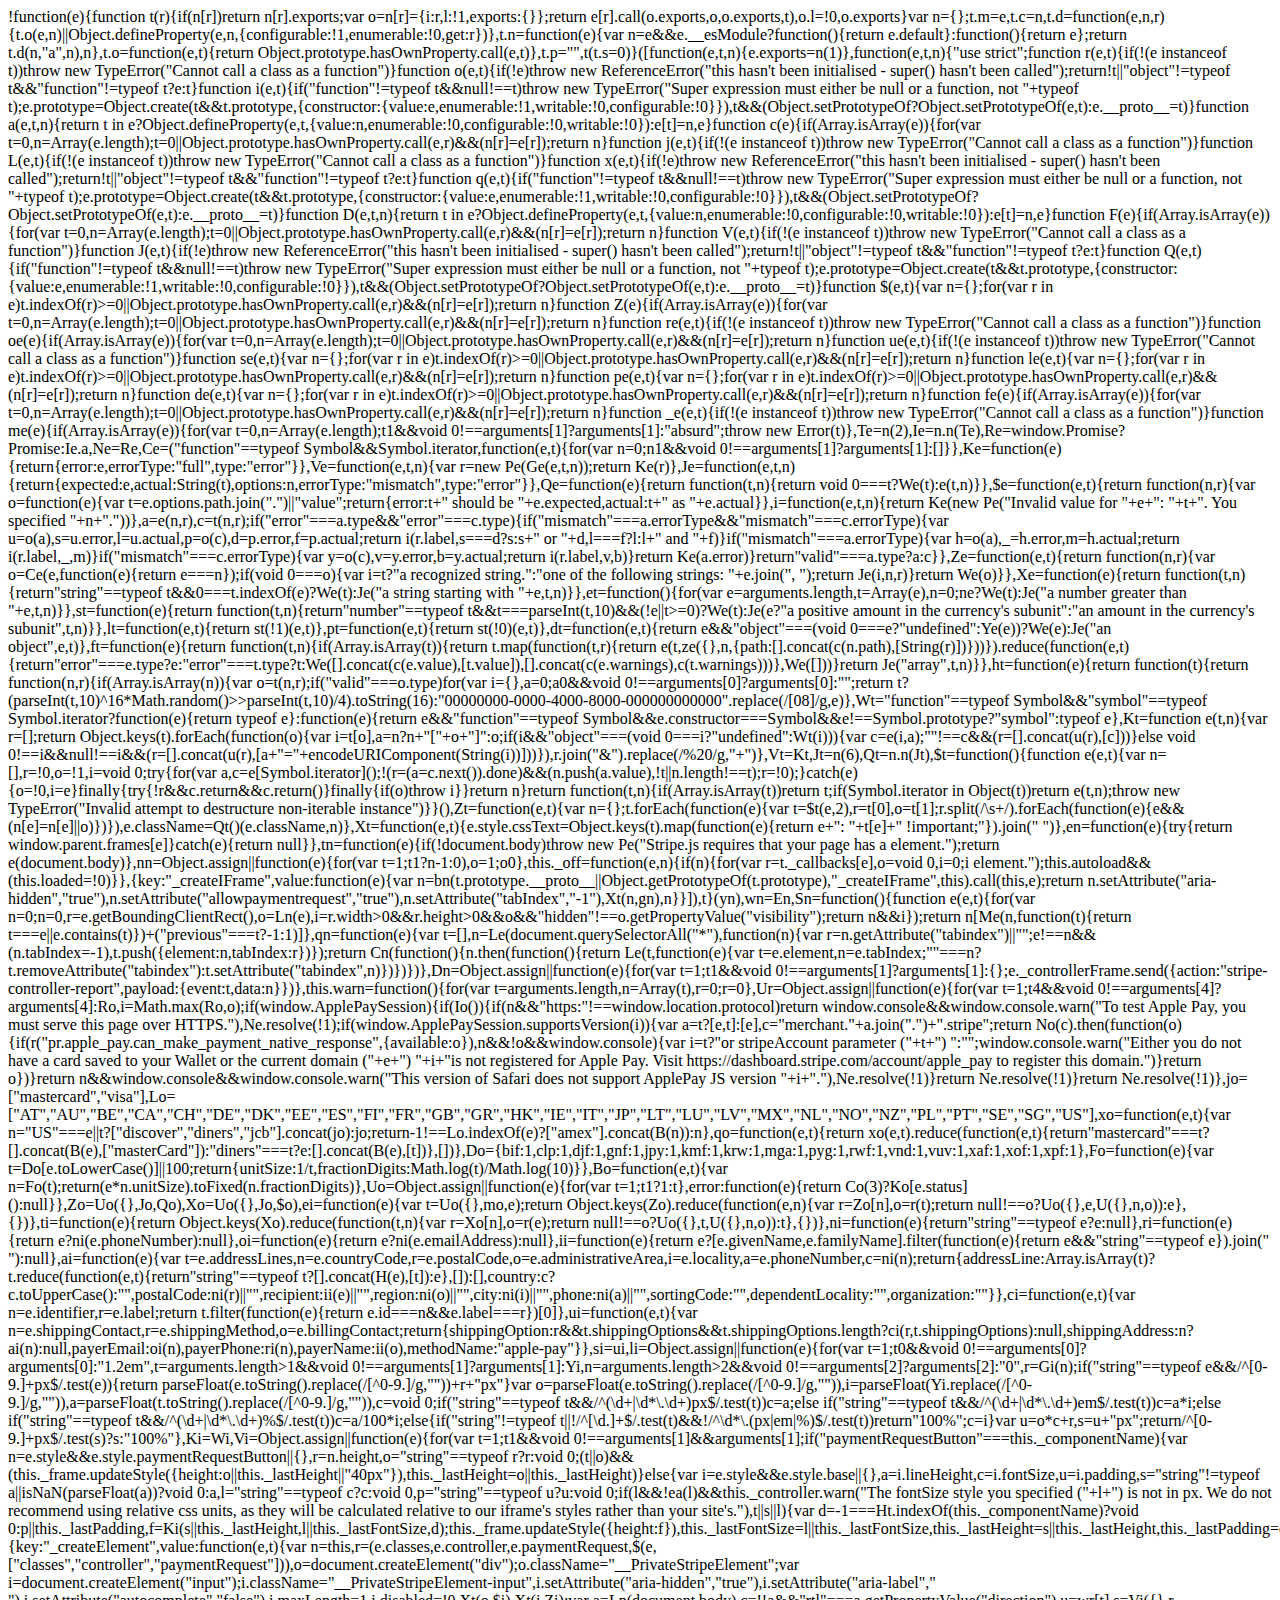
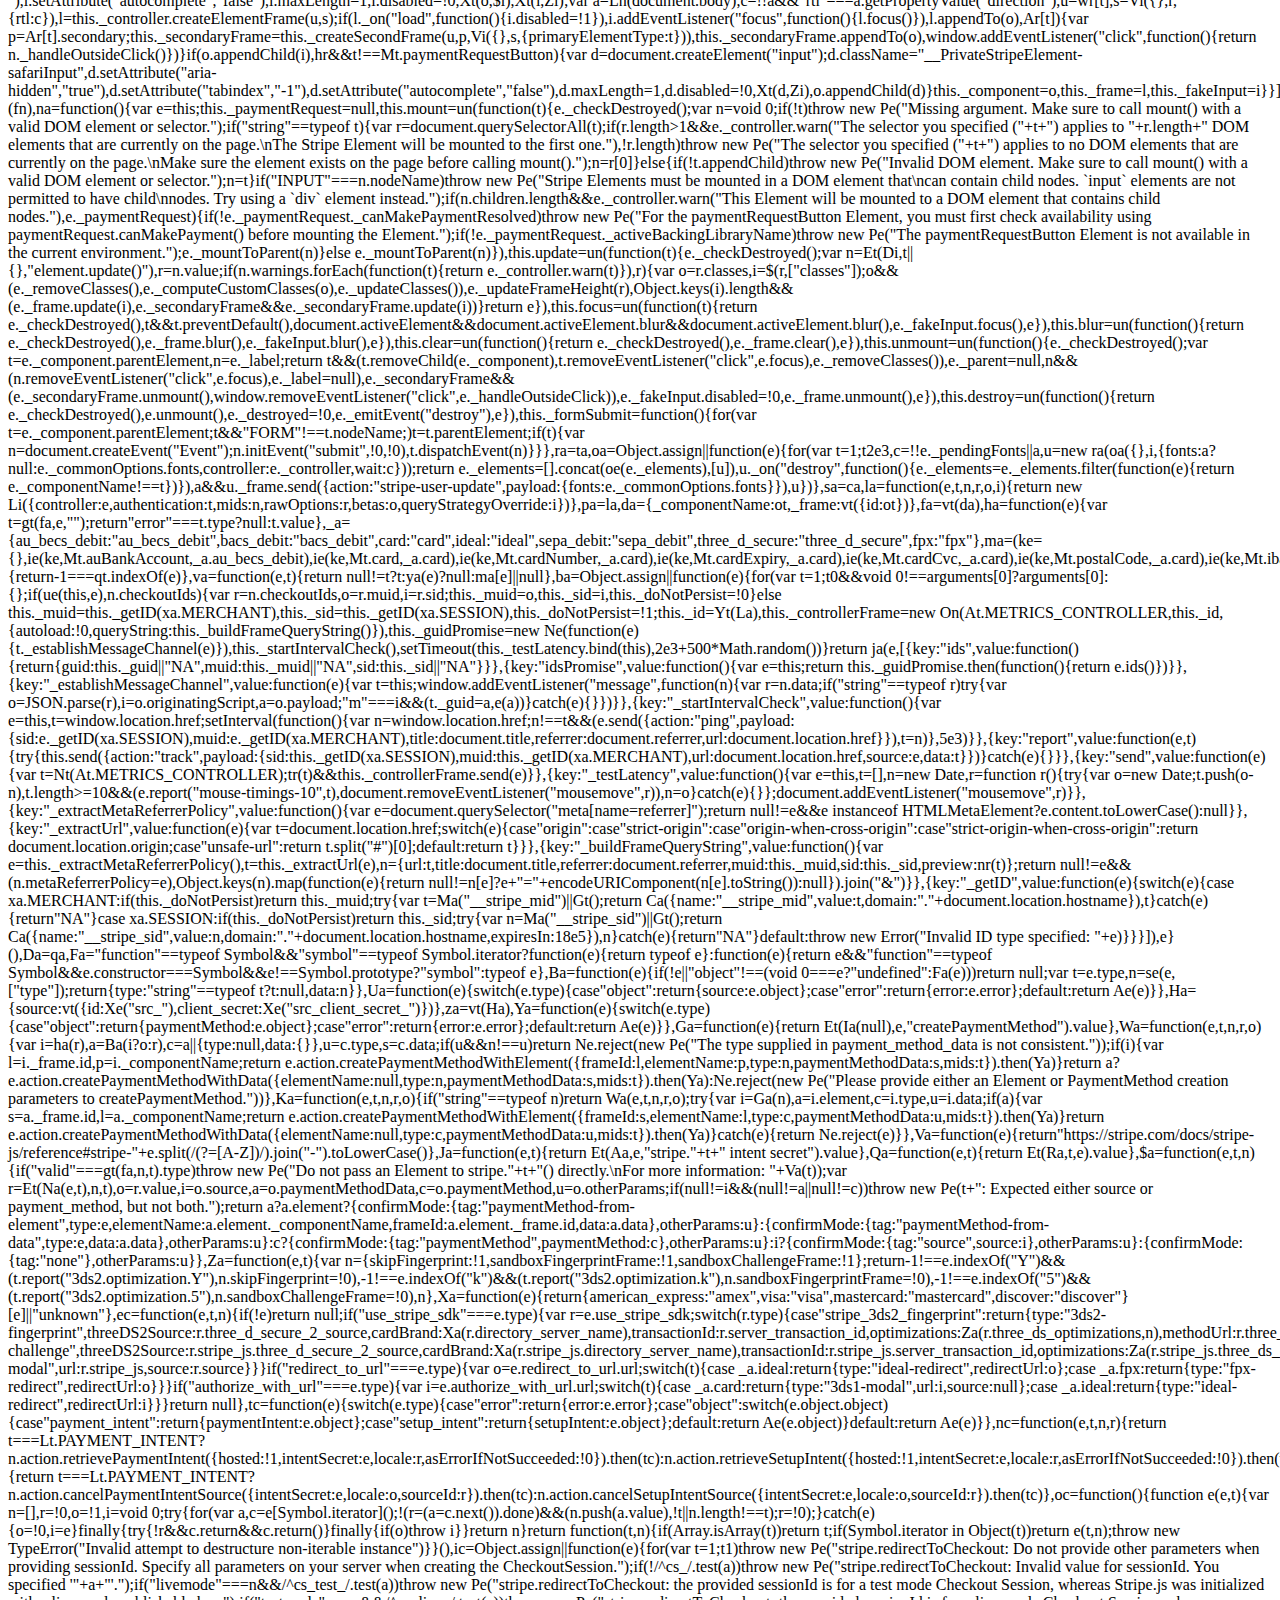
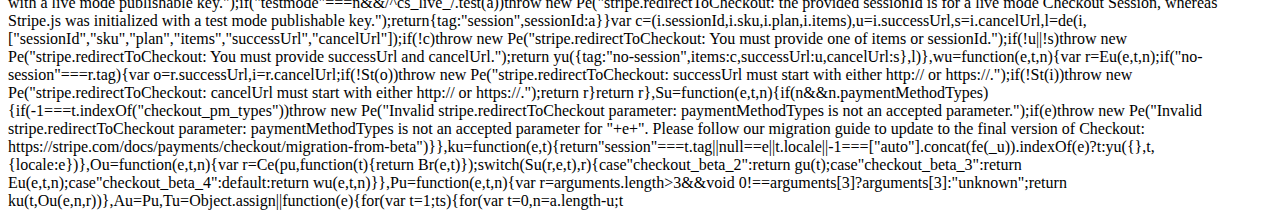
<file: index_files/saved_resource.html>
!function(e){function t(r){if(n[r])return n[r].exports;var o=n[r]={i:r,l:!1,exports:{}};return e[r].call(o.exports,o,o.exports,t),o.l=!0,o.exports}var n={};t.m=e,t.c=n,t.d=function(e,n,r){t.o(e,n)||Object.defineProperty(e,n,{configurable:!1,enumerable:!0,get:r})},t.n=function(e){var n=e&&e.__esModule?function(){return e.default}:function(){return e};return t.d(n,"a",n),n},t.o=function(e,t){return Object.prototype.hasOwnProperty.call(e,t)},t.p="",t(t.s=0)}([function(e,t,n){e.exports=n(1)},function(e,t,n){"use strict";function r(e,t){if(!(e instanceof t))throw new TypeError("Cannot call a class as a function")}function o(e,t){if(!e)throw new ReferenceError("this hasn't been initialised - super() hasn't been called");return!t||"object"!=typeof t&&"function"!=typeof t?e:t}function i(e,t){if("function"!=typeof t&&null!==t)throw new TypeError("Super expression must either be null or a function, not "+typeof t);e.prototype=Object.create(t&&t.prototype,{constructor:{value:e,enumerable:!1,writable:!0,configurable:!0}}),t&&(Object.setPrototypeOf?Object.setPrototypeOf(e,t):e.__proto__=t)}function a(e,t,n){return t in e?Object.defineProperty(e,t,{value:n,enumerable:!0,configurable:!0,writable:!0}):e[t]=n,e}function c(e){if(Array.isArray(e)){for(var t=0,n=Array(e.length);t<e.length;t++)n[t]=e[t];return n}return Array.from(e)}function u(e){if(Array.isArray(e)){for(var t=0,n=Array(e.length);t<e.length;t++)n[t]=e[t];return n}return Array.from(e)}function s(e,t){if(!(e instanceof t))throw new TypeError("Cannot call a class as a function")}function l(e){if(Array.isArray(e)){for(var t=0,n=Array(e.length);t<e.length;t++)n[t]=e[t];return n}return Array.from(e)}function p(e,t){if(!(e instanceof t))throw new TypeError("Cannot call a class as a function")}function d(e,t){if(!e)throw new ReferenceError("this hasn't been initialised - super() hasn't been called");return!t||"object"!=typeof t&&"function"!=typeof t?e:t}function f(e,t){if("function"!=typeof t&&null!==t)throw new TypeError("Super expression must either be null or a function, not "+typeof t);e.prototype=Object.create(t&&t.prototype,{constructor:{value:e,enumerable:!1,writable:!0,configurable:!0}}),t&&(Object.setPrototypeOf?Object.setPrototypeOf(e,t):e.__proto__=t)}function h(e,t){if(!(e instanceof t))throw new TypeError("Cannot call a class as a function")}function _(e,t){if(!e)throw new ReferenceError("this hasn't been initialised - super() hasn't been called");return!t||"object"!=typeof t&&"function"!=typeof t?e:t}function m(e,t){if("function"!=typeof t&&null!==t)throw new TypeError("Super expression must either be null or a function, not "+typeof t);e.prototype=Object.create(t&&t.prototype,{constructor:{value:e,enumerable:!1,writable:!0,configurable:!0}}),t&&(Object.setPrototypeOf?Object.setPrototypeOf(e,t):e.__proto__=t)}function y(e,t){if(!(e instanceof t))throw new TypeError("Cannot call a class as a function")}function v(e,t){if(!e)throw new ReferenceError("this hasn't been initialised - super() hasn't been called");return!t||"object"!=typeof t&&"function"!=typeof t?e:t}function b(e,t){if("function"!=typeof t&&null!==t)throw new TypeError("Super expression must either be null or a function, not "+typeof t);e.prototype=Object.create(t&&t.prototype,{constructor:{value:e,enumerable:!1,writable:!0,configurable:!0}}),t&&(Object.setPrototypeOf?Object.setPrototypeOf(e,t):e.__proto__=t)}function g(e,t){if(!(e instanceof t))throw new TypeError("Cannot call a class as a function")}function E(e,t){if(!e)throw new ReferenceError("this hasn't been initialised - super() hasn't been called");return!t||"object"!=typeof t&&"function"!=typeof t?e:t}function w(e,t){if("function"!=typeof t&&null!==t)throw new TypeError("Super expression must either be null or a function, not "+typeof t);e.prototype=Object.create(t&&t.prototype,{constructor:{value:e,enumerable:!1,writable:!0,configurable:!0}}),t&&(Object.setPrototypeOf?Object.setPrototypeOf(e,t):e.__proto__=t)}function S(e,t){if(!(e instanceof t))throw new TypeError("Cannot call a class as a function")}function k(e,t){if(!(e instanceof t))throw new TypeError("Cannot call a class as a function")}function O(e,t){if(!e)throw new ReferenceError("this hasn't been initialised - super() hasn't been called");return!t||"object"!=typeof t&&"function"!=typeof t?e:t}function P(e,t){if("function"!=typeof t&&null!==t)throw new TypeError("Super expression must either be null or a function, not "+typeof t);e.prototype=Object.create(t&&t.prototype,{constructor:{value:e,enumerable:!1,writable:!0,configurable:!0}}),t&&(Object.setPrototypeOf?Object.setPrototypeOf(e,t):e.__proto__=t)}function A(e,t){if(!(e instanceof t))throw new TypeError("Cannot call a class as a function")}function T(e,t){if(!e)throw new ReferenceError("this hasn't been initialised - super() hasn't been called");return!t||"object"!=typeof t&&"function"!=typeof t?e:t}function I(e,t){if("function"!=typeof t&&null!==t)throw new TypeError("Super expression must either be null or a function, not "+typeof t);e.prototype=Object.create(t&&t.prototype,{constructor:{value:e,enumerable:!1,writable:!0,configurable:!0}}),t&&(Object.setPrototypeOf?Object.setPrototypeOf(e,t):e.__proto__=t)}function R(e,t,n){return t in e?Object.defineProperty(e,t,{value:n,enumerable:!0,configurable:!0,writable:!0}):e[t]=n,e}function N(e,t,n){return t in e?Object.defineProperty(e,t,{value:n,enumerable:!0,configurable:!0,writable:!0}):e[t]=n,e}function C(e,t,n){return t in e?Object.defineProperty(e,t,{value:n,enumerable:!0,configurable:!0,writable:!0}):e[t]=n,e}function M(e,t){var n={};for(var r in e)t.indexOf(r)>=0||Object.prototype.hasOwnProperty.call(e,r)&&(n[r]=e[r]);return n}function j(e,t){if(!(e instanceof t))throw new TypeError("Cannot call a class as a function")}function L(e,t){if(!(e instanceof t))throw new TypeError("Cannot call a class as a function")}function x(e,t){if(!e)throw new ReferenceError("this hasn't been initialised - super() hasn't been called");return!t||"object"!=typeof t&&"function"!=typeof t?e:t}function q(e,t){if("function"!=typeof t&&null!==t)throw new TypeError("Super expression must either be null or a function, not "+typeof t);e.prototype=Object.create(t&&t.prototype,{constructor:{value:e,enumerable:!1,writable:!0,configurable:!0}}),t&&(Object.setPrototypeOf?Object.setPrototypeOf(e,t):e.__proto__=t)}function D(e,t,n){return t in e?Object.defineProperty(e,t,{value:n,enumerable:!0,configurable:!0,writable:!0}):e[t]=n,e}function F(e){if(Array.isArray(e)){for(var t=0,n=Array(e.length);t<e.length;t++)n[t]=e[t];return n}return Array.from(e)}function B(e){if(Array.isArray(e)){for(var t=0,n=Array(e.length);t<e.length;t++)n[t]=e[t];return n}return Array.from(e)}function U(e,t,n){return t in e?Object.defineProperty(e,t,{value:n,enumerable:!0,configurable:!0,writable:!0}):e[t]=n,e}function H(e){if(Array.isArray(e)){for(var t=0,n=Array(e.length);t<e.length;t++)n[t]=e[t];return n}return Array.from(e)}function z(e,t){if(!(e instanceof t))throw new TypeError("Cannot call a class as a function")}function Y(e,t){if(!(e instanceof t))throw new TypeError("Cannot call a class as a function")}function G(e,t){if(!(e instanceof t))throw new TypeError("Cannot call a class as a function")}function W(e,t,n){return t in e?Object.defineProperty(e,t,{value:n,enumerable:!0,configurable:!0,writable:!0}):e[t]=n,e}function K(e,t){var n={};for(var r in e)t.indexOf(r)>=0||Object.prototype.hasOwnProperty.call(e,r)&&(n[r]=e[r]);return n}function V(e,t){if(!(e instanceof t))throw new TypeError("Cannot call a class as a function")}function J(e,t){if(!e)throw new ReferenceError("this hasn't been initialised - super() hasn't been called");return!t||"object"!=typeof t&&"function"!=typeof t?e:t}function Q(e,t){if("function"!=typeof t&&null!==t)throw new TypeError("Super expression must either be null or a function, not "+typeof t);e.prototype=Object.create(t&&t.prototype,{constructor:{value:e,enumerable:!1,writable:!0,configurable:!0}}),t&&(Object.setPrototypeOf?Object.setPrototypeOf(e,t):e.__proto__=t)}function $(e,t){var n={};for(var r in e)t.indexOf(r)>=0||Object.prototype.hasOwnProperty.call(e,r)&&(n[r]=e[r]);return n}function Z(e){if(Array.isArray(e)){for(var t=0,n=Array(e.length);t<e.length;t++)n[t]=e[t];return n}return Array.from(e)}function X(e,t){if(!(e instanceof t))throw new TypeError("Cannot call a class as a function")}function ee(e,t){if(!e)throw new ReferenceError("this hasn't been initialised - super() hasn't been called");return!t||"object"!=typeof t&&"function"!=typeof t?e:t}function te(e,t){if("function"!=typeof t&&null!==t)throw new TypeError("Super expression must either be null or a function, not "+typeof t);e.prototype=Object.create(t&&t.prototype,{constructor:{value:e,enumerable:!1,writable:!0,configurable:!0}}),t&&(Object.setPrototypeOf?Object.setPrototypeOf(e,t):e.__proto__=t)}function ne(e,t){var n={};for(var r in e)t.indexOf(r)>=0||Object.prototype.hasOwnProperty.call(e,r)&&(n[r]=e[r]);return n}function re(e,t){if(!(e instanceof t))throw new TypeError("Cannot call a class as a function")}function oe(e){if(Array.isArray(e)){for(var t=0,n=Array(e.length);t<e.length;t++)n[t]=e[t];return n}return Array.from(e)}function ie(e,t,n){return t in e?Object.defineProperty(e,t,{value:n,enumerable:!0,configurable:!0,writable:!0}):e[t]=n,e}function ae(e){if(Array.isArray(e)){for(var t=0,n=Array(e.length);t<e.length;t++)n[t]=e[t];return n}return Array.from(e)}function ce(e,t){var n={};for(var r in e)t.indexOf(r)>=0||Object.prototype.hasOwnProperty.call(e,r)&&(n[r]=e[r]);return n}function ue(e,t){if(!(e instanceof t))throw new TypeError("Cannot call a class as a function")}function se(e,t){var n={};for(var r in e)t.indexOf(r)>=0||Object.prototype.hasOwnProperty.call(e,r)&&(n[r]=e[r]);return n}function le(e,t){var n={};for(var r in e)t.indexOf(r)>=0||Object.prototype.hasOwnProperty.call(e,r)&&(n[r]=e[r]);return n}function pe(e,t){var n={};for(var r in e)t.indexOf(r)>=0||Object.prototype.hasOwnProperty.call(e,r)&&(n[r]=e[r]);return n}function de(e,t){var n={};for(var r in e)t.indexOf(r)>=0||Object.prototype.hasOwnProperty.call(e,r)&&(n[r]=e[r]);return n}function fe(e){if(Array.isArray(e)){for(var t=0,n=Array(e.length);t<e.length;t++)n[t]=e[t];return n}return Array.from(e)}function he(e,t){var n={};for(var r in e)t.indexOf(r)>=0||Object.prototype.hasOwnProperty.call(e,r)&&(n[r]=e[r]);return n}function _e(e,t){if(!(e instanceof t))throw new TypeError("Cannot call a class as a function")}function me(e){if(Array.isArray(e)){for(var t=0,n=Array(e.length);t<e.length;t++)n[t]=e[t];return n}return Array.from(e)}Object.defineProperty(t,"__esModule",{value:!0});var ye,ve,be,ge,Ee,we,Se,ke,Oe=function(e){function t(e){r(this,t);var n=o(this,(t.__proto__||Object.getPrototypeOf(t)).call(this,e));return window.__stripeElementsController&&window.__stripeElementsController.reportIntegrationError(e),n.name="IntegrationError",Object.defineProperty(n,"message",{value:n.message,enumerable:!0}),n}return i(t,e),t}(Error),Pe=Oe,Ae=function(e){var t=arguments.length>1&&void 0!==arguments[1]?arguments[1]:"absurd";throw new Error(t)},Te=n(2),Ie=n.n(Te),Re=window.Promise?Promise:Ie.a,Ne=Re,Ce=("function"==typeof Symbol&&Symbol.iterator,function(e,t){for(var n=0;n<e.length;n++)if(t(e[n]))return e[n]}),Me=function(e,t){for(var n=0;n<e.length;n++)if(t(e[n]))return n;return-1},je=function(e,t){for(var n={},r=0;r<t.length;r++)n[t[r]]=!0;for(var o=[],i=0;i<e.length;i++)n[e[i]]&&o.push(e[i]);return o},Le=function(e,t){var n=0,r=function r(o){for(var i=Date.now()+50;n<e.length&&Date.now()<i;)t(e[n]),n++;n===e.length?o():setTimeout(function(){return r(o)})};return new Ne(function(e){return r(e)})},xe=["aed","afn","all","amd","ang","aoa","ars","aud","awg","azn","bam","bbd","bdt","bgn","bhd","bif","bmd","bnd","bob","brl","bsd","btn","bwp","byr","bzd","cad","cdf","chf","clf","clp","cny","cop","crc","cuc","cup","cve","czk","djf","dkk","dop","dzd","egp","ern","etb","eur","fjd","fkp","gbp","gel","ghs","gip","gmd","gnf","gtq","gyd","hkd","hnl","hrk","htg","huf","idr","ils","inr","iqd","irr","isk","jmd","jod","jpy","kes","kgs","khr","kmf","kpw","krw","kwd","kyd","kzt","lak","lbp","lkr","lrd","lsl","ltl","lvl","lyd","mad","mdl","mga","mkd","mmk","mnt","mop","mro","mur","mvr","mwk","mxn","myr","mzn","nad","ngn","nio","nok","npr","nzd","omr","pab","pen","pgk","php","pkr","pln","pyg","qar","ron","rsd","rub","rwf","sar","sbd","scr","sdg","sek","sgd","shp","skk","sll","sos","srd","ssp","std","svc","syp","szl","thb","tjs","tmt","tnd","top","try","ttd","twd","tzs","uah","ugx","usd","uyu","uzs","vef","vnd","vuv","wst","xaf","xag","xau","xcd","xdr","xof","xpf","yer","zar","zmk","zmw","btc","jep","eek","ghc","mtl","tmm","yen","zwd","zwl","zwn","zwr"],qe=xe,De={AE:"AE",AT:"AT",AU:"AU",BE:"BE",BR:"BR",CA:"CA",CH:"CH",CZ:"CZ",DE:"DE",DK:"DK",EE:"EE",ES:"ES",FI:"FI",FR:"FR",GB:"GB",GR:"GR",HK:"HK",IE:"IE",IN:"IN",IT:"IT",JP:"JP",LT:"LT",LU:"LU",LV:"LV",MX:"MX",MY:"MY",NL:"NL",NO:"NO",NZ:"NZ",PH:"PH",PL:"PL",PT:"PT",RO:"RO",SE:"SE",SG:"SG",SI:"SI",SK:"SK",US:"US"},Fe=Object.keys(De),Be={live:"live",test:"test",unknown:"unknown"},Ue=function(e){return/^pk_test_/.test(e)?Be.test:/^pk_live_/.test(e)?Be.live:Be.unknown},He=function(e){if(e===Be.unknown)throw new Pe("It looks like you're using an older Stripe key. In order to use this API, you'll need to use a modern API key, which is prefixed with 'pk_live_' or 'pk_test_'.\n    You can roll your publishable key here: https://dashboard.stripe.com/account/apikeys")},ze=Object.assign||function(e){for(var t=1;t<arguments.length;t++){var n=arguments[t];for(var r in n)Object.prototype.hasOwnProperty.call(n,r)&&(e[r]=n[r])}return e},Ye="function"==typeof Symbol&&"symbol"==typeof Symbol.iterator?function(e){return typeof e}:function(e){return e&&"function"==typeof Symbol&&e.constructor===Symbol&&e!==Symbol.prototype?"symbol":typeof e},Ge=function(e,t,n){return"Invalid value for "+n.label+": "+(n.path.join(".")||"value")+" should be "+e+". You specified: "+t+"."},We=function(e){return{type:"valid",value:e,warnings:arguments.length>1&&void 0!==arguments[1]?arguments[1]:[]}},Ke=function(e){return{error:e,errorType:"full",type:"error"}},Ve=function(e,t,n){var r=new Pe(Ge(e,t,n));return Ke(r)},Je=function(e,t,n){return{expected:e,actual:String(t),options:n,errorType:"mismatch",type:"error"}},Qe=function(e){return function(t,n){return void 0===t?We(t):e(t,n)}},$e=function(e,t){return function(n,r){var o=function(e){var t=e.options.path.join(".")||"value";return{error:t+" should be "+e.expected,actual:t+" as "+e.actual}},i=function(e,t,n){return Ke(new Pe("Invalid value for "+e+": "+t+". You specified "+n+"."))},a=e(n,r),c=t(n,r);if("error"===a.type&&"error"===c.type){if("mismatch"===a.errorType&&"mismatch"===c.errorType){var u=o(a),s=u.error,l=u.actual,p=o(c),d=p.error,f=p.actual;return i(r.label,s===d?s:s+" or "+d,l===f?l:l+" and "+f)}if("mismatch"===a.errorType){var h=o(a),_=h.error,m=h.actual;return i(r.label,_,m)}if("mismatch"===c.errorType){var y=o(c),v=y.error,b=y.actual;return i(r.label,v,b)}return Ke(a.error)}return"valid"===a.type?a:c}},Ze=function(e,t){return function(n,r){var o=Ce(e,function(e){return e===n});if(void 0===o){var i=t?"a recognized string.":"one of the following strings: "+e.join(", ");return Je(i,n,r)}return We(o)}},Xe=function(e){return function(t,n){return"string"==typeof t&&0===t.indexOf(e)?We(t):Je("a string starting with "+e,t,n)}},et=function(){for(var e=arguments.length,t=Array(e),n=0;n<e;n++)t[n]=arguments[n];return Ze(t,!1)},tt=function(){for(var e=arguments.length,t=Array(e),n=0;n<e;n++)t[n]=arguments[n];return Ze(t,!0)},nt=et.apply(void 0,c(Fe)),rt=et.apply(void 0,c(qe)),ot=(et.apply(void 0,c(Object.keys(Be))),function(e,t){return"string"==typeof e?We(e):Je("a string",e,t)}),it=function(e,t){return function(n,r){return void 0===n?We(t()):e(n,r)}},at=function(e,t){return"boolean"==typeof e?We(e):Je("a boolean",e,t)},ct=function(e,t){return"number"==typeof e?We(e):Je("a number",e,t)},ut=function(e){return function(t,n){return"number"==typeof t&&t>e?We(t):Je("a number greater than "+e,t,n)}},st=function(e){return function(t,n){return"number"==typeof t&&t===parseInt(t,10)&&(!e||t>=0)?We(t):Je(e?"a positive amount in the currency's subunit":"an amount in the currency's subunit",t,n)}},lt=function(e,t){return st(!1)(e,t)},pt=function(e,t){return st(!0)(e,t)},dt=function(e,t){return e&&"object"===(void 0===e?"undefined":Ye(e))?We(e):Je("an object",e,t)},ft=function(e){return function(t,n){if(Array.isArray(t)){return t.map(function(t,r){return e(t,ze({},n,{path:[].concat(c(n.path),[String(r)])}))}).reduce(function(e,t){return"error"===e.type?e:"error"===t.type?t:We([].concat(c(e.value),[t.value]),[].concat(c(e.warnings),c(t.warnings)))},We([]))}return Je("array",t,n)}},ht=function(e){return function(t){return function(n,r){if(Array.isArray(n)){var o=t(n,r);if("valid"===o.type)for(var i={},a=0;a<o.value.length;a+=1){var c=o.value[a];if("object"===(void 0===c?"undefined":Ye(c))&&c&&"string"==typeof c[e]){var u=c[e];if(i[u])return Ke(new Pe("Duplicate value for "+e+": "+u+". The property '"+e+"' of '"+r.path.join(".")+"' has to be unique."));i[u]=!0}}return o}return Je("array",n,r)}}},_t=function(e){return function(t,n){return void 0===t?We(void 0):Je("used in "+e+" instead",t,n)}},mt=function(e){return function(t){return function(n,r){if(n&&"object"===(void 0===n?"undefined":Ye(n))&&!Array.isArray(n)){var o=n,i=Ce(Object.keys(o),function(e){return!t[e]});if(i&&e)return Ke(new Pe("Invalid "+r.label+" parameter: "+[].concat(c(r.path),[i]).join(".")+" is not an accepted parameter."));var u=Object.keys(o),s=We({});return i&&(s=u.reduce(function(e,n){return t[n]?e:We(e.value,[].concat(c(e.warnings),["Unrecognized "+r.label+" parameter: "+[].concat(c(r.path),[n]).join(".")+" is not a recognized parameter. This may cause issues with your integration in the future."]))},s)),Object.keys(t).reduce(function(e,n){if("error"===e.type)return e;var i=t[n],u=i(o[n],ze({},r,{path:[].concat(c(r.path),[n])}));return"valid"===u.type&&void 0!==u.value?We(ze({},e.value,a({},n,u.value)),[].concat(c(e.warnings),c(u.warnings))):"valid"===u.type?We(e.value,[].concat(c(e.warnings),c(u.warnings))):u},s)}return Je("an object",n,r)}}},yt=mt(!0),vt=mt(!1),bt=function(e,t){return ze({},e,{path:[].concat(c(e.path),[t])})},gt=function(e,t,n,r){var o=r||{},i=e(t,{origin:o.origin||"",element:o.element||"",label:n,path:o.path||[]});return"valid"===i.type?i:"full"===i.errorType?i:{type:"error",errorType:"full",error:new Pe(Ge(i.expected,i.actual,i.options))}},Et=function(e,t,n,r){var o=gt(e,t,n,r);switch(o.type){case"valid":return{value:o.value,warnings:o.warnings};case"error":throw o.error;default:return Ae(o)}},wt=/^(http(s)?):\/\//,St=function(e){return wt.test(e)},kt=function(e){if(!St(e))return null;var t=document.createElement("a");t.href=e;var n=t.protocol,r=t.host,o=/:80$/,i=/:443$/;return"http:"===n&&o.test(r)?r=r.replace(o,""):"https:"===n&&i.test(r)&&(r=r.replace(i,"")),{host:r,protocol:n,origin:n+"//"+r}},Ot=function(e,t){if("/"===t[0]){var n=kt(e);return n?""+n.origin+t:t}return""+e.replace(/\/[^\/]*$/,"/")+t},Pt={CARD_ELEMENT:"CARD_ELEMENT",CONTROLLER:"CONTROLLER",METRICS_CONTROLLER:"METRICS_CONTROLLER",PAYMENT_REQUEST_ELEMENT:"PAYMENT_REQUEST_ELEMENT",PAYMENT_REQUEST_BROWSER:"PAYMENT_REQUEST_BROWSER",PAYMENT_REQUEST_GOOGLE_PAY:"PAYMENT_REQUEST_GOOGLE_PAY",IBAN_ELEMENT:"IBAN_ELEMENT",IDEAL_BANK_ELEMENT:"IDEAL_BANK_ELEMENT",AUTHORIZE_WITH_URL:"AUTHORIZE_WITH_URL",STRIPE_3DS2_CHALLENGE:"STRIPE_3DS2_CHALLENGE",STRIPE_3DS2_FINGERPRINT:"STRIPE_3DS2_FINGERPRINT",AU_BANK_ACCOUNT_ELEMENT:"AU_BANK_ACCOUNT_ELEMENT",FPX_BANK_ELEMENT:"FPX_BANK_ELEMENT"},At=Pt,Tt=Object({NODE_ENV:"production",TEST_ENV:!1,SELENIUM_TEST_ENV:!1,PUBLIC_URL:"",RELEASE_VERSION:"b32aa208",STRIPE_JS_API_URL:"https://api.stripe.com/v1/",STRIPE_JS_HOOKS_URL:"https://hooks.stripe.com/",STRIPE_JS_ALLOW_MUTABLE_API_URL:!1,STRIPE_JS_Q_URL:"https://q.stripe.com",STRIPE_JS_ROOT_URL:"https://js.stripe.com/v3/",STRIPE_CHECKOUT_URL:"https://checkout.stripe.com/",STRIPE_JS_SOURCEMAPS:!1,STRIPE_JS_DEBUG_POSTMESSAGE:!1,STRIPE_JS_DEBUG_LOGGER:!0,THREE_DS_2_FINGERPRINT_HTML_NAME:"three-ds-2-fingerprint-e4c13f55b67cf930ce5d9f06f9714dbe.html",THREE_DS_2_CHALLENGE_HTML_NAME:"three-ds-2-challenge-d979a71ef8227f1066f4c244625434d3.html",AUTHORIZE_WITH_URL_INNER_HTML_NAME:"authorize-with-url-inner-6bf02eb956fa7e4d4f3199969de85c94.html",PAYMENT_REQUEST_INNER_GOOGLE_PAY_HTML_NAME:"payment-request-inner-google-pay-7649cc6af1f77e7a5a1b3f734918082e.html",PAYMENT_REQUEST_INNER_BROWSER_HTML_NAME:"payment-request-inner-browser-295e2edd9003952336161a71aa746cae.html",CONTROLLER_HTML_NAME:"controller-aa9903ff186968008fb3408d381a22d4.html",RECAPTCHA_HTML_NAME:"recaptcha.html",ELEMENTS_INNER_FPX_BANK_HTML_NAME:"elements-inner-fpx-bank.html",ELEMENTS_INNER_AU_BANK_ACCOUNT_HTML_NAME:"elements-inner-au-bank-account-c8e581ac5f3ef70f2f603b49ecac9ef8.html",ELEMENTS_INNER_PAYMENT_REQUEST_HTML_NAME:"elements-inner-payment-request-b72a77faeded6df7ea57e4b3461ba3f7.html",ELEMENTS_INNER_IDEAL_BANK_HTML_NAME:"elements-inner-ideal-bank-085a6e0ae44e469ccbfcd35c161960f5.html",ELEMENTS_INNER_IBAN_HTML_NAME:"elements-inner-iban-f7e5ae47263850dd90ba6af2dedc4bd2.html",ELEMENTS_INNER_CARD_HTML_NAME:"elements-inner-card-0e6b1c213582529bad1915fa49612d30.html",STRIPE_JS_NO_DEMOS:"1",STRIPE_JS_NO_REPORTS:"1"}),It=function(e){return""+(Tt.STRIPE_JS_ROOT_URL||"")+(e||"")},Rt=function(e){switch(e){case"CARD_ELEMENT":return It(Tt.ELEMENTS_INNER_CARD_HTML_NAME);case"CONTROLLER":return It(Tt.CONTROLLER_HTML_NAME);case"METRICS_CONTROLLER":return"https://js.stripe.com/v2/m/outer.html";case"PAYMENT_REQUEST_ELEMENT":return It(Tt.ELEMENTS_INNER_PAYMENT_REQUEST_HTML_NAME);case"PAYMENT_REQUEST_BROWSER":return It(Tt.PAYMENT_REQUEST_INNER_BROWSER_HTML_NAME);case"PAYMENT_REQUEST_GOOGLE_PAY":return It(Tt.PAYMENT_REQUEST_INNER_GOOGLE_PAY_HTML_NAME);case"IBAN_ELEMENT":return It(Tt.ELEMENTS_INNER_IBAN_HTML_NAME);case"IDEAL_BANK_ELEMENT":return It(Tt.ELEMENTS_INNER_IDEAL_BANK_HTML_NAME);case"AUTHORIZE_WITH_URL":return It(Tt.AUTHORIZE_WITH_URL_INNER_HTML_NAME);case"STRIPE_3DS2_CHALLENGE":return It(Tt.THREE_DS_2_CHALLENGE_HTML_NAME);case"STRIPE_3DS2_FINGERPRINT":return It(Tt.THREE_DS_2_FINGERPRINT_HTML_NAME);case"AU_BANK_ACCOUNT_ELEMENT":return It(Tt.ELEMENTS_INNER_AU_BANK_ACCOUNT_HTML_NAME);case"FPX_BANK_ELEMENT":return It(Tt.ELEMENTS_INNER_FPX_BANK_HTML_NAME);default:return Ae(e)}},Nt=Rt,Ct={card:"card",cardNumber:"cardNumber",cardExpiry:"cardExpiry",cardCvc:"cardCvc",postalCode:"postalCode",iban:"iban",idealBank:"idealBank",paymentRequestButton:"paymentRequestButton",auBankAccount:"auBankAccount",fpxBank:"fpxBank",idealBankSecondary:"idealBankSecondary",auBankAccountNumber:"auBankAccountNumber",auBsb:"auBsb",fpxBankSecondary:"fpxBankSecondary"},Mt=Ct,jt={PAYMENT_INTENT:"PAYMENT_INTENT",SETUP_INTENT:"SETUP_INTENT"},Lt=jt,xt=[Mt.card,Mt.cardNumber,Mt.cardExpiry,Mt.cardCvc,Mt.postalCode],qt=xt,Dt=kt("https://js.stripe.com/v3/"),Ft=Dt?Dt.origin:"",Bt={family:"font-family",src:"src",unicodeRange:"unicode-range",style:"font-style",variant:"font-variant",stretch:"font-stretch",weight:"font-weight",display:"font-display"},Ut=Object.keys(Bt).reduce(function(e,t){return e[Bt[t]]=t,e},{}),Ht=[Mt.idealBank,Mt.idealBankSecondary,Mt.fpxBank,Mt.fpxBankSecondary],zt=0,Yt=function(e){return""+e+zt++},Gt=function e(){var t=arguments.length>0&&void 0!==arguments[0]?arguments[0]:"";return t?(parseInt(t,10)^16*Math.random()>>parseInt(t,10)/4).toString(16):"00000000-0000-4000-8000-000000000000".replace(/[08]/g,e)},Wt="function"==typeof Symbol&&"symbol"==typeof Symbol.iterator?function(e){return typeof e}:function(e){return e&&"function"==typeof Symbol&&e.constructor===Symbol&&e!==Symbol.prototype?"symbol":typeof e},Kt=function e(t,n){var r=[];return Object.keys(t).forEach(function(o){var i=t[o],a=n?n+"["+o+"]":o;if(i&&"object"===(void 0===i?"undefined":Wt(i))){var c=e(i,a);""!==c&&(r=[].concat(u(r),[c]))}else void 0!==i&&null!==i&&(r=[].concat(u(r),[a+"="+encodeURIComponent(String(i))]))}),r.join("&").replace(/%20/g,"+")},Vt=Kt,Jt=n(6),Qt=n.n(Jt),$t=function(){function e(e,t){var n=[],r=!0,o=!1,i=void 0;try{for(var a,c=e[Symbol.iterator]();!(r=(a=c.next()).done)&&(n.push(a.value),!t||n.length!==t);r=!0);}catch(e){o=!0,i=e}finally{try{!r&&c.return&&c.return()}finally{if(o)throw i}}return n}return function(t,n){if(Array.isArray(t))return t;if(Symbol.iterator in Object(t))return e(t,n);throw new TypeError("Invalid attempt to destructure non-iterable instance")}}(),Zt=function(e,t){var n={};t.forEach(function(e){var t=$t(e,2),r=t[0],o=t[1];r.split(/\s+/).forEach(function(e){e&&(n[e]=n[e]||o)})}),e.className=Qt()(e.className,n)},Xt=function(e,t){e.style.cssText=Object.keys(t).map(function(e){return e+": "+t[e]+" !important;"}).join(" ")},en=function(e){try{return window.parent.frames[e]}catch(e){return null}},tn=function(e){if(!document.body)throw new Pe("Stripe.js requires that your page has a <body> element.");return e(document.body)},nn=Object.assign||function(e){for(var t=1;t<arguments.length;t++){var n=arguments[t];for(var r in n)Object.prototype.hasOwnProperty.call(n,r)&&(e[r]=n[r])}return e},rn=function(e){var t=e.frameId,n=e.controllerId,r=e.type,o=Ft,i=void 0;"controller"===r?i=en(t):"group"===r?i=en(n):"outer"===r?i=window.frames[t]:"inner"===r&&(o="*",i=window.parent),i&&i.postMessage(JSON.stringify(nn({},e,{__stripeJsV3:!0})),o)},on=function(e){try{var t="string"==typeof e?JSON.parse(e):e;return t.__stripeJsV3?t:null}catch(e){return null}},an=(n(7),function(e,t){var n=e._isUserError||"IntegrationError"===e.name;throw t&&!n&&t.report("fatal.uncaught_error",{iframe:!1,name:e.name,element:"outer",message:e.message||e.description,fileName:e.fileName,lineNumber:e.lineNumber,columnNumber:e.columnNumber,stack:e.stack&&e.stack.substring(0,1e3)}),e}),cn=function(e,t){return function(){try{return e.call(this)}catch(e){return an(e,t||this&&this._controller)}}},un=function(e,t){return function(n){try{return e.call(this,n)}catch(e){return an(e,t||this&&this._controller)}}},sn=function(e,t){return function(n,r){try{return e.call(this,n,r)}catch(e){return an(e,t||this&&this._controller)}}},ln=function(e,t){return function(n,r,o){try{return e.call(this,n,r,o)}catch(e){return an(e,t||this&&this._controller)}}},pn=function(e,t){return function(){try{for(var n=arguments.length,r=Array(n),o=0;o<n;o++)r[o]=arguments[o];return e.call.apply(e,[this].concat(r))}catch(e){return an(e,t||this&&this._controller)}}},dn=function e(){var t=this;s(this,e),this._emit=function(e){for(var n=arguments.length,r=Array(n>1?n-1:0),o=1;o<n;o++)r[o-1]=arguments[o];return(t._callbacks[e]||[]).forEach(function(e){var t=e.fn;if(t._isUserCallback)try{t.apply(void 0,r)}catch(e){throw e._isUserError=!0,e}else t.apply(void 0,r)}),t},this._once=function(e,n){var r=function r(){t._off(e,r),n.apply(void 0,arguments)};return t._on(e,r,n)},this._removeAllListeners=function(){return t._callbacks={},t},this._on=function(e,n,r){return t._callbacks[e]=t._callbacks[e]||[],t._callbacks[e].push({original:r,fn:n}),t},this._validateUserOn=function(e,t){},this._userOn=function(e,n){if("string"!=typeof e)throw new Pe("When adding an event listener, the first argument should be a string event name.");if("function"!=typeof n)throw new Pe("When adding an event listener, the second argument should be a function callback.");return t._validateUserOn(e,n),n._isUserCallback=!0,t._on(e,n)},this._hasRegisteredListener=function(e){return t._callbacks[e]&&t._callbacks[e].length>0},this._off=function(e,n){if(n){for(var r=t._callbacks[e],o=void 0,i=0;i<r.length;i++)if(o=r[i],o.fn===n||o.original===n){r.splice(i,1);break}}else delete t._callbacks[e];return t},this._callbacks={};var n=sn(this._userOn),r=sn(this._off),o=sn(this._once),i=un(this._hasRegisteredListener),a=un(this._removeAllListeners),c=pn(this._emit);this.on=this.addListener=this.addEventListener=n,this.off=this.removeListener=this.removeEventListener=r,this.once=o,this.hasRegisteredListener=i,this.removeAllListeners=a,this.emit=c},fn=dn,hn=Object.assign||function(e){for(var t=1;t<arguments.length;t++){var n=arguments[t];for(var r in n)Object.prototype.hasOwnProperty.call(n,r)&&(e[r]=n[r])}return e},_n=function(){function e(e,t){for(var n=0;n<t.length;n++){var r=t[n];r.enumerable=r.enumerable||!1,r.configurable=!0,"value"in r&&(r.writable=!0),Object.defineProperty(e,r.key,r)}}return function(t,n,r){return n&&e(t.prototype,n),r&&e(t,r),t}}(),mn=function(e){function t(e,n,r){p(this,t);var o=d(this,(t.__proto__||Object.getPrototypeOf(t)).call(this));return o._sendFAReq=function(e){var t=Yt(e.tag);return new Ne(function(n,r){o._requests[t]={resolve:n,reject:r},o._send({message:{action:"stripe-frame-action",payload:{nonce:t,faReq:e}},type:"outer",frameId:o.id,controllerId:o._controllerId})})},o.action={perform3DS2Challenge:function(e){return o._sendFAReq({tag:"PERFORM_3DS2_CHALLENGE",value:e})},perform3DS2Fingerprint:function(e){return o._sendFAReq({tag:"PERFORM_3DS2_FINGERPRINT",value:e})},show3DS2Spinner:function(e){return o._sendFAReq({tag:"SHOW_3DS2_SPINNER",value:e})},checkCanMakePayment:function(e){return o._sendFAReq({tag:"CHECK_CAN_MAKE_PAYMENT",value:e})}},o.type=e,o.loaded=!1,o._controllerId=n,o._persistentMessages=[],o._queuedMessages=[],o._requests={},o.id=o._generateId(),o._iframe=o._createIFrame(r),o._on("load",function(){o.loaded=!0,o._ensureMounted(),o.loaded&&(o._persistentMessages.forEach(function(e){return o._send(e)}),o._queuedMessages.forEach(function(e){return o._send(e)}),o._queuedMessages=[])}),o}return f(t,e),_n(t,[{key:"_generateId",value:function(){return Yt("__privateStripeFrame")}},{key:"send",value:function(e){this._send({message:e,type:"outer",frameId:this.id,controllerId:this._controllerId})}},{key:"sendPersistent",value:function(e){this._ensureMounted();var t={message:e,type:"outer",frameId:this.id,controllerId:this._controllerId};this._persistentMessages=[].concat(l(this._persistentMessages),[t]),this.loaded&&rn(t)}},{key:"resolve",value:function(e,t){this._requests[e]&&this._requests[e].resolve(t)}},{key:"reject",value:function(e,t){this._requests[e]&&this._requests[e].reject(t)}},{key:"_send",value:function(e){this._ensureMounted(),this.loaded?rn(e):this._queuedMessages=[].concat(l(this._queuedMessages),[e])}},{key:"appendTo",value:function(e){e.appendChild(this._iframe)}},{key:"unmount",value:function(){this.loaded=!1,this._emit("unload")}},{key:"destroy",value:function(){this.unmount();var e=this._iframe.parentElement;e&&e.removeChild(this._iframe),this._emit("destroy")}},{key:"_ensureMounted",value:function(){this._isMounted()||this.unmount()}},{key:"_isMounted",value:function(){return!!document.body&&document.body.contains(this._iframe)}},{key:"_createIFrame",value:function(e){var t=window.location.href.toString(),n=kt(t),r=n?n.origin:"",o=e.queryString&&"string"==typeof e.queryString?e.queryString:Vt(hn({},e,{origin:r,referrer:t,controllerId:this._controllerId})),i=document.createElement("iframe");return i.setAttribute("frameborder","0"),i.setAttribute("allowTransparency","true"),i.setAttribute("scrolling","no"),i.setAttribute("name",this.id),i.setAttribute("allowpaymentrequest","true"),i.src=Nt(this.type)+"#"+o,i}}]),t}(fn),yn=mn,vn=function(){function e(e,t){for(var n=0;n<t.length;n++){var r=t[n];r.enumerable=r.enumerable||!1,r.configurable=!0,"value"in r&&(r.writable=!0),Object.defineProperty(e,r.key,r)}}return function(t,n,r){return n&&e(t.prototype,n),r&&e(t,r),t}}(),bn=function e(t,n,r){null===t&&(t=Function.prototype);var o=Object.getOwnPropertyDescriptor(t,n);if(void 0===o){var i=Object.getPrototypeOf(t);return null===i?void 0:e(i,n,r)}if("value"in o)return o.value;var a=o.get;if(void 0!==a)return a.call(r)},gn={border:"none",margin:"0",padding:"0",width:"1px","min-width":"100%",overflow:"hidden",display:"block",visibility:"hidden",position:"fixed",height:"1px","pointer-events":"none","user-select":"none"},En=function(e){function t(e,n,r){h(this,t);var o=_(this,(t.__proto__||Object.getPrototypeOf(t)).call(this,e,n,r));if(o.autoload=r.autoload||!1,"complete"===document.readyState)o._ensureMounted();else{var i=o._ensureMounted.bind(o);document.addEventListener("DOMContentLoaded",i),window.addEventListener("load",i),setTimeout(i,5e3)}return o}return m(t,e),vn(t,[{key:"_ensureMounted",value:function(){bn(t.prototype.__proto__||Object.getPrototypeOf(t.prototype),"_ensureMounted",this).call(this),this._isMounted()||this._autoMount()}},{key:"_autoMount",value:function(){if(document.body)this.appendTo(document.body);else if("complete"===document.readyState||"interactive"===document.readyState)throw new Pe("Stripe.js requires that your page has a <body> element.");this.autoload&&(this.loaded=!0)}},{key:"_createIFrame",value:function(e){var n=bn(t.prototype.__proto__||Object.getPrototypeOf(t.prototype),"_createIFrame",this).call(this,e);return n.setAttribute("aria-hidden","true"),n.setAttribute("allowpaymentrequest","true"),n.setAttribute("tabIndex","-1"),Xt(n,gn),n}}]),t}(yn),wn=En,Sn=function(){function e(e,t){for(var n=0;n<t.length;n++){var r=t[n];r.enumerable=r.enumerable||!1,r.configurable=!0,"value"in r&&(r.writable=!0),Object.defineProperty(e,r.key,r)}}return function(t,n,r){return n&&e(t.prototype,n),r&&e(t,r),t}}(),kn=function(e){function t(){return y(this,t),v(this,(t.__proto__||Object.getPrototypeOf(t)).apply(this,arguments))}return b(t,e),Sn(t,[{key:"_generateId",value:function(){return this._controllerId}}]),t}(wn),On=kn,Pn=function(){function e(e,t){for(var n=0;n<t.length;n++){var r=t[n];r.enumerable=r.enumerable||!1,r.configurable=!0,"value"in r&&(r.writable=!0),Object.defineProperty(e,r.key,r)}}return function(t,n,r){return n&&e(t.prototype,n),r&&e(t,r),t}}(),An=function e(t,n,r){null===t&&(t=Function.prototype);var o=Object.getOwnPropertyDescriptor(t,n);if(void 0===o){var i=Object.getPrototypeOf(t);return null===i?void 0:e(i,n,r)}if("value"in o)return o.value;var a=o.get;if(void 0!==a)return a.call(r)},Tn={border:"none",margin:"0",padding:"0",width:"1px","min-width":"100%",overflow:"hidden",display:"block","user-select":"none"},In=function(e){function t(){return g(this,t),E(this,(t.__proto__||Object.getPrototypeOf(t)).apply(this,arguments))}return w(t,e),Pn(t,[{key:"update",value:function(e){this.send({action:"stripe-user-update",payload:e})}},{key:"updateStyle",value:function(e){var t=this;Object.keys(e).forEach(function(n){t._iframe.style[n]=e[n]})}},{key:"focus",value:function(){this.loaded&&this.send({action:"stripe-user-focus",payload:{}})}},{key:"blur",value:function(){this.loaded&&(this._iframe.contentWindow.blur(),this._iframe.blur())}},{key:"clear",value:function(){this.send({action:"stripe-user-clear",payload:{}})}},{key:"_createIFrame",value:function(e){var n=An(t.prototype.__proto__||Object.getPrototypeOf(t.prototype),"_createIFrame",this).call(this,e);return n.setAttribute("title","Secure payment input frame"),Xt(n,Tn),n}}]),t}(yn),Rn=In,Nn=function(e,t){var n=!1;return function(){if(n)throw new Pe(t);n=!0;try{return e.apply(void 0,arguments).then(function(e){return n=!1,e},function(e){throw n=!1,e})}catch(e){throw n=!1,e}}},Cn=function(e){var t=e;return function(){t&&(t.apply(void 0,arguments),t=null)}},Mn=function(){return tn(function(e){var t=e.style,n=t.position,r=t.top,o=t.left,i=t.bottom,a=t.right,c=t.overflow,u=document.documentElement?document.documentElement.style:{overflow:""},s=u.overflow,l=window,p=l.pageXOffset,d=l.pageYOffset,f=document.documentElement?window.innerWidth-document.documentElement.offsetWidth:0,h=document.documentElement?window.innerHeight-document.documentElement.offsetHeight:0;return e.style.position="fixed",e.style.overflow="hidden",document.documentElement&&(document.documentElement.style.overflow="visible"),e.style.top=-d+"px",e.style.left=-p+"px",e.style.right=f+"px",e.style.bottom=h+"px",Cn(function(){e.style.position=n,e.style.top=r,e.style.left=o,e.style.bottom=i,e.style.right=a,e.style.overflow=c,document.documentElement&&(document.documentElement.style.overflow=s),window.scrollTo(p,d)})})},jn=function(e,t){return e?window.getComputedStyle(e,t):null},Ln=jn,xn=function(e,t){var n=Array.prototype.slice.call(document.querySelectorAll("a[href], area[href], input:not([disabled]),\n  select:not([disabled]), textarea:not([disabled]), button:not([disabled]),\n  object, embed, *[tabindex], *[contenteditable]")).filter(function(e){var t=e.getAttribute("tabindex"),n=!t||parseInt(t,10)>=0,r=e.getBoundingClientRect(),o=Ln(e),i=r.width>0&&r.height>0&&o&&"hidden"!==o.getPropertyValue("visibility");return n&&i});return n[Me(n,function(t){return t===e||e.contains(t)})+("previous"===t?-1:1)]},qn=function(e){var t=[],n=Le(document.querySelectorAll("*"),function(n){var r=n.getAttribute("tabindex")||"";e!==n&&(n.tabIndex=-1),t.push({element:n,tabIndex:r})});return Cn(function(){n.then(function(){return Le(t,function(e){var t=e.element,n=e.tabIndex;""===n?t.removeAttribute("tabindex"):t.setAttribute("tabindex",n)})})})},Dn=Object.assign||function(e){for(var t=1;t<arguments.length;t++){var n=arguments[t];for(var r in n)Object.prototype.hasOwnProperty.call(n,r)&&(e[r]=n[r])}return e},Fn={display:"block",position:"fixed","z-index":"2147483647",background:"rgba(40,40,40,0)",transition:"background 400ms ease","will-change":"background",top:"0",left:"0",right:"0",bottom:"0"},Bn=Dn({},Fn,{background:"rgba(40,40,40,0.75)"}),Un=function e(t){var n=this,r=t.lockScrolling,o=t.lockFocus,i=t.lockFocusOn;S(this,e),this.domElement=document.createElement("div"),this._runOnHide=[],this.mount=function(){tn(function(e){n.domElement.style.display="none",e.contains(n.domElement)||e.insertBefore(n.domElement,e.firstChild)})},this.show=function(){if(Xt(n.domElement,Fn),n._lockScrolling){var e=Mn();n._runOnHide.push(e)}if(n._lockFocus){var t=qn(n._lockFocusOn);n._runOnHide.push(t)}},this.fadeIn=function(){setTimeout(function(){Xt(n.domElement,Bn)})},this.fadeOut=function(){return new Ne(function(e){Xt(n.domElement,Fn),setTimeout(e,500),n.domElement.addEventListener("transitionend",e)}).then(function(){for(n.domElement.style.display="none";n._runOnHide.length;)n._runOnHide.pop()()})},this.unmount=function(){tn(function(e){e.removeChild(n.domElement)})},this._lockScrolling=!!r,this._lockFocus=!!o,this._lockFocusOn=i||null},Hn=Un,zn=function e(t,n,r){null===t&&(t=Function.prototype);var o=Object.getOwnPropertyDescriptor(t,n);if(void 0===o){var i=Object.getPrototypeOf(t);return null===i?void 0:e(i,n,r)}if("value"in o)return o.value;var a=o.get;if(void 0!==a)return a.call(r)},Yn={position:"absolute",left:"0",top:"0",height:"100%",width:"100%"},Gn=function(e){function t(e,n,r){k(this,t);var o=O(this,(t.__proto__||Object.getPrototypeOf(t)).call(this,e,n,r));return o._autoMount=function(){o.appendTo(o._backdrop.domElement),o._backdrop.mount()},o.show=function(){o._backdrop.show(),Xt(o._iframe,Yn)},o.fadeInBackdrop=function(){o._backdrop.fadeIn()},o._backdropFadeoutPromise=null,o.fadeOutBackdrop=function(){return o._backdropFadeoutPromise||(o._backdropFadeoutPromise=o._backdrop.fadeOut()),o._backdropFadeoutPromise},o.destroy=function(){return o.fadeOutBackdrop().then(function(){o._backdrop.unmount(),zn(t.prototype.__proto__||Object.getPrototypeOf(t.prototype),"destroy",o).call(o)})},o._backdrop=new Hn({lockScrolling:!0,lockFocus:!0,lockFocusOn:o._iframe}),o._autoMount(),o}return P(t,e),t}(yn),Wn=Gn,Kn=Object.assign||function(e){for(var t=1;t<arguments.length;t++){var n=arguments[t];for(var r in n)Object.prototype.hasOwnProperty.call(n,r)&&(e[r]=n[r])}return e},Vn=function(){function e(e,t){for(var n=0;n<t.length;n++){var r=t[n];r.enumerable=r.enumerable||!1,r.configurable=!0,"value"in r&&(r.writable=!0),Object.defineProperty(e,r.key,r)}}return function(t,n,r){return n&&e(t.prototype,n),r&&e(t,r),t}}(),Jn=function e(t,n,r){null===t&&(t=Function.prototype);var o=Object.getOwnPropertyDescriptor(t,n);if(void 0===o){var i=Object.getPrototypeOf(t);return null===i?void 0:e(i,n,r)}if("value"in o)return o.value;var a=o.get;if(void 0!==a)return a.call(r)},Qn={display:"block",position:"absolute","z-index":"1000",width:"1px","min-width":"100%",margin:"2px 0 0 0",padding:"0",border:"none",overflow:"hidden"},$n=function(e){function t(){return A(this,t),T(this,(t.__proto__||Object.getPrototypeOf(t)).apply(this,arguments))}return I(t,e),Vn(t,[{key:"updateStyle",value:function(e){var t=this;Object.keys(e).forEach(function(n){t._iframe.style[n]=e[n]})}},{key:"update",value:function(e){this.send({action:"stripe-user-update",payload:e})}},{key:"_createIFrame",value:function(e){var n=Jn(t.prototype.__proto__||Object.getPrototypeOf(t.prototype),"_createIFrame",this).call(this,Kn({},e,{isSecondaryFrame:!0}));return Xt(n,Qn),n.style.height="0",n}}]),t}(yn),Zn=$n,Xn=function(e){var t=kt(e),n=t?t.host:"";return"stripe.com"===n||!!n.match(/\.stripe\.(com|me)$/)},er=function(e,t){var n=kt(e),r=kt(t);return!(!n||!r)&&n.origin===r.origin},tr=function(e){return er(e,"https://js.stripe.com/v3/")},nr=function(e){return tr(e)||Xn(e)},rr=["button","checkbox","file","hidden","image","submit","radio","reset"],or=function(e){var t=e.tagName;if(e.isContentEditable||"TEXTAREA"===t)return!0;if("INPUT"!==t)return!1;var n=e.getAttribute("type");return-1===rr.indexOf(n)},ir=or,ar=function(e){return/Edge\//i.test(e)},cr=function(e){return/(MSIE ([0-9]{1,}[.0-9]{0,})|Trident\/)/i.test(e)},ur=function(e){return/SamsungBrowser/.test(e)},sr=function(e){return/iPad|iPhone/i.test(e)&&!cr(e)},lr=function(e){return/Android/i.test(e)&&!cr(e)},pr=window.navigator.userAgent,dr=ar(pr),fr=(function(e){/Edge\/((1[0-6]\.)|0\.)/i.test(e)}(pr),cr(pr)),hr=(function(e){/MSIE ([0-9]{1,}[.0-9]{0,})/i.test(e)}(pr),sr(pr)),_r=(function(e){sr(e)||lr(e)}(pr),lr(pr),function(e){/Android 4\./i.test(e)&&!/Chrome/i.test(e)&&lr(e)}(pr),function(e){return/^((?!chrome|android).)*safari/i.test(e)&&!ur(e)}(pr)),mr=(function(e){/Firefox\//i.test(e)}(pr),function(e){/Firefox\/(50|51|[0-4]?\d)([^\d]|$)/i.test(e)}(pr),ur(pr)),yr=(function(e){/Chrome\/(6[6-9]|[7-9]\d+|[1-9]\d{2,})/i.test(e)}(pr),function(e){return/AppleWebKit/i.test(e)&&!/Chrome/i.test(e)&&!ar(e)&&!cr(e)}(pr)),vr=function(e){return/Chrome/i.test(e)&&!ar(e)}(pr),br=(ye={},R(ye,Mt.card,{unique:!0,conflict:[Mt.cardNumber,Mt.cardExpiry,Mt.cardCvc,Mt.postalCode],beta:!1}),R(ye,Mt.cardNumber,{unique:!0,conflict:[Mt.card],beta:!1}),R(ye,Mt.cardExpiry,{unique:!0,conflict:[Mt.card],beta:!1}),R(ye,Mt.cardCvc,{unique:!0,conflict:[Mt.card],beta:!1}),R(ye,Mt.postalCode,{unique:!0,conflict:[Mt.card],beta:!1}),R(ye,Mt.paymentRequestButton,{unique:!0,conflict:[],beta:!1}),R(ye,Mt.iban,{unique:!0,conflict:[],beta:!1}),R(ye,Mt.idealBank,{unique:!0,conflict:[],beta:!1}),R(ye,Mt.auBankAccount,{unique:!0,beta:!0,conflict:[]}),R(ye,Mt.fpxBank,{unique:!0,beta:!0,conflict:[]}),ye),gr=br,Er=(ve={},N(ve,Mt.card,At.CARD_ELEMENT),N(ve,Mt.cardNumber,At.CARD_ELEMENT),N(ve,Mt.cardExpiry,At.CARD_ELEMENT),N(ve,Mt.cardCvc,At.CARD_ELEMENT),N(ve,Mt.postalCode,At.CARD_ELEMENT),N(ve,Mt.paymentRequestButton,At.PAYMENT_REQUEST_ELEMENT),N(ve,Mt.iban,At.IBAN_ELEMENT),N(ve,Mt.idealBank,At.IDEAL_BANK_ELEMENT),N(ve,Mt.auBankAccount,At.AU_BANK_ACCOUNT_ELEMENT),N(ve,Mt.fpxBank,At.FPX_BANK_ELEMENT),ve),wr=Er,Sr=["brand"],kr=["country","bankName"],Or=["bankName","branchName"],Pr=(be={},C(be,Mt.card,Sr),C(be,Mt.cardNumber,Sr),C(be,Mt.iban,kr),C(be,Mt.auBankAccount,Or),be),Ar=(ge={},C(ge,Mt.idealBank,{secondary:Mt.idealBankSecondary}),C(ge,Mt.fpxBank,{secondary:Mt.fpxBankSecondary}),ge),Tr=Object.assign||function(e){for(var t=1;t<arguments.length;t++){var n=arguments[t];for(var r in n)Object.prototype.hasOwnProperty.call(n,r)&&(e[r]=n[r])}return e},Ir="function"==typeof Symbol&&"symbol"==typeof Symbol.iterator?function(e){return typeof e}:function(e){return e&&"function"==typeof Symbol&&e.constructor===Symbol&&e!==Symbol.prototype?"symbol":typeof e},Rr=!1,Nr=function(e,t){return document.activeElement===e._iframe||e._iframe.parentElement&&document.activeElement===t},Cr=function(e){return"object"===(void 0===e?"undefined":Ir(e))&&null!==e&&"IntegrationError"===e.name?new Pe("string"==typeof e.message?e.message:""):e},Mr=function e(t){j(this,e),jr.call(this);var n=t.apiKey,r=t.stripeAccount,o=t.stripeJsId,i=t.locale;this._id=Yt("__privateStripeController"),this._stripeJsId=o,this._apiKey=n,this._stripeAccount=r,this._controllerFrame=new On(At.CONTROLLER,this._id,Tr({},t)),this._frames={},this._requests={},this._setupPostMessage(),this._handleMessage=un(this._handleMessage,this),this.action.fetchLocale({locale:i||"auto"})},jr=function(){var e=this;this._sendCAReq=function(t){var n=Yt(t.tag);return new Ne(function(r,o){e._requests[n]={resolve:r,reject:o},e._controllerFrame.send({action:"stripe-safe-controller-action-request",payload:{nonce:n,caReq:t}})})},this.livemode=function(){var t=e._apiKey;return/^pk_test_/.test(t)?"testmode":/^pk_live_/.test(t)?"livemode":"unknown"},this.action={retrievePaymentIntent:function(t){return e._sendCAReq({tag:"RETRIEVE_PAYMENT_INTENT",value:t})},confirmPaymentIntent:function(t){return e._sendCAReq({tag:"CONFIRM_PAYMENT_INTENT",value:t})},cancelPaymentIntentSource:function(t){return e._sendCAReq({tag:"CANCEL_PAYMENT_INTENT_SOURCE",value:t})},confirmSetupIntent:function(t){return e._sendCAReq({tag:"CONFIRM_SETUP_INTENT",value:t})},retrieveSetupIntent:function(t){return e._sendCAReq({tag:"RETRIEVE_SETUP_INTENT",value:t})},cancelSetupIntentSource:function(t){return e._sendCAReq({tag:"CANCEL_SETUP_INTENT_SOURCE",value:t})},fetchLocale:function(t){return e._sendCAReq({tag:"FETCH_LOCALE",value:t})},updateCSSFonts:function(t){return e._sendCAReq({tag:"UPDATE_CSS_FONTS",value:t})},createApplePaySession:function(t){return e._sendCAReq({tag:"CREATE_APPLE_PAY_SESSION",value:t})},retrieveSource:function(t){return e._sendCAReq({tag:"RETRIEVE_SOURCE",value:t})},tokenizeWithElement:function(t){return e._sendCAReq({tag:"TOKENIZE_WITH_ELEMENT",value:t})},tokenizeCvcUpdate:function(t){return e._sendCAReq({tag:"TOKENIZE_CVC_UPDATE",value:t})},tokenizeWithData:function(t){return e._sendCAReq({tag:"TOKENIZE_WITH_DATA",value:t})},createSourceWithElement:function(t){return e._sendCAReq({tag:"CREATE_SOURCE_WITH_ELEMENT",value:t})},createSourceWithData:function(t){return e._sendCAReq({tag:"CREATE_SOURCE_WITH_DATA",value:t})},createPaymentMethodWithElement:function(t){return e._sendCAReq({tag:"CREATE_PAYMENT_METHOD_WITH_ELEMENT",value:t})},createPaymentMethodWithData:function(t){return e._sendCAReq({tag:"CREATE_PAYMENT_METHOD_WITH_DATA",value:t})},createPaymentPage:function(t){return e._sendCAReq({tag:"CREATE_PAYMENT_PAGE",value:t})},createPaymentPageWithSession:function(t){return e._sendCAReq({tag:"CREATE_PAYMENT_PAGE_WITH_SESSION",value:t})},createRadarSession:function(t){return e._sendCAReq({tag:"CREATE_RADAR_SESSION",value:t})},authenticate3DS2:function(t){return e._sendCAReq({tag:"AUTHENTICATE_3DS2",value:t})}},this.createElementFrame=function(t,n){var r=n.groupId,o=M(n,["groupId"]),i=new Rn(t,e._id,Tr({},o,{keyMode:Ue(e._apiKey),apiKey:e._apiKey}));return e._setupFrame(i,t,r)},this.createSecondaryElementFrame=function(t,n){var r=n.groupId,o=M(n,["groupId"]),i=new Zn(t,e._id,Tr({},o));return e._setupFrame(i,t,r)},this.createHiddenFrame=function(t,n){var r=new wn(t,e._id,n);return e._setupFrame(r,t)},this.createLightboxFrame=function(t,n){var r=new Wn(t,e._id,n);return e._setupFrame(r,t)},this._setupFrame=function(t,n,r){return e._frames[t.id]=t,e._controllerFrame.sendPersistent({action:"stripe-user-createframe",payload:{newFrameId:t.id,frameType:n,groupId:r}}),t._on("unload",function(){e._controllerFrame.sendPersistent({action:"stripe-frame-unload",payload:{unloadedFrameId:t.id}})}),t._on("destroy",function(){delete e._frames[t.id],e._controllerFrame.sendPersistent({action:"stripe-frame-destroy",payload:{destroyedFrameId:t.id}})}),t._on("load",function(){e._controllerFrame.sendPersistent({action:"stripe-frame-load",payload:{loadedFrameId:t.id}}),e._controllerFrame.loaded&&t.send({action:"stripe-controller-load",payload:{}})}),t},this.report=function(t){var n=arguments.length>1&&void 0!==arguments[1]?arguments[1]:{};e._controllerFrame.send({action:"stripe-controller-report",payload:{event:t,data:n}})},this.warn=function(){for(var t=arguments.length,n=Array(t),r=0;r<t;r++)n[r]=arguments[r];e._controllerFrame.send({action:"stripe-controller-warn",payload:{args:n}})},this.controllerFor=function(){return"outer"},this._setupPostMessage=function(){window.addEventListener("message",function(t){var n=t.data,r=t.origin,o=on(n);o&&er(Ft,r)&&e._handleMessage(o)})},this._handleMessage=function(t){var n=t.controllerId,r=t.frameId,o=t.message,i=e._frames[r];if(n===e._id)switch(o.action){case"stripe-frame-event":var a=o.payload,c=a.event,u=a.data;if(i){if(hr){var s=i._iframe.parentElement,l=s&&s.querySelector(".__PrivateStripeElement-input");if("focus"===c&&!Rr&&!Nr(i,l)){l&&l.focus(),Rr=!0;break}if("blur"===c&&Rr){Rr=!1;break}"blur"===c&&setTimeout(function(){var e=document.activeElement;if(e&&!Nr(i,l)&&!ir(e)){var t=s&&s.querySelector(".__PrivateStripeElement-safariInput");if(t){var n=t;n.disabled=!1,n.focus(),n.blur(),n.disabled=!0}e.focus()}},400)}i._emit(c,u)}break;case"stripe-frame-action-response":i&&i.resolve(o.payload.nonce,o.payload.faRes);break;case"stripe-frame-action-error":i&&i.reject(o.payload.nonce,Cr(o.payload.faErr));break;case"stripe-frame-error":throw new Pe(o.payload.message);case"stripe-integration-error":i&&i._emit("__privateIntegrationError",{message:o.payload.message});break;case"stripe-controller-load":e._controllerFrame._emit("load"),Object.keys(e._frames).forEach(function(t){return e._frames[t].send({action:"stripe-controller-load",payload:{}})});break;case"stripe-safe-controller-action-response":e._requests[o.payload.nonce]&&e._requests[o.payload.nonce].resolve(o.payload.caRes);break;case"stripe-safe-controller-action-error":e._requests[o.payload.nonce]&&e._requests[o.payload.nonce].reject(Cr(o.payload.caErr))}}},Lr=Mr,xr=function(){var e=document.querySelectorAll("meta[name=viewport][content]"),t=e[e.length-1];return t&&t instanceof HTMLMetaElement?t.content:""},qr=function(e){xr().match(/width=device-width/)||e('Elements requires "width=device-width" be set in your page\'s viewport meta tag.\n       For more information: https://stripe.com/docs/stripe-js/elements/quickstart#viewport-meta-requirements')},Dr={checkout_beta_2:"checkout_beta_2",checkout_beta_3:"checkout_beta_3",checkout_beta_4:"checkout_beta_4",payment_intent_beta_1:"payment_intent_beta_1",payment_intent_beta_2:"payment_intent_beta_2",payment_intent_beta_3:"payment_intent_beta_3",card_payment_method_beta_1:"card_payment_method_beta_1",acknowledge_ie9_deprecation:"acknowledge_ie9_deprecation",cvc_update_beta_1:"cvc_update_beta_1",google_pay_beta_1:"google_pay_beta_1",checkout_pm_types:"checkout_pm_types",au_bank_account_beta_1:"au_bank_account_beta_1",au_bank_account_beta_2:"au_bank_account_beta_2",bacs_debit_beta:"bacs_debit_beta",fpx_bank_beta_1:"fpx_bank_beta_1",ideal_pm_beta_1:"ideal_pm_beta_1",sepa_pm_beta_1:"sepa_pm_beta_1",checkout_beta_locales:"checkout_beta_locales"},Fr=Object.keys(Dr),Br=function(e,t){return e.indexOf(t)>=0},Ur=Object.assign||function(e){for(var t=1;t<arguments.length;t++){var n=arguments[t];for(var r in n)Object.prototype.hasOwnProperty.call(n,r)&&(e[r]=n[r])}return e},Hr="function"==typeof Symbol&&"symbol"==typeof Symbol.iterator?function(e){return typeof e}:function(e){return e&&"function"==typeof Symbol&&e.constructor===Symbol&&e!==Symbol.prototype?"symbol":typeof e},zr=function(e){return e&&"object"===(void 0===e?"undefined":Hr(e))&&(e.constructor===Array||e.constructor===Object)},Yr=function(e){return zr(e)?Array.isArray(e)?e.slice(0,e.length):Ur({},e):e},Gr=function e(t){return function(){for(var n=arguments.length,r=Array(n),o=0;o<n;o++)r[o]=arguments[o];if(Array.isArray(r[0])&&t)return Yr(r[0]);var i=Array.isArray(r[0])?[]:{};return r.forEach(function(n){n&&Object.keys(n).forEach(function(r){var o=i[r],a=n[r],c=zr(o)&&!(t&&Array.isArray(o));"object"===(void 0===a?"undefined":Hr(a))&&c?i[r]=e(t)(o,Yr(a)):void 0!==a?i[r]=zr(a)?e(t)(a):Yr(a):void 0!==o&&(i[r]=o)})}),i}},Wr=(Gr(!1),Gr(!0)),Kr=function(e){function t(){L(this,t);var e=x(this,(t.__proto__||Object.getPrototypeOf(t)).call(this));return e.name="NetworkError",e.type="network_error",e}return q(t,e),t}(Error),Vr=Kr,Jr=Object.assign||function(e){for(var t=1;t<arguments.length;t++){var n=arguments[t];for(var r in n)Object.prototype.hasOwnProperty.call(n,r)&&(e[r]=n[r])}return e},Qr={Accept:"application/json","Content-Type":"application/x-www-form-urlencoded"},$r=function(e){return Object.keys(Qr).forEach(function(t){e.setRequestHeader(t,Qr[t])}),e},Zr=function e(t){return new Ne(function(n,r){var o=t.method,i=t.url,a=t.data,c=t.withCredentials,u=a?Vt(a):"",s="GET"===o&&u?i+"?"+u:i,l="GET"===o?"":u,p=new XMLHttpRequest;c&&(p.withCredentials=c),p.open(o,s,!0),$r(p),p.onreadystatechange=function(){4===p.readyState&&(p.onreadystatechange=function(){},0===p.status?c?r(new Vr):e(Jr({},t,{withCredentials:!0})).then(n,r):n(p))};try{p.send(l)}catch(e){r(e)}})},Xr=Zr,eo=Object.assign||function(e){for(var t=1;t<arguments.length;t++){var n=arguments[t];for(var r in n)Object.prototype.hasOwnProperty.call(n,r)&&(e[r]=n[r])}return e},to=function(e,t){var n=/@font-face[ ]?{[^}]*}/g,r=e.match(n);if(!r)throw new Pe("No @font-face rules found in file from "+t);return r},no=function(e){var t=e.match(/@font-face[ ]?{([^}]*)}/);return t?t[1]:""},ro=function(e,t){var n=e.replace(/\/\*.*\*\//g,"").trim(),r=n.length&&/;$/.test(n)?n:n+";",o=r.match(/((([^;(]*\([^()]*\)[^;)]*)|[^;]+)+)(?=;)/g);if(!o)throw new Pe("Found @font-face rule containing no valid font-properties in file from "+t);return o},oo=function(e,t){var n=e.indexOf(":");if(-1===n)throw new Pe("Invalid css declaration in file from "+t+': "'+e+'"');var r=e.slice(0,n).trim(),o=Ut[r];if(!o)throw new Pe("Unsupported css property in file from "+t+': "'+r+'"');return{property:o,value:e.slice(n+1).trim()}},io=function(e,t){var n=e.reduce(function(e,n){var r=oo(n,t),o=r.property,i=r.value;return eo({},e,D({},o,i))},{});return["family","src"].forEach(function(e){if(!n[e])throw new Pe("Missing css property in file from "+t+': "'+Bt[e]+'"')}),n},ao=function(e){return Xr({url:e,method:"GET"}).then(function(e){return e.responseText}).then(function(t){return to(t,e).map(function(t){var n=no(t),r=ro(n,e);return io(r,e)})})},co=ao,uo=function(e,t){return e.reduce(function(e,n){return e.then(function(e){return"SATISFIED"===e.type?e:n().then(function(e){return t(e)?{type:"SATISFIED",value:e}:{type:"UNSATISFIED"}})})},Ne.resolve({type:"UNSATISFIED"}))},so=uo,lo=Object.assign||function(e){for(var t=1;t<arguments.length;t++){var n=arguments[t];for(var r in n)Object.prototype.hasOwnProperty.call(n,r)&&(e[r]=n[r])}return e},po={success:"success",fail:"fail",invalid_shipping_address:"invalid_shipping_address"},fo={fail:"fail",invalid_payer_name:"invalid_payer_name",invalid_payer_email:"invalid_payer_email",invalid_payer_phone:"invalid_payer_phone",invalid_shipping_address:"invalid_shipping_address"},ho={shipping:"shipping",delivery:"delivery",pickup:"pickup"},_o=lo({success:"success"},fo),mo={merchantCapabilities:["supports3DS"],displayItems:[]},yo=vt({amount:pt,label:ot,pending:Qe(at)}),vo=vt({amount:lt,label:ot,pending:Qe(at)}),bo=vt({amount:lt,label:ot,pending:Qe(at),id:it(ot,function(){return Yt("shippingOption")}),detail:it(ot,function(){return""})}),go=et.apply(void 0,F(Object.keys(ho))),Eo=vt({origin:ot,name:ot}),wo=vt({displayItems:Qe(ft(vo)),shippingOptions:Qe(ht("id")(ft(bo))),total:yo,requestShipping:Qe(at),requestPayerName:Qe(at),requestPayerEmail:Qe(at),requestPayerPhone:Qe(at),shippingType:Qe(go),currency:rt,country:nt,jcbEnabled:Qe(at),__billingDetailsEmailOverride:Qe(ot),__minApplePayVersion:Qe(ct),__merchantDetails:Qe(Eo),__skipGooglePayInPaymentRequest:Qe(at)}),So=yt({currency:Qe(rt),displayItems:Qe(ft(vo)),shippingOptions:Qe(ht("id")(ft(bo))),total:Qe(yo)}),ko=function(e,t){var n=["invalid_payer_name","invalid_payer_email","invalid_payer_phone"];return et.apply(void 0,F(Object.keys(po)))(-1!==n.indexOf(e)?"fail":e,t)},Oo=vt({displayItems:Qe(ft(vo)),shippingOptions:Qe(ht("id")(ft(bo))),total:Qe(yo),status:ko}),Po=et.apply(void 0,F(Object.keys(_o))),Ao=function(e){var t=Br(e,Dr.google_pay_beta_1);return _r?t?["APPLE_PAY","GOOGLE_PAY"]:["APPLE_PAY"]:t?["GOOGLE_PAY","BROWSER"]:["BROWSER"]},To=Ao,Io=function(){try{return window.location.origin===window.top.location.origin}catch(e){return!1}},Ro=2,No=function(e){var t={};return function(n){if(void 0!==t[n])return t[n];var r=e(n);return t[n]=r,r}}(function(e){return window.ApplePaySession.canMakePaymentsWithActiveCard(e)}),Co=function(e){if(!window.ApplePaySession)return!1;try{return window.ApplePaySession.supportsVersion(e)}catch(e){return!1}},Mo=function(e,t,n,r){var o=arguments.length>4&&void 0!==arguments[4]?arguments[4]:Ro,i=Math.max(Ro,o);if(window.ApplePaySession){if(Io()){if(n&&"https:"!==window.location.protocol)return window.console&&window.console.warn("To test Apple Pay, you must serve this page over HTTPS."),Ne.resolve(!1);if(window.ApplePaySession.supportsVersion(i)){var a=t?[e,t]:[e],c="merchant."+a.join(".")+".stripe";return No(c).then(function(o){if(r("pr.apple_pay.can_make_payment_native_response",{available:o}),n&&!o&&window.console){var i=t?"or stripeAccount parameter ("+t+") ":"";window.console.warn("Either you do not have a card saved to your Wallet or the current domain ("+e+") "+i+"is not registered for Apple Pay. Visit https://dashboard.stripe.com/account/apple_pay to register this domain.")}return o})}return n&&window.console&&window.console.warn("This version of Safari does not support ApplePay JS version "+i+"."),Ne.resolve(!1)}return Ne.resolve(!1)}return Ne.resolve(!1)},jo=["mastercard","visa"],Lo=["AT","AU","BE","CA","CH","DE","DK","EE","ES","FI","FR","GB","GR","HK","IE","IT","JP","LT","LU","LV","MX","NL","NO","NZ","PL","PT","SE","SG","US"],xo=function(e,t){var n="US"===e||t?["discover","diners","jcb"].concat(jo):jo;return-1!==Lo.indexOf(e)?["amex"].concat(B(n)):n},qo=function(e,t){return xo(e,t).reduce(function(e,t){return"mastercard"===t?[].concat(B(e),["masterCard"]):"diners"===t?e:[].concat(B(e),[t])},[])},Do={bif:1,clp:1,djf:1,gnf:1,jpy:1,kmf:1,krw:1,mga:1,pyg:1,rwf:1,vnd:1,vuv:1,xaf:1,xof:1,xpf:1},Fo=function(e){var t=Do[e.toLowerCase()]||100;return{unitSize:1/t,fractionDigits:Math.log(t)/Math.log(10)}},Bo=function(e,t){var n=Fo(t);return(e*n.unitSize).toFixed(n.fractionDigits)},Uo=Object.assign||function(e){for(var t=1;t<arguments.length;t++){var n=arguments[t];for(var r in n)Object.prototype.hasOwnProperty.call(n,r)&&(e[r]=n[r])}return e},Ho=function(e,t){return{amount:Bo(e.amount,t.currency),label:e.label,type:e.pending?"pending":"final"}},zo=function(e,t){return{amount:Bo(e.amount,t.currency),label:e.label,detail:e.detail,identifier:e.id}},Yo=function(e,t){return new window.ApplePayError(e,t)},Go=function(e){return function(t){return t[e]&&"string"==typeof t[e]?t[e].toUpperCase():null}},Wo=(Ee={},U(Ee,_o.success,0),U(Ee,_o.fail,1),U(Ee,_o.invalid_payer_name,2),U(Ee,_o.invalid_shipping_address,3),U(Ee,_o.invalid_payer_phone,4),U(Ee,_o.invalid_payer_email,4),Ee),Ko=(we={},U(we,_o.success,function(){return null}),U(we,_o.fail,function(){return null}),U(we,_o.invalid_payer_name,function(){return Yo("billingContactInvalid","name")}),U(we,_o.invalid_shipping_address,function(){return Yo("shippingContactInvalid","postalAddress")}),U(we,_o.invalid_payer_phone,function(){return Yo("shippingContactInvalid","phoneNumber")}),U(we,_o.invalid_payer_email,function(){return Yo("shippingContactInvalid","emailAddress")}),we),Vo=(Se={},U(Se,ho.pickup,"storePickup"),U(Se,ho.shipping,"shipping"),U(Se,ho.delivery,"delivery"),Se),Jo={total:function(e){return Ho(e.total,e)},lineItems:function(e){return e.displayItems?e.displayItems.map(function(t){return Ho(t,e)}):[]},shippingMethods:function(e){return e.shippingOptions?e.shippingOptions.map(function(t){return zo(t,e)}):[]}},Qo={shippingType:function(e){var t=e.shippingType;if(!t)return null;var n=Vo[t];if(void 0!==n)return n;throw new Pe("Invalid value for shippingType: "+t)},requiredBillingContactFields:function(e){return e.requestPayerName?["postalAddress"]:null},requiredShippingContactFields:function(e){var t=[];return e.requestShipping&&t.push("postalAddress"),e.requestPayerEmail&&t.push("email"),e.requestPayerPhone&&t.push("phone"),t.length?t:null},countryCode:Go("country"),currencyCode:Go("currency"),merchantCapabilities:function(e){return function(t){return t[e]||null}}("merchantCapabilities"),supportedNetworks:function(e){return qo(e.country,e.jcbEnabled||!1)}},$o={status:function(e){var t=Wo[e.status];return Co(3)&&t>1?1:t},error:function(e){return Co(3)?Ko[e.status]():null}},Zo=Uo({},Jo,Qo),Xo=Uo({},Jo,$o),ei=function(e){var t=Uo({},mo,e);return Object.keys(Zo).reduce(function(e,n){var r=Zo[n],o=r(t);return null!==o?Uo({},e,U({},n,o)):e},{})},ti=function(e){return Object.keys(Xo).reduce(function(t,n){var r=Xo[n],o=r(e);return null!==o?Uo({},t,U({},n,o)):t},{})},ni=function(e){return"string"==typeof e?e:null},ri=function(e){return e?ni(e.phoneNumber):null},oi=function(e){return e?ni(e.emailAddress):null},ii=function(e){return e?[e.givenName,e.familyName].filter(function(e){return e&&"string"==typeof e}).join(" "):null},ai=function(e){var t=e.addressLines,n=e.countryCode,r=e.postalCode,o=e.administrativeArea,i=e.locality,a=e.phoneNumber,c=ni(n);return{addressLine:Array.isArray(t)?t.reduce(function(e,t){return"string"==typeof t?[].concat(H(e),[t]):e},[]):[],country:c?c.toUpperCase():"",postalCode:ni(r)||"",recipient:ii(e)||"",region:ni(o)||"",city:ni(i)||"",phone:ni(a)||"",sortingCode:"",dependentLocality:"",organization:""}},ci=function(e,t){var n=e.identifier,r=e.label;return t.filter(function(e){return e.id===n&&e.label===r})[0]},ui=function(e,t){var n=e.shippingContact,r=e.shippingMethod,o=e.billingContact;return{shippingOption:r&&t.shippingOptions&&t.shippingOptions.length?ci(r,t.shippingOptions):null,shippingAddress:n?ai(n):null,payerEmail:oi(n),payerPhone:ri(n),payerName:ii(o),methodName:"apple-pay"}},si=ui,li=Object.assign||function(e){for(var t=1;t<arguments.length;t++){var n=arguments[t];for(var r in n)Object.prototype.hasOwnProperty.call(n,r)&&(e[r]=n[r])}return e},pi=function(){function e(e,t){for(var n=0;n<t.length;n++){var r=t[n];r.enumerable=r.enumerable||!1,r.configurable=!0,"value"in r&&(r.writable=!0),Object.defineProperty(e,r.key,r)}}return function(t,n,r){return n&&e(t.prototype,n),r&&e(t,r),t}}(),di="function"==typeof Symbol&&"symbol"==typeof Symbol.iterator?function(e){return typeof e}:function(e){return e&&"function"==typeof Symbol&&e.constructor===Symbol&&e!==Symbol.prototype?"symbol":typeof e},fi={australia:"AU",austria:"AT",canada:"CA",schweiz:"CH",deutschland:"DE",hongkong:"HK",saudiarabia:"SA",espaa:"ES",singapore:"SG",us:"US",usa:"US",unitedstatesofamerica:"US",unitedstates:"US",england:"GB",gb:"GB",uk:"GB",unitedkingdom:"GB"},hi=function(e,t){return e&&"object"===(void 0===e?"undefined":di(e))?t(e):null},_i=function(){function e(t){var n=this;z(this,e),this._onEvent=function(){},this.setEventHandler=function(e){n._onEvent=e},this.canMakePayment=function(){return Mo(window.location.hostname,n._authentication.accountId,Ue(n._authentication.apiKey)===Be.test,n._report,n._minimumVersion)},this.update=function(e){n._initialPaymentRequest=Wr(n._paymentRequestOptions,e),n._initializeSessionState()},this.show=function(){n._initializeSessionState();var e=void 0;try{e=new window.ApplePaySession(n._minimumVersion,ei(n._paymentRequestOptions))}catch(e){throw"Must create a new ApplePaySession from a user gesture handler."===e.message?new Pe("show() must be called from a user gesture handler (such as a click handler, after the user clicks a button)."):e}n._privateSession=e,n._setupSession(e,n._usesButtonElement()),e.begin(),n._isShowing=!0},this.abort=function(){n._privateSession&&n._privateSession.abort()},this._warn=function(e){},this._report=function(e,t){n._controller.report(e,li({},t,{backingLibrary:"APPLE_PAY",usesButtonElement:n._usesButtonElement()}))},this._validateMerchant=function(e,t){return function(r){n._controller.action.createApplePaySession({data:{validation_url:r.validationURL,domain_name:window.location.hostname,display_name:n._paymentRequestOptions.total.label},usesButtonElement:t}).then(function(t){if(n._isShowing)switch(t.type){case"object":e.completeMerchantValidation(JSON.parse(t.object.session));break;case"error":n._handleValidationError(e)(t.error);break;default:Ae(t)}},n._handleValidationError(e))}},this._handleValidationError=function(e){return function(t){n._report("error.pr.apple_pay.session_creation_failed",{error:t}),e.abort();var r=t.message;"string"==typeof r&&n._controller.warn(r)}},this._paymentAuthorized=function(e){return function(t){var r=t.payment,o=n._usesButtonElement()?Mt.paymentRequestButton:null;n._controller.action.tokenizeWithData({type:"apple_pay",elementName:o,tokenData:li({},r,{billingContact:hi(r.billingContact,n._normalizeContact)}),mids:n._mids}).then(function(t){if("error"===t.type)e.completePayment(window.ApplePaySession.STATUS_FAILURE),n._report("error.pr.create_token_failed",{error:t.error});else{var o=hi(r.shippingContact,n._normalizeContact),i=hi(r.billingContact,n._normalizeContact);o&&n._paymentRequestOptions.requestShipping&&!o.countryCode&&e.completePayment(window.ApplePaySession.STATUS_INVALID_SHIPPING_POSTAL_ADDRESS);var a=si({shippingContact:o,billingContact:i},n._paymentRequestOptions);n._onToken(e)(li({},a,{shippingOption:n._privateShippingOption,token:t.object}))}})}},this._normalizeContact=function(e){if(e.country&&"string"==typeof e.country){var t=e.country.toLowerCase().replace(/[^a-z]+/g,""),r=void 0;return e.countryCode?"string"==typeof e.countryCode&&(r=e.countryCode.toUpperCase()):(r=fi[t])||n._report("warn.pr.apple_pay.missing_country_code",{country:e.country}),li({},e,{countryCode:r})}return e},this._onToken=function(e){return function(t){n._onEvent({type:"paymentresponse",payload:li({},t,{complete:n._completePayment(e)})})}},this._completePayment=function(e){return function(t){n._paymentRequestOptions=Wr(n._paymentRequestOptions,{status:t});var r=ti(n._paymentRequestOptions),o=r.status,i=r.error;i?e.completePayment({status:o,errors:[i]}):e.completePayment(o),(0===o||1===o&&null===i)&&(n._isShowing=!1,n._onEvent&&n._onEvent({type:"close"}))}},this._shippingContactSelected=function(e){return function(t){n._onEvent({type:"shippingaddresschange",payload:{shippingAddress:ai(n._normalizeContact(t.shippingContact)),updateWith:n._completeShippingContactSelection(e)}})}},this._completeShippingContactSelection=function(e){return function(t){n._paymentRequestOptions=Wr(n._paymentRequestOptions,t),n._paymentRequestOptions.shippingOptions&&n._paymentRequestOptions.shippingOptions.length&&(n._privateShippingOption=n._paymentRequestOptions.shippingOptions[0]);var r=ti(n._paymentRequestOptions),o=r.status,i=r.shippingMethods,a=r.total,c=r.lineItems;e.completeShippingContactSelection(o,i,a,c)}},this._shippingMethodSelected=function(e){return function(t){if(n._paymentRequestOptions.shippingOptions){var r=ci(t.shippingMethod,n._paymentRequestOptions.shippingOptions);n._privateShippingOption=r,n._onEvent({type:"shippingoptionchange",payload:{shippingOption:r,updateWith:n._completeShippingMethodSelection(e)}})}}},this._completeShippingMethodSelection=function(e){return function(t){n._paymentRequestOptions=Wr(n._paymentRequestOptions,t);var r=ti(n._paymentRequestOptions),o=r.status,i=r.total,a=r.lineItems;e.completeShippingMethodSelection(o,i,a)}};var r=t.controller,o=t.authentication,i=t.mids,a=t.options,c=t.usesButtonElement;this._controller=r,this._authentication=o,this._mids=i,this._minimumVersion=a.__minApplePayVersion||Ro,this._usesButtonElement=c,this._initialPaymentRequest=a,this._isShowing=!1,this._initializeSessionState()}return pi(e,[{key:"_initializeSessionState",value:function(){this._paymentRequestOptions=li({},mo,this._initialPaymentRequest,{status:_o.success}),this._privateSession=null,this._privateShippingOption=null;var e=this._paymentRequestOptions.shippingOptions;e&&e.length&&(this._privateShippingOption=e[0])}},{key:"_setupSession",value:function(e,t){var n=this;e.addEventListener("validatemerchant",un(this._validateMerchant(e,t))),e.addEventListener("paymentauthorized",un(this._paymentAuthorized(e))),e.addEventListener("cancel",un(function(){n._isShowing=!1,n._onEvent({type:"cancel"}),n._onEvent({type:"close"})})),e.addEventListener("shippingcontactselected",un(this._shippingContactSelected(e))),e.addEventListener("shippingmethodselected",un(this._shippingMethodSelected(e)))}}]),e}(),mi=_i,yi=null,vi=function(e){return null!==yi?Ne.resolve(yi):e().then(function(e){return yi=e})},bi=vi,gi=function(){return"https:"===window.location.protocol&&!(!yr&&!vr)},Ei=gi,wi=Object.assign||function(e){for(var t=1;t<arguments.length;t++){var n=arguments[t];for(var r in n)Object.prototype.hasOwnProperty.call(n,r)&&(e[r]=n[r])}return e},Si=function e(t){var n=this;Y(this,e),this._mids=null,this._frame=null,this._backdrop=new Hn({lockScrolling:!1,lockFocus:!0,lockFocusOn:null}),this._initFrame=function(e){var t=n._controller.createHiddenFrame(At.PAYMENT_REQUEST_GOOGLE_PAY,{authentication:n._authentication,mids:n._mids});t.send({action:"stripe-pr-initialize",payload:{data:e}}),n._initFrameEventHandlers(t),n._frame=t},this._initFrameEventHandlers=function(e){e._on("pr-cancel",function(){n._onEvent({type:"cancel"})}),e._on("pr-close",function(){n._backdrop.fadeOut().then(function(){n._backdrop.unmount()}),n._onEvent({type:"close"})}),e._on("pr-error",function(e){n._onEvent({type:"error",payload:{errorMessage:e.errorMessage,errorCode:e.errorCode}})}),e._on("pr-callback",function(t){var r=t.event,o=t.options,i=t.nonce;switch(r){case"paymentresponse":n._handlePaymentResponse(e,o,i);break;case"shippingaddresschange":n._handleShippingAddressChange(e,o,i);break;case"shippingoptionchange":n._handleShippingOptionChange(e,o,i);break;default:throw new Error("Unexpected event name: "+r)}})},this._handlePaymentResponse=function(e,t,r){var o=function(t){e.send({action:"stripe-pr-callback-complete",payload:{nonce:r,data:{status:t}}})};n._onEvent({type:"paymentresponse",payload:wi({},t,{complete:o})})},this._handleShippingAddressChange=function(e,t,r){var o=function(t){e.send({action:"stripe-pr-callback-complete",payload:{nonce:r,data:t}})};n._onEvent({type:"shippingaddresschange",payload:wi({},t,{updateWith:o})})},this._handleShippingOptionChange=function(e,t,r){var o=function(t){e.send({action:"stripe-pr-callback-complete",payload:{nonce:r,data:t}})};n._onEvent({type:"shippingoptionchange",payload:wi({},t,{updateWith:o})})},this.setEventHandler=function(e){n._onEvent=e},this.canMakePayment=function(){if(!Ei())return Ne.resolve(!1);if(!n._frame)throw new Error("Frame not initialized.");var e=n._frame;return bi(function(){return e.action.checkCanMakePayment().then(function(e){return!0===e.available})})},this.show=function(){n._frame&&(n._frame.send({action:"stripe-pr-show",payload:{data:{usesButtonElement:n._usesButtonElement()}}}),n._backdrop.mount(),n._backdrop.show(),n._backdrop.fadeIn())},this.update=function(e){n._frame&&n._frame.send({action:"stripe-pr-update",payload:{data:e}})},this.abort=function(){n._frame&&n._frame.send({action:"stripe-pr-abort",payload:{}})},this._controller=t.controller,this._authentication=t.authentication,this._mids=t.mids,this._usesButtonElement=t.usesButtonElement,Ei()&&this._controller&&(this._controller.action.fetchLocale({locale:"auto"}),this._initFrame(t.options))},ki=Si,Oi=function(){if(!window.PaymentRequest)return null;if(/CriOS\/59/.test(navigator.userAgent))return null;if(/.*\(.*; wv\).*Chrome\/(?:53|54)\.\d.*/g.test(navigator.userAgent))return null;if(mr)return null;var e=window.PaymentRequest;return e.prototype.canMakePayment||(e.prototype.canMakePayment=function(){return Ne.resolve(!1)}),e}(),Pi=null,Ai=function(e,t){return null!==Pi?Ne.resolve(Pi):Oi?t&&"https:"!==window.location.protocol?(window.console&&window.console.warn("To test Payment Request, you must serve this page over HTTPS."),Ne.resolve(!1)):e?e.action.checkCanMakePayment().then(function(e){var t=e.available;return Pi=!0===t}):Ne.resolve(!1):Ne.resolve(!1)},Ti=Object.assign||function(e){for(var t=1;t<arguments.length;t++){var n=arguments[t];for(var r in n)Object.prototype.hasOwnProperty.call(n,r)&&(e[r]=n[r])}return e},Ii=function e(t){G(this,e),Ri.call(this);var n=t.authentication,r=t.controller,o=t.mids,i=t.usesButtonElement,a=t.options;if(this._authentication=n,this._controller=r,this._mids=o,this._usesButtonElement=i,Oi&&"https:"===window.location.protocol){this._controller.action.fetchLocale({locale:"auto"});var c=this._controller.createHiddenFrame(At.PAYMENT_REQUEST_BROWSER,{authentication:n,mids:this._mids});this._setupPrFrame(c,a),this._prFrame=c}else this._prFrame=null},Ri=function(){var e=this;this._onEvent=function(){},this.setEventHandler=function(t){e._onEvent=t},this.canMakePayment=function(){return Ai(e._prFrame,Ue(e._authentication.apiKey)===Be.test)},this.update=function(t){var n=e._prFrame;n&&n.send({action:"stripe-pr-update",payload:{data:t}})},this.show=function(){if(!e._prFrame)throw new Pe("Payment Request is not available in this browser.");e._prFrame.send({action:"stripe-pr-show",payload:{data:{usesButtonElement:e._usesButtonElement()}}})},this.abort=function(){e._prFrame&&e._prFrame.send({action:"stripe-pr-abort",payload:{}})},this._setupPrFrame=function(t,n){t.send({action:"stripe-pr-initialize",payload:{data:n}}),t._on("pr-cancel",function(){e._onEvent({type:"cancel"})}),t._on("pr-close",function(){e._onEvent({type:"close"})}),t._on("pr-error",function(t){e._onEvent({type:"error",payload:{errorMessage:t.message||"",errorCode:t.code||""}})}),t._on("pr-callback",function(n){var r=n.event,o=n.nonce,i=n.options;switch(r){case"token":e._onEvent({type:"paymentresponse",payload:Ti({},i,{complete:function(e){t.send({action:"stripe-pr-callback-complete",payload:{data:{status:e},nonce:o}})}})});break;case"shippingaddresschange":e._onEvent({type:"shippingaddresschange",payload:{shippingAddress:i.shippingAddress,updateWith:function(e){t.send({action:"stripe-pr-callback-complete",payload:{nonce:o,data:e}})}}});break;case"shippingoptionchange":e._onEvent({type:"shippingoptionchange",payload:{shippingOption:i.shippingOption,updateWith:function(e){t.send({action:"stripe-pr-callback-complete",payload:{nonce:o,data:e}})}}});break;default:throw new Error("Unexpected event from PaymentRequest inner: "+r)}})}},Ni=Ii,Ci=Object.assign||function(e){for(var t=1;t<arguments.length;t++){var n=arguments[t];for(var r in n)Object.prototype.hasOwnProperty.call(n,r)&&(e[r]=n[r])}return e},Mi=function(e){function t(e){V(this,t);var n=J(this,(t.__proto__||Object.getPrototypeOf(t)).call(this));ji.call(n),n._controller=e.controller,n._authentication=e.authentication,n._mids=e.mids,n._report("pr.options",{options:e.rawOptions});var r=Et(wo,e.rawOptions||{},"paymentRequest()"),o=r.value;if(r.warnings.forEach(function(e){return n._warn(e)}),o.__billingDetailsEmailOverride&&o.requestPayerEmail)throw new Pe("When providing `__billingDetailsEmailOverride`, `requestPayerEmail` has to be `false` so that the customer is not prompted for their email in the payment sheet.");return n._queryStrategy=e.queryStrategyOverride||To(e.betas),n._report("pr.query_strategy",{queryStrategy:n._queryStrategy}),n._initialOptions=Ci({},o,{__skipGooglePayInPaymentRequest:-1!==n._queryStrategy.indexOf("GOOGLE_PAY")}),n._initBackingLibraries(n._initialOptions),n}return Q(t,e),t}(fn),ji=function(){var e=this;this._usedByButtonElement=null,this._showCalledByButtonElement=!1,this._isShowing=!1,this._backingLibraries={APPLE_PAY:null,GOOGLE_PAY:null,BROWSER:null},this._activeBackingLibraryName=null,this._activeBackingLibrary=null,this._canMakePaymentAvailability={APPLE_PAY:null,GOOGLE_PAY:null,BROWSER:null},this._canMakePaymentResolved=!1,this._validateUserOn=function(t,n){"string"==typeof t&&("source"===t&&e._hasRegisteredListener("paymentmethod")||"paymentmethod"===t&&e._hasRegisteredListener("source"))&&(e._report("pr.double_callback_registration"),e._controller.warn("Do not register event listeners for both `source` or `paymentmethod`. Only one of them will succeed."))},this._report=function(t,n){e._controller.report(t,Ci({},n,{activeBackingLibrary:e._activeBackingLibraryName,usesButtonElement:e._usedByButtonElement}))},this._warn=function(t){e._controller.warn(t)},this._registerElement=function(){e._usedByButtonElement=!0},this._elementShow=function(){e._showCalledByButtonElement=!0,e.show()},this._initBackingLibraries=function(t){e._queryStrategy.forEach(function(n){var r={controller:e._controller,authentication:e._authentication,mids:e._mids,options:t,usesButtonElement:function(){return!0===e._usedByButtonElement}};switch(n){case"APPLE_PAY":e._backingLibraries.APPLE_PAY=new mi(r),e._backingLibraries.APPLE_PAY.setEventHandler(e._handleInternalEvent);break;case"GOOGLE_PAY":e._backingLibraries.GOOGLE_PAY=new ki(r),e._backingLibraries.GOOGLE_PAY.setEventHandler(e._handleInternalEvent);break;case"BROWSER":e._backingLibraries.BROWSER=new Ni(r),e._backingLibraries.BROWSER.setEventHandler(e._handleInternalEvent);break;default:Ae(n)}})},this._handleInternalEvent=function(t){switch(t.type){case"paymentresponse":e._emitPaymentResponse(t.payload);break;case"error":e._report("error.pr.internal_error",{error:t.payload});break;case"close":e._isShowing=!1;break;default:e._emitExternalEvent(t)}},this._emitExternalEvent=function(t){switch(t.type){case"cancel":e._emit("cancel");break;case"shippingoptionchange":case"shippingaddresschange":var n=t.type,r=t.payload,o=null,i=!1,a=!1,c=function(c){if(a&&i)return e._report("pr.update_with_called_after_timeout",{event:n}),void e._controller.warn("Call to updateWith() was ignored because it has already timed out. Please ensure that updateWith is called within 30 seconds.");if(i)return e._report("pr.update_with_double_call",{event:n}),void e._controller.warn("Call to updateWith() was ignored because it has already been called. Do not call updateWith more than once.");o&&clearTimeout(o),i=!0,e._report("pr.update_with",{event:n,updates:c});var u=Et(Oo,c||{},n+" callback"),s=u.value;u.warnings.forEach(function(t){return e._controller.warn(t)});var l=s.shippingOptions||e._initialOptions.shippingOptions;if(!("shippingaddresschange"!==t.type||s.status!==_o.success||l&&l.length))throw new Pe("When requesting shipping information, you must specify shippingOptions once a shipping address is selected.\nEither provide shippingOptions in stripe.paymentRequest(...) or listen for the shippingaddresschange event and provide shippingOptions to the updateWith callback there.");r.updateWith(s)};e._hasRegisteredListener(t.type)?(o=setTimeout(function(){a=!0,e._report("pr.update_with_timed_out",{event:n}),e._controller.warn('Timed out waiting for a call to updateWith(). If you listen to "'+t.type+'" events, then you must call event.updateWith in the "'+t.type+'" handler within 30 seconds.'),c({status:"fail"})},29900),e._emit(n,Ci({},r,{updateWith:c}))):c({status:"success"});break;case"token":case"source":case"paymentmethod":var u=t.type,s=t.payload,l=null,p=!1,d=!1,f=function(t){if(p&&d)return e._report("pr.complete_called_after_timeout"),void e._controller.warn("Call to complete() was ignored because it has already timed out. Please ensure that complete is called within 30 seconds.");if(d)return e._report("pr.complete_double_call"),void e._controller.warn("Call to complete() was ignored because it has already been called. Do not call complete more than once.");l&&clearTimeout(l),d=!0;var n=Et(Po,t,"status for PaymentRequest completion"),r=n.value;n.warnings.forEach(function(t){return e._controller.warn(t)}),s.complete(r)};l=setTimeout(function(){p=!0,e._report("pr.complete_timed_out"),e._controller.warn('Timed out waiting for a call to complete(). Once you have processed the payment in the "'+t.type+'" handler, you must call event.complete within 30 seconds.'),f("fail")},29900),e._emit(u,Ci({},s,{complete:f}));break;default:Ae(t)}},this._maybeEmitPaymentResponse=function(t){e._isShowing&&e._emitExternalEvent(t)},this._emitPaymentResponse=function(t){e._report("pr.payment_authorized");var n=(t.__googlePayBillingAddress,K(t,["__googlePayBillingAddress"])),r=n.token,o=K(n,["token"]),i=o.payerEmail,a=o.payerPhone,c=o.complete,u=e._showCalledByButtonElement?Mt.paymentRequestButton:null;e._hasRegisteredListener("token")&&e._maybeEmitPaymentResponse({type:"token",payload:n}),e._hasRegisteredListener("source")&&e._controller.action.createSourceWithData({elementName:u,type:"card",sourceData:{token:r.id,owner:{email:e._initialOptions.__billingDetailsEmailOverride||i,phone:a}},mids:null}).then(function(t){"error"===t.type?t.error.code&&"email_invalid"===t.error.code?c("invalid_payer_email"):(e._report("fatal.pr.token_to_source_failed",{error:t.error,token:r.id}),c("fail")):e._maybeEmitPaymentResponse({type:"source",payload:Ci({},o,{source:t.object})})}),e._hasRegisteredListener("paymentmethod")&&e._controller.action.createPaymentMethodWithData({elementName:u,type:"card",paymentMethodData:{card:{token:r.id},billing_details:{email:e._initialOptions.__billingDetailsEmailOverride||i,phone:a}},mids:null}).then(function(t){"error"===t.type?t.error.code&&"email_invalid"===t.error.code?c("invalid_payer_email"):(e._report("fatal.pr.token_to_payment_method_failed",{error:t.error,token:r.id}),c("fail")):e._maybeEmitPaymentResponse({type:"paymentmethod",payload:Ci({},o,{paymentMethod:t.object})})})},this._canMakePaymentForBackingLibrary=function(t){var n=e._backingLibraries[t];if(!n)throw new Error("Unexpectedly calling canMakePayment on uninitialized backing library.");return Ne.race([new Ne(function(e){return setTimeout(e,1e4)}).then(function(){return!1}),n.canMakePayment().then(function(e){return!!e})]).then(function(n){return e._canMakePaymentAvailability=Ci({},e._canMakePaymentAvailability,W({},t,n)),{backingLibraryName:t,available:n}})},this._constructCanMakePaymentResponse=function(){return Ci({applePay:!!e._canMakePaymentAvailability.APPLE_PAY},-1!==e._queryStrategy.indexOf("GOOGLE_PAY")?{googlePay:!!e._canMakePaymentAvailability.GOOGLE_PAY}:{})},this.canMakePayment=un(function(){if(e._report("pr.can_make_payment"),e._canMakePaymentResolved){var t=null!==e._activeBackingLibrary?e._constructCanMakePaymentResponse():null;return e._report("pr.can_make_payment_response",{response:t,cached:!0}),Ne.resolve(t)}if("https:"!==window.location.protocol)return e._canMakePaymentResolved=!0,Ne.resolve(null);var n=e._queryStrategy.map(function(t){return function(){return e._canMakePaymentForBackingLibrary(t)}}),r=Date.now();return so(n,function(t){var n=t.backingLibraryName,r=t.available;return r&&(e._activeBackingLibraryName=n,e._activeBackingLibrary=e._backingLibraries[n]),r}).then(function(t){var n=Date.now();e._canMakePaymentResolved=!0;var o=null;return"SATISFIED"===t.type&&(o=e._constructCanMakePaymentResponse()),e._report("pr.can_make_payment_response",{response:o,cached:!1,duration:n-r}),o})}),this.update=un(function(t){if(e._isShowing)throw e._report("pr.update_called_while_showing"),new Pe("You cannot update Payment Request options while the payment sheet is showing.");e._report("pr.update",{updates:t});var n=Et(So,t,"PaymentRequest update()"),r=n.value;n.warnings.forEach(function(t){return e._warn(t)}),e._activeBackingLibrary&&e._activeBackingLibrary.update(r)}),this.show=un(function(){if(e._usedByButtonElement&&!e._showCalledByButtonElement&&(e._report("pr.show_called_with_button"),e._warn("Do not call show() yourself if you are using the paymentRequestButton Element. The Element handles showing the payment sheet.")),!e._canMakePaymentResolved)throw e._report("pr.show_called_before_can_make_payment"),new Pe("You must first check the Payment Request API's availability using paymentRequest.canMakePayment() before calling show().");if(!e._activeBackingLibrary)throw e._report("pr.show_called_with_can_make_payment_false"),new Pe("Payment Request is not available in this browser.");var t=e._activeBackingLibrary;e._report("pr.show",{listeners:Object.keys(e._callbacks).sort()}),e._isShowing=!0,t.show()}),this.abort=un(function(){if(e._activeBackingLibrary){var t=e._activeBackingLibrary;e._report("pr.abort"),t.abort()}})},Li=Mi,xi={base:Qe(dt),complete:Qe(dt),empty:Qe(dt),invalid:Qe(dt),paymentRequestButton:Qe(dt)},qi={classes:Qe(vt({base:Qe(ot),complete:Qe(ot),empty:Qe(ot),focus:Qe(ot),invalid:Qe(ot),webkitAutofill:Qe(ot)})),hidePostalCode:Qe(at),hideIcon:Qe(at),style:Qe(vt(xi)),iconStyle:Qe(et("solid","default")),value:Qe($e(ot,dt)),__privateCvcOptional:Qe(at),__privateValue:Qe($e(ot,dt)),__privateEmitIbanValue:Qe(at),error:Qe(vt({type:ot,code:Qe(ot),decline_code:Qe(ot),param:Qe(ot)})),locale:_t("elements()"),fonts:_t("elements()"),placeholder:Qe(ot),disabled:Qe(at),placeholderCountry:Qe(ot),paymentRequest:Qe(function(e,t){return function(n,r){return n instanceof e?We(n):Je("a "+t+" instance",n,r)}}(Li,"stripe.paymentRequest(...)")),supportedCountries:Qe(ft(ot)),accountHolderType:Qe(et("individual","company"))},Di=vt(qi),Fi="function"==typeof Symbol&&"symbol"==typeof Symbol.iterator?function(e){return typeof e}:function(e){return e&&"function"==typeof Symbol&&e.constructor===Symbol&&e!==Symbol.prototype?"symbol":typeof e},Bi=function(e){return"string"==typeof e?Ce(Object.keys(gr),function(t){return t===e})||null:null},Ui=function(e){return null!=e&&e.__elementType&&"string"==typeof e.__elementType&&"function"==typeof e?e.__elementType:null},Hi=function(e,t){var n=Bi(e),r="auBankAccount"===n&&!Br(t,"au_bank_account_beta_1")&&!Br(t,"au_bank_account_beta_2")||"fpxBank"===n&&!Br(t,"fpx_bank_beta_1");if(!n||r)throw new Pe("A valid Element name must be provided. Valid Elements are:\n"+Object.keys(gr).filter(function(e){return!gr[e].beta}).join(", ")+"; you passed: "+(n||(void 0===e?"undefined":Fi(e)))+".")},zi=function(e,t,n){if(Hi(e,n),gr[e].unique&&-1!==t.indexOf(e))throw new Pe("Can only create one Element of type "+e+".");var r=gr[e].conflict,o=je(t,r);if(o.length){var i=o[0];throw new Pe("Cannot create an Element of type "+e+" after an Element of type "+i+" has already been created.")}},Yi="14px",Gi=function(e){var t=e.split(" ").map(function(e){return parseInt(e.trim(),10)});return 1===t.length||2===t.length?2*t[0]:3===t.length||4===t.length?t[0]+t[2]:0},Wi=function(){var e=arguments.length>0&&void 0!==arguments[0]?arguments[0]:"1.2em",t=arguments.length>1&&void 0!==arguments[1]?arguments[1]:Yi,n=arguments.length>2&&void 0!==arguments[2]?arguments[2]:"0",r=Gi(n);if("string"==typeof e&&/^[0-9.]+px$/.test(e)){return parseFloat(e.toString().replace(/[^0-9.]/g,""))+r+"px"}var o=parseFloat(e.toString().replace(/[^0-9.]/g,"")),i=parseFloat(Yi.replace(/[^0-9.]/g,"")),a=parseFloat(t.toString().replace(/[^0-9.]/g,"")),c=void 0;if("string"==typeof t&&/^(\d+|\d*\.\d+)px$/.test(t))c=a;else if("string"==typeof t&&/^(\d+|\d*\.\d+)em$/.test(t))c=a*i;else if("string"==typeof t&&/^(\d+|\d*\.\d+)%$/.test(t))c=a/100*i;else{if("string"!=typeof t||!/^[\d.]+$/.test(t)&&!/^\d*\.(px|em|%)$/.test(t))return"100%";c=i}var u=o*c+r,s=u+"px";return/^[0-9.]+px$/.test(s)?s:"100%"},Ki=Wi,Vi=Object.assign||function(e){for(var t=1;t<arguments.length;t++){var n=arguments[t];for(var r in n)Object.prototype.hasOwnProperty.call(n,r)&&(e[r]=n[r])}return e},Ji=function(){function e(e,t){for(var n=0;n<t.length;n++){var r=t[n];r.enumerable=r.enumerable||!1,r.configurable=!0,"value"in r&&(r.writable=!0),Object.defineProperty(e,r.key,r)}}return function(t,n,r){return n&&e(t.prototype,n),r&&e(t,r),t}}(),Qi={base:"StripeElement",focus:"StripeElement--focus",invalid:"StripeElement--invalid",complete:"StripeElement--complete",empty:"StripeElement--empty",webkitAutofill:"StripeElement--webkit-autofill"},$i={margin:"0",padding:"0",border:"none",display:"block",background:"transparent",position:"relative",opacity:"1"},Zi={border:"none",display:"block",position:"absolute",height:"1px",top:"0",left:"0",padding:"0",margin:"0",width:"100%",opacity:"0",background:"transparent","pointer-events":"none","font-size":"16px"},Xi=function(e){return parseFloat(e.toFixed(1))},ea=function(e){return/^\d+(\.\d*)?px$/.test(e)},ta=function(e){function t(e){X(this,t);var n=ee(this,(t.__proto__||Object.getPrototypeOf(t)).call(this));na.call(n);var r=e.controller,o=e.componentName,i=e.paymentRequest;n._controller=r,n._componentName=o;var a="paymentRequestButton"===n._componentName;if(a){if(!i)throw new Pe("You must pass in a stripe.paymentRequest object in order to use this Element.");n._paymentRequest=i,n._paymentRequest._registerElement()}return n._createComponent(e,o),n._classes=Qi,n._computeCustomClasses(e.classes||{}),n._lastBackgroundColor="",n._destroyed=!1,n._focused=!1,n._empty=!a,n._invalid=!1,n._complete=!1,n._autofilled=!1,n._lastSubmittedAt=null,n}return te(t,e),Ji(t,[{key:"_checkDestroyed",value:function(){if(this._destroyed)throw new Pe("This Element has already been destroyed. Please create a new one.")}},{key:"_isMounted",value:function(){return!!document.body&&document.body.contains(this._component)}},{key:"_mountToParent",value:function(e){var t=this._component.parentElement,n=this._isMounted();if(e===t){if(n)return;this.unmount(),this._mountTo(e)}else if(t){if(n)throw new Pe("This Element is already mounted. Use `unmount()` to unmount the Element before re-mounting.");this.unmount(),this._mountTo(e)}else this._mountTo(e)}},{key:"_mountTo",value:function(e){var t=Date.now(),n=Ln(e,null),r=!!n&&"rtl"===n.getPropertyValue("direction"),o=this._paymentRequest?this._paymentRequest._activeBackingLibraryName:null;for(this._parent=e;e.firstChild;)e.removeChild(e.firstChild);e.appendChild(this._component),this._frame.send({action:"stripe-user-mount",payload:{mountTime:t,rtl:r,paymentRequestButtonType:o}}),this._findPossibleLabel(),this._updateClasses()}},{key:"_updateClasses",value:function(){this._parent&&Zt(this._parent,[[this._classes.base,!0],[this._classes.empty,this._empty],[this._classes.focus,this._focused],[this._classes.invalid,this._invalid],[this._classes.complete,this._complete],[this._classes.webkitAutofill,this._autofilled]])}},{key:"_removeClasses",value:function(){this._parent&&Zt(this._parent,[[this._classes.base,!1],[this._classes.empty,!1],[this._classes.focus,!1],[this._classes.invalid,!1],[this._classes.complete,!1],[this._classes.webkitAutofill,!1]])}},{key:"_findPossibleLabel",value:function(){var e=this._parent;if(e){var t=e.getAttribute("id"),n=void 0;if(t&&(n=document.querySelector("label[for='"+t+"']")),n)e.addEventListener("click",this.focus);else for(n=n||e.parentElement;n&&"LABEL"!==n.nodeName;)n=n.parentElement;n?(this._label=n,n.addEventListener("click",this.focus)):e.addEventListener("click",this.focus)}}},{key:"_computeCustomClasses",value:function(e){var t={};return Object.keys(e).forEach(function(n){if(!Qi[n])throw new Pe(n+" is not a customizable class name.\nYou can customize: "+Object.keys(Qi).join(", "));var r=e[n]||Qi[n];t[n]=r.replace(/\./g," ")}),this._classes=Vi({},this._classes,t),this}},{key:"_emitEvent",value:function(e,t){return this._emit(e,Vi({elementType:this._componentName},t))}},{key:"_setupEvents",value:function(){var e=this;this._frame._on("redirectfocus",function(t){var n=t.focusDirection,r=xn(e._component,n);r&&r.focus()}),this._frame._on("focus",function(){e._focused=!0,e._updateClasses()}),this._frame._on("blur",function(){e._focused=!1,e._updateClasses(),e._lastSubmittedAt&&"paymentRequestButton"===e._componentName&&(e._controller.report("payment_request_button.sheet_visible",{latency:new Date-e._lastSubmittedAt}),e._lastSubmittedAt=null)}),this._frame._on("submit",function(){if("paymentRequestButton"===e._componentName){e._lastSubmittedAt=new Date;var t=!1,n=!1;e._emitEvent("click",{preventDefault:function(){e._controller.report("payment_request_button.default_prevented"),t&&e._controller.warn("event.preventDefault() was called after the payment sheet was shown. Make sure to call it synchronously when handling the `click` event."),n=!0}}),!n&&e._paymentRequest&&(e._paymentRequest._elementShow(),t=!0)}else e._emitEvent("submit"),e._formSubmit()}),["ready","focus","blur","escape"].forEach(function(t){e._frame._on(t,function(){e._emitEvent(t)})}),this._frame._on("change",function(t){var n={};["error","value","empty","complete"].concat(Z(Pr[e._componentName]||[])).forEach(function(e){return n[e]=t[e]}),e._emitEvent("change",n),e._empty=n.empty,e._invalid=!!n.error,e._complete=n.complete,e._updateClasses()}),this._frame._on("__privateIntegrationError",function(t){var n=t.message;e._emitEvent("__privateIntegrationError",{message:n})}),this._frame._on("dimensions",function(t){if(e._parent){var n=Ln(e._parent,null);if(n){var r=parseFloat(n.getPropertyValue("height")),o=t.height;if("border-box"===n.getPropertyValue("box-sizing")){var i=parseFloat(n.getPropertyValue("padding-top")),a=parseFloat(n.getPropertyValue("padding-bottom"));r=r-parseFloat(n.getPropertyValue("border-top"))-parseFloat(n.getPropertyValue("border-bottom"))-i-a}0!==r&&Xi(r)<Xi(o)&&e._controller.report("wrapper_height_mismatch",{height:o,outer_height:r});var c=e._component.getBoundingClientRect().height;0!==c&&0!==o&&Xi(c)!==Xi(o)&&(e._frame.updateStyle({height:o+"px"}),e._controller.report("iframe_height_update",{height:o,calculated_height:c}))}}}),this._frame._on("autofill",function(){if(e._parent){var t=e._parent.style.backgroundColor,n="#faffbd"===t||"rgb(250, 255, 189)"===t;e._lastBackgroundColor=n?e._lastBackgroundColor:t,e._parent.style.backgroundColor="#faffbd",e._autofilled=!0,e._updateClasses()}}),this._frame._on("autofill-cleared",function(){e._autofilled=!1,e._parent&&(e._parent.style.backgroundColor=e._lastBackgroundColor),e._updateClasses()})}},{key:"_handleOutsideClick",value:function(){this._secondaryFrame&&this._secondaryFrame.send({action:"stripe-outside-click",payload:{}})}},{key:"_createSecondFrame",value:function(e,t,n){var r=this._controller.createSecondaryElementFrame(e,Vi({},n,{componentName:t}));return r&&r.on&&r.on("height-change",function(e){r.updateStyle({height:e.height+"px"})}),r}},{key:"_createComponent",value:function(e,t){this._createElement(e,t),this._setupEvents(),this._updateFrameHeight(e,!0)}},{key:"_updateFrameHeight",value:function(e){var t=arguments.length>1&&void 0!==arguments[1]&&arguments[1];if("paymentRequestButton"===this._componentName){var n=e.style&&e.style.paymentRequestButton||{},r=n.height,o="string"==typeof r?r:void 0;(t||o)&&(this._frame.updateStyle({height:o||this._lastHeight||"40px"}),this._lastHeight=o||this._lastHeight)}else{var i=e.style&&e.style.base||{},a=i.lineHeight,c=i.fontSize,u=i.padding,s="string"!=typeof a||isNaN(parseFloat(a))?void 0:a,l="string"==typeof c?c:void 0,p="string"==typeof u?u:void 0;if(l&&!ea(l)&&this._controller.warn("The fontSize style you specified ("+l+") is not in px. We do not recommend using relative css units, as they will be calculated relative to our iframe's styles rather than your site's."),t||s||l){var d=-1===Ht.indexOf(this._componentName)?void 0:p||this._lastPadding,f=Ki(s||this._lastHeight,l||this._lastFontSize,d);this._frame.updateStyle({height:f}),this._lastFontSize=l||this._lastFontSize,this._lastHeight=s||this._lastHeight,this._lastPadding=d}}}},{key:"_createElement",value:function(e,t){var n=this,r=(e.classes,e.controller,e.paymentRequest,$(e,["classes","controller","paymentRequest"])),o=document.createElement("div");o.className="__PrivateStripeElement";var i=document.createElement("input");i.className="__PrivateStripeElement-input",i.setAttribute("aria-hidden","true"),i.setAttribute("aria-label"," "),i.setAttribute("autocomplete","false"),i.maxLength=1,i.disabled=!0,Xt(o,$i),Xt(i,Zi);var a=Ln(document.body),c=!!a&&"rtl"===a.getPropertyValue("direction"),u=wr[t],s=Vi({},r,{rtl:c}),l=this._controller.createElementFrame(u,s);if(l._on("load",function(){i.disabled=!1}),i.addEventListener("focus",function(){l.focus()}),l.appendTo(o),Ar[t]){var p=Ar[t].secondary;this._secondaryFrame=this._createSecondFrame(u,p,Vi({},s,{primaryElementType:t})),this._secondaryFrame.appendTo(o),window.addEventListener("click",function(){return n._handleOutsideClick()})}if(o.appendChild(i),hr&&t!==Mt.paymentRequestButton){var d=document.createElement("input");d.className="__PrivateStripeElement-safariInput",d.setAttribute("aria-hidden","true"),d.setAttribute("tabindex","-1"),d.setAttribute("autocomplete","false"),d.maxLength=1,d.disabled=!0,Xt(d,Zi),o.appendChild(d)}this._component=o,this._frame=l,this._fakeInput=i}}]),t}(fn),na=function(){var e=this;this._paymentRequest=null,this.mount=un(function(t){e._checkDestroyed();var n=void 0;if(!t)throw new Pe("Missing argument. Make sure to call mount() with a valid DOM element or selector.");if("string"==typeof t){var r=document.querySelectorAll(t);if(r.length>1&&e._controller.warn("The selector you specified ("+t+") applies to "+r.length+" DOM elements that are currently on the page.\nThe Stripe Element will be mounted to the first one."),!r.length)throw new Pe("The selector you specified ("+t+") applies to no DOM elements that are currently on the page.\nMake sure the element exists on the page before calling mount().");n=r[0]}else{if(!t.appendChild)throw new Pe("Invalid DOM element. Make sure to call mount() with a valid DOM element or selector.");n=t}if("INPUT"===n.nodeName)throw new Pe("Stripe Elements must be mounted in a DOM element that\ncan contain child nodes. `input` elements are not permitted to have child\nnodes. Try using a `div` element instead.");if(n.children.length&&e._controller.warn("This Element will be mounted to a DOM element that contains child nodes."),e._paymentRequest){if(!e._paymentRequest._canMakePaymentResolved)throw new Pe("For the paymentRequestButton Element, you must first check availability using paymentRequest.canMakePayment() before mounting the Element.");if(!e._paymentRequest._activeBackingLibraryName)throw new Pe("The paymentRequestButton Element is not available in the current environment.");e._mountToParent(n)}else e._mountToParent(n)}),this.update=un(function(t){e._checkDestroyed();var n=Et(Di,t||{},"element.update()"),r=n.value;if(n.warnings.forEach(function(t){return e._controller.warn(t)}),r){var o=r.classes,i=$(r,["classes"]);o&&(e._removeClasses(),e._computeCustomClasses(o),e._updateClasses()),e._updateFrameHeight(r),Object.keys(i).length&&(e._frame.update(i),e._secondaryFrame&&e._secondaryFrame.update(i))}return e}),this.focus=un(function(t){return e._checkDestroyed(),t&&t.preventDefault(),document.activeElement&&document.activeElement.blur&&document.activeElement.blur(),e._fakeInput.focus(),e}),this.blur=un(function(){return e._checkDestroyed(),e._frame.blur(),e._fakeInput.blur(),e}),this.clear=un(function(){return e._checkDestroyed(),e._frame.clear(),e}),this.unmount=un(function(){e._checkDestroyed();var t=e._component.parentElement,n=e._label;return t&&(t.removeChild(e._component),t.removeEventListener("click",e.focus),e._removeClasses()),e._parent=null,n&&(n.removeEventListener("click",e.focus),e._label=null),e._secondaryFrame&&(e._secondaryFrame.unmount(),window.removeEventListener("click",e._handleOutsideClick)),e._fakeInput.disabled=!0,e._frame.unmount(),e}),this.destroy=un(function(){return e._checkDestroyed(),e.unmount(),e._destroyed=!0,e._emitEvent("destroy"),e}),this._formSubmit=function(){for(var t=e._component.parentElement;t&&"FORM"!==t.nodeName;)t=t.parentElement;if(t){var n=document.createEvent("Event");n.initEvent("submit",!0,!0),t.dispatchEvent(n)}}},ra=ta,oa=Object.assign||function(e){for(var t=1;t<arguments.length;t++){var n=arguments[t];for(var r in n)Object.prototype.hasOwnProperty.call(n,r)&&(e[r]=n[r])}return e},ia={locale:Qe(ot),fonts:Qe(ft(dt)),betas:Qe(ft(tt.apply(void 0,oe(Fr))))},aa=vt(ia),ca=function e(t,n){var r=this;re(this,e),ua.call(this);var o=Et(aa,n||{},"elements()"),i=o.value;o.warnings.forEach(function(e){return t.warn(e)}),qr(t.warn),t.report("elements",{options:n}),this._elements=[],this._id=Yt("elements"),this._controller=t;var a=i.locale,c=i.fonts||[];this._controller.action.fetchLocale({locale:a||"auto"}),this._betas=i.betas||[];var u=c.filter(function(e){return!e.cssSrc||"string"!=typeof e.cssSrc}).map(function(e){return oa({},e,{__resolveFontRelativeTo:window.location.href})}),s=c.map(function(e){return e.cssSrc}).reduce(function(e,t){return"string"==typeof t?[].concat(oe(e),[t]):e},[]).map(function(e){return St(e)?e:Ot(window.location.href,e)});this._pendingFonts=s.length;var l=(i.betas,ne(i,["betas"]));return this._commonOptions=oa({},l,{fonts:u}),s.forEach(function(e){if("string"==typeof e){var t=Date.now();co(e).then(function(n){r._controller.report("font.loaded",{load_time:Date.now()-t,font_count:n.length,css_src:e});var o=n.map(function(t){return oa({},t,{__resolveFontRelativeTo:e})});r._controller.action.updateCSSFonts({fonts:o,groupId:r._id}),r._commonOptions=oa({},r._commonOptions,{fonts:[].concat(oe(r._commonOptions.fonts?r._commonOptions.fonts:[]),oe(o))})}).catch(function(n){r._controller.report("error.font.not_loaded",{load_time:Date.now()-t,message:n&&n.message&&n.message,css_src:e}),r._controller.warn("Failed to load CSS file at "+e+".")})}}),this},ua=function(){var e=this;this.getElement=un(function(t){var n=Ui(t)||t;return Hi(n,e._betas),Ce(e._elements,function(e){return e._componentName===n})||null}),this.create=sn(function(t,n){zi(t,e._elements.map(function(e){return e._componentName}),e._betas);var r=Et(Di,n||{},"create()"),o=r.value;r.warnings.forEach(function(t){return e._controller.warn(t)});var i=oa({},o,e._commonOptions,{componentName:t,groupId:e._id}),a=(dr||fr)&&Vt(i).length>2e3,c=!!e._pendingFonts||a,u=new ra(oa({},i,{fonts:a?null:e._commonOptions.fonts,controller:e._controller,wait:c}));return e._elements=[].concat(oe(e._elements),[u]),u._on("destroy",function(){e._elements=e._elements.filter(function(e){return e._componentName!==t})}),a&&u._frame.send({action:"stripe-user-update",payload:{fonts:e._commonOptions.fonts}}),u})},sa=ca,la=function(e,t,n,r,o,i){return new Li({controller:e,authentication:t,mids:n,rawOptions:r,betas:o,queryStrategyOverride:i})},pa=la,da={_componentName:ot,_frame:vt({id:ot})},fa=vt(da),ha=function(e){var t=gt(fa,e,"");return"error"===t.type?null:t.value},_a={au_becs_debit:"au_becs_debit",bacs_debit:"bacs_debit",card:"card",ideal:"ideal",sepa_debit:"sepa_debit",three_d_secure:"three_d_secure",fpx:"fpx"},ma=(ke={},ie(ke,Mt.auBankAccount,_a.au_becs_debit),ie(ke,Mt.card,_a.card),ie(ke,Mt.cardNumber,_a.card),ie(ke,Mt.cardExpiry,_a.card),ie(ke,Mt.cardCvc,_a.card),ie(ke,Mt.postalCode,_a.card),ie(ke,Mt.iban,_a.sepa_debit),ie(ke,Mt.idealBank,_a.ideal),ie(ke,Mt.fpxBank,_a.fpx),ke),ya=function(e){return-1===qt.indexOf(e)},va=function(e,t){return null!=t?t:ya(e)?null:ma[e]||null},ba=Object.assign||function(e){for(var t=1;t<arguments.length;t++){var n=arguments[t];for(var r in n)Object.prototype.hasOwnProperty.call(n,r)&&(e[r]=n[r])}return e},ga=function(e,t){switch(e.type){case"object":return{paymentIntent:e.object};case"error":return{error:ba({},t?{payment_intent:t}:{},e.error)};default:return Ae(e)}},Ea=function(e){switch(e.type){case"error":return{error:e.error};case"object":return{setupIntent:e.object};default:return Ae(e)}},wa=function(e){var t=e.trim().match(/^([a-z]+_[^_]+)_secret_[^-]+$/);return t?{id:t[1],clientSecret:t[0]}:null},Sa=function(e){return{id:e.id,clientSecret:e.client_secret}},ka=function(e){return"requires_source_action"===e||"requires_action"===e},Oa=function(e){return"requires_source_action"===e.status||"requires_action"===e.status?e.next_action:null},Pa="function"==typeof Symbol&&"symbol"==typeof Symbol.iterator?function(e){return typeof e}:function(e){return e&&"function"==typeof Symbol&&e.constructor===Symbol&&e!==Symbol.prototype?"symbol":typeof e},Aa=function(e,t){if("string"!=typeof e)return Je("a client_secret string",e,t);var n=wa(e);return null===n?Je("a client secret of the form ${id}_secret_${secret}",e,t):We(n,[])},Ta=function(e,t){if(null===e)return Ve("object","null",t);if("object"!==(void 0===e?"undefined":Pa(e)))return Ve("object",void 0===e?"undefined":Pa(e),t);var n=e.client_secret,r=e.status,o=e.next_action,i=Aa(n,bt(t,"client_secret"));if("error"===i.type)return i;if("string"!=typeof r)return Ve("string",void 0===r?"undefined":Pa(r),bt(t,"status"));if(("requires_source_action"===r||"requires_action"===r)&&"object"!==(void 0===o?"undefined":Pa(o)))return Ve("object",void 0===o?"undefined":Pa(o),bt(t,"next_action"));if("payment_intent"===e.object){return We(e,[])}return We(e,[])},Ia=function(e){return function(t,n){if("object"!==(void 0===t?"undefined":Pa(t)))return Ve("object",void 0===t?"undefined":Pa(t),n);if(null===t)return Ve("object","null",n);var r=t.type,o=ce(t,["type"]),i=void 0;if(null===e){if("string"!=typeof r)return Ve("string",void 0===r?"undefined":Pa(r),bt(n,"type"));i=r}else{if(void 0!==r&&r!==e)return"string"!=typeof r?Ve("string",void 0===r?"undefined":Pa(r),bt(n,"type")):Ve('"'+r+'"','"'+e+'"',bt(n,"type"));i=e}var a=t[i],c=ce(t,[i]);if("object"!==(void 0===a?"undefined":Pa(a)))return Ve("object or element",Pa(t[i]),bt(n,i));if(null===a)return Ve("object or element","null",bt(n,i));var u=ha(a);if(u){var s=u._componentName;if(ma[s]!==i){var l=[].concat(ae(n.path),[i]).join("."),p=n.label,d=new Pe("Invalid value for "+p+": "+l+" was `"+s+"` Element, which cannot be used to create "+i+" PaymentMethods.");return Ke(d)}return We({type:i,element:u,data:c})}return We({type:i,element:null,data:o})}},Ra=it(vt({handleActions:it(at,function(){return!0})}),function(){return{handleActions:!0}}),Na=function(e,t){return function(n,r){if(void 0===n)return We({paymentMethodData:null,source:null,paymentMethod:null,otherParams:{}});if("object"!==(void 0===n?"undefined":Pa(n)))return Ve("object",void 0===n?"undefined":Pa(n),r);if(null===n)return Ve("object","null",r);var o=n.source,i=n.source_data,a=n.payment_method_data,c=n.payment_method,u=ce(n,["source","source_data","payment_method_data","payment_method"]);if(null!=i)throw new Pe(t+": Expected payment_method, or source, not source_data.");if(null!=a)throw new Pe(t+": Expected payment_method, or source, not payment_method_data.");if(null!=o&&null!=c)throw new Pe(t+": Expected either payment_method or source, but not both.");if(null!=o)return"string"!=typeof o?Ve("string",void 0===o?"undefined":Pa(o),bt(r,"source")):We({source:o,paymentMethodData:null,paymentMethod:null,otherParams:u});if(null!=c&&"string"!=typeof c&&"object"!==(void 0===c?"undefined":Pa(c)))return Ve("string or object",void 0===c?"undefined":Pa(c),bt(r,"payment_method"));if("string"==typeof c)return We({source:null,paymentMethodData:null,paymentMethod:c,otherParams:u});if("object"===(void 0===c?"undefined":Pa(c))&&null!==c){var s=gt(Ia(e),c,t,{path:[].concat(ae(r.path),["payment_method"])});if("error"===s.type)return s;var l=s.value;return We({source:null,paymentMethod:null,paymentMethodData:l,otherParams:u})}return We({source:null,paymentMethodData:null,paymentMethod:null,otherParams:u})}},Ca=function(e){var t=e.name,n=e.value,r=e.expiresIn,o=e.path,i=e.domain,a=new Date,c=r||31536e6;a.setTime(a.getTime()+c);var u=o||"/",s=(n||"").replace(/[^!#-+\--:<-[\]-~]/g,encodeURIComponent),l=encodeURIComponent(t)+"="+s+";expires="+a.toGMTString()+";path="+u;i&&(l+=";domain="+i),document.cookie=l},Ma=function(e){var t=Ce(document.cookie.split("; "),function(t){var n=t.indexOf("=");return decodeURIComponent(t.substr(0,n))===e});if(t){var n=t.indexOf("=");return decodeURIComponent(t.substr(n+1))}return null},ja=function(){function e(e,t){for(var n=0;n<t.length;n++){var r=t[n];r.enumerable=r.enumerable||!1,r.configurable=!0,"value"in r&&(r.writable=!0),Object.defineProperty(e,r.key,r)}}return function(t,n,r){return n&&e(t.prototype,n),r&&e(t,r),t}}(),La="__privateStripeMetricsController",xa={MERCHANT:"merchant",SESSION:"session"},qa=function(){function e(){var t=this,n=arguments.length>0&&void 0!==arguments[0]?arguments[0]:{};if(ue(this,e),n.checkoutIds){var r=n.checkoutIds,o=r.muid,i=r.sid;this._muid=o,this._sid=i,this._doNotPersist=!0}else this._muid=this._getID(xa.MERCHANT),this._sid=this._getID(xa.SESSION),this._doNotPersist=!1;this._id=Yt(La),this._controllerFrame=new On(At.METRICS_CONTROLLER,this._id,{autoload:!0,queryString:this._buildFrameQueryString()}),this._guidPromise=new Ne(function(e){t._establishMessageChannel(e)}),this._startIntervalCheck(),setTimeout(this._testLatency.bind(this),2e3+500*Math.random())}return ja(e,[{key:"ids",value:function(){return{guid:this._guid||"NA",muid:this._muid||"NA",sid:this._sid||"NA"}}},{key:"idsPromise",value:function(){var e=this;return this._guidPromise.then(function(){return e.ids()})}},{key:"_establishMessageChannel",value:function(e){var t=this;window.addEventListener("message",function(n){var r=n.data;if("string"==typeof r)try{var o=JSON.parse(r),i=o.originatingScript,a=o.payload;"m"===i&&(t._guid=a,e(a))}catch(e){}})}},{key:"_startIntervalCheck",value:function(){var e=this,t=window.location.href;setInterval(function(){var n=window.location.href;n!==t&&(e.send({action:"ping",payload:{sid:e._getID(xa.SESSION),muid:e._getID(xa.MERCHANT),title:document.title,referrer:document.referrer,url:document.location.href}}),t=n)},5e3)}},{key:"report",value:function(e,t){try{this.send({action:"track",payload:{sid:this._getID(xa.SESSION),muid:this._getID(xa.MERCHANT),url:document.location.href,source:e,data:t}})}catch(e){}}},{key:"send",value:function(e){var t=Nt(At.METRICS_CONTROLLER);tr(t)&&this._controllerFrame.send(e)}},{key:"_testLatency",value:function(){var e=this,t=[],n=new Date,r=function r(){try{var o=new Date;t.push(o-n),t.length>=10&&(e.report("mouse-timings-10",t),document.removeEventListener("mousemove",r)),n=o}catch(e){}};document.addEventListener("mousemove",r)}},{key:"_extractMetaReferrerPolicy",value:function(){var e=document.querySelector("meta[name=referrer]");return null!=e&&e instanceof HTMLMetaElement?e.content.toLowerCase():null}},{key:"_extractUrl",value:function(e){var t=document.location.href;switch(e){case"origin":case"strict-origin":case"origin-when-cross-origin":case"strict-origin-when-cross-origin":return document.location.origin;case"unsafe-url":return t.split("#")[0];default:return t}}},{key:"_buildFrameQueryString",value:function(){var e=this._extractMetaReferrerPolicy(),t=this._extractUrl(e),n={url:t,title:document.title,referrer:document.referrer,muid:this._muid,sid:this._sid,preview:nr(t)};return null!=e&&(n.metaReferrerPolicy=e),Object.keys(n).map(function(e){return null!=n[e]?e+"="+encodeURIComponent(n[e].toString()):null}).join("&")}},{key:"_getID",value:function(e){switch(e){case xa.MERCHANT:if(this._doNotPersist)return this._muid;try{var t=Ma("__stripe_mid")||Gt();return Ca({name:"__stripe_mid",value:t,domain:"."+document.location.hostname}),t}catch(e){return"NA"}case xa.SESSION:if(this._doNotPersist)return this._sid;try{var n=Ma("__stripe_sid")||Gt();return Ca({name:"__stripe_sid",value:n,domain:"."+document.location.hostname,expiresIn:18e5}),n}catch(e){return"NA"}default:throw new Error("Invalid ID type specified: "+e)}}}]),e}(),Da=qa,Fa="function"==typeof Symbol&&"symbol"==typeof Symbol.iterator?function(e){return typeof e}:function(e){return e&&"function"==typeof Symbol&&e.constructor===Symbol&&e!==Symbol.prototype?"symbol":typeof e},Ba=function(e){if(!e||"object"!==(void 0===e?"undefined":Fa(e)))return null;var t=e.type,n=se(e,["type"]);return{type:"string"==typeof t?t:null,data:n}},Ua=function(e){switch(e.type){case"object":return{source:e.object};case"error":return{error:e.error};default:return Ae(e)}},Ha={source:vt({id:Xe("src_"),client_secret:Xe("src_client_secret_")})},za=vt(Ha),Ya=function(e){switch(e.type){case"object":return{paymentMethod:e.object};case"error":return{error:e.error};default:return Ae(e)}},Ga=function(e){return Et(Ia(null),e,"createPaymentMethod").value},Wa=function(e,t,n,r,o){var i=ha(r),a=Ba(i?o:r),c=a||{type:null,data:{}},u=c.type,s=c.data;if(u&&n!==u)return Ne.reject(new Pe("The type supplied in payment_method_data is not consistent."));if(i){var l=i._frame.id,p=i._componentName;return e.action.createPaymentMethodWithElement({frameId:l,elementName:p,type:n,paymentMethodData:s,mids:t}).then(Ya)}return a?e.action.createPaymentMethodWithData({elementName:null,type:n,paymentMethodData:s,mids:t}).then(Ya):Ne.reject(new Pe("Please provide either an Element or PaymentMethod creation parameters to createPaymentMethod."))},Ka=function(e,t,n,r,o){if("string"==typeof n)return Wa(e,t,n,r,o);try{var i=Ga(n),a=i.element,c=i.type,u=i.data;if(a){var s=a._frame.id,l=a._componentName;return e.action.createPaymentMethodWithElement({frameId:s,elementName:l,type:c,paymentMethodData:u,mids:t}).then(Ya)}return e.action.createPaymentMethodWithData({elementName:null,type:c,paymentMethodData:u,mids:t}).then(Ya)}catch(e){return Ne.reject(e)}},Va=function(e){return"https://stripe.com/docs/stripe-js/reference#stripe-"+e.split(/(?=[A-Z])/).join("-").toLowerCase()},Ja=function(e,t){return Et(Aa,e,"stripe."+t+" intent secret").value},Qa=function(e,t){return Et(Ra,t,e).value},$a=function(e,t,n){if("valid"===gt(fa,n,t).type)throw new Pe("Do not pass an Element to stripe."+t+"() directly.\nFor more information: "+Va(t));var r=Et(Na(e,t),n,t),o=r.value,i=o.source,a=o.paymentMethodData,c=o.paymentMethod,u=o.otherParams;if(null!=i&&(null!=a||null!=c))throw new Pe(t+": Expected either source or payment_method, but not both.");return a?a.element?{confirmMode:{tag:"paymentMethod-from-element",type:e,elementName:a.element._componentName,frameId:a.element._frame.id,data:a.data},otherParams:u}:{confirmMode:{tag:"paymentMethod-from-data",type:e,data:a.data},otherParams:u}:c?{confirmMode:{tag:"paymentMethod",paymentMethod:c},otherParams:u}:i?{confirmMode:{tag:"source",source:i},otherParams:u}:{confirmMode:{tag:"none"},otherParams:u}},Za=function(e,t){var n={skipFingerprint:!1,sandboxFingerprintFrame:!1,sandboxChallengeFrame:!1};return-1!==e.indexOf("Y")&&(t.report("3ds2.optimization.Y"),n.skipFingerprint=!0),-1!==e.indexOf("k")&&(t.report("3ds2.optimization.k"),n.sandboxFingerprintFrame=!0),-1!==e.indexOf("5")&&(t.report("3ds2.optimization.5"),n.sandboxChallengeFrame=!0),n},Xa=function(e){return{american_express:"amex",visa:"visa",mastercard:"mastercard",discover:"discover"}[e]||"unknown"},ec=function(e,t,n){if(!e)return null;if("use_stripe_sdk"===e.type){var r=e.use_stripe_sdk;switch(r.type){case"stripe_3ds2_fingerprint":return{type:"3ds2-fingerprint",threeDS2Source:r.three_d_secure_2_source,cardBrand:Xa(r.directory_server_name),transactionId:r.server_transaction_id,optimizations:Za(r.three_ds_optimizations,n),methodUrl:r.three_ds_method_url};case"stripe_3ds2_challenge":return{type:"3ds2-challenge",threeDS2Source:r.stripe_js.three_d_secure_2_source,cardBrand:Xa(r.stripe_js.directory_server_name),transactionId:r.stripe_js.server_transaction_id,optimizations:Za(r.stripe_js.three_ds_optimizations,n),acsTransactionId:r.stripe_js.acs_transaction_id,acsUrl:r.stripe_js.acs_url};case"three_d_secure_redirect":return{type:"3ds1-modal",url:r.stripe_js,source:r.source}}}if("redirect_to_url"===e.type){var o=e.redirect_to_url.url;switch(t){case _a.ideal:return{type:"ideal-redirect",redirectUrl:o};case _a.fpx:return{type:"fpx-redirect",redirectUrl:o}}}if("authorize_with_url"===e.type){var i=e.authorize_with_url.url;switch(t){case _a.card:return{type:"3ds1-modal",url:i,source:null};case _a.ideal:return{type:"ideal-redirect",redirectUrl:i}}}return null},tc=function(e){switch(e.type){case"error":return{error:e.error};case"object":switch(e.object.object){case"payment_intent":return{paymentIntent:e.object};case"setup_intent":return{setupIntent:e.object};default:return Ae(e.object)}default:return Ae(e)}},nc=function(e,t,n,r){return t===Lt.PAYMENT_INTENT?n.action.retrievePaymentIntent({hosted:!1,intentSecret:e,locale:r,asErrorIfNotSucceeded:!0}).then(tc):n.action.retrieveSetupIntent({hosted:!1,intentSecret:e,locale:r,asErrorIfNotSucceeded:!0}).then(tc)},rc=function(e,t,n,r,o){return t===Lt.PAYMENT_INTENT?n.action.cancelPaymentIntentSource({intentSecret:e,locale:o,sourceId:r}).then(tc):n.action.cancelSetupIntentSource({intentSecret:e,locale:o,sourceId:r}).then(tc)},oc=function(){function e(e,t){var n=[],r=!0,o=!1,i=void 0;try{for(var a,c=e[Symbol.iterator]();!(r=(a=c.next()).done)&&(n.push(a.value),!t||n.length!==t);r=!0);}catch(e){o=!0,i=e}finally{try{!r&&c.return&&c.return()}finally{if(o)throw i}}return n}return function(t,n){if(Array.isArray(t))return t;if(Symbol.iterator in Object(t))return e(t,n);throw new TypeError("Invalid attempt to destructure non-iterable instance")}}(),ic=Object.assign||function(e){for(var t=1;t<arguments.length;t++){var n=arguments[t];for(var r in n)Object.prototype.hasOwnProperty.call(n,r)&&(e[r]=n[r])}return e},ac=function(e,t,n,r,o){return e.createLightboxFrame(At.AUTHORIZE_WITH_URL,ic({url:t,locale:o,intentId:n},r?{source:r}:{}))},cc=function(e,t,n,r,o){var i=xr(),a=Date.now(),c=ac(r,e.url,t.id,e.source,o);c.show(),r.report("authorize_with_url.loading",{viewport:i,intentId:t.id}),c._on("load",function(){r.report("authorize_with_url.loaded",{loadDuration:Date.now()-a,intentId:t.id}),c.fadeInBackdrop()});var u=function(e){return!(!e.code||!e.type)&&!(!e.payment_intent&&!e.setup_intent)};return c._on("challenge_complete",function(){c.fadeOutBackdrop()}),new Ne(function(i,s){var l=e.source;l&&c._once("cancel",function(){c.fadeOutBackdrop(),rc(t,n,r,l,o).then(i)}),c._once("authorize_with_url_done",function(e){r.report("authorize_with_url.done",{shownDuration:Date.now()-a,success:!("error"in e),intentId:t.id});var s=function(){return Ne.all([nc(t,n,r,o),c.destroy()]).then(function(e){return oc(e,1)[0]})};"fallback"===e.type?s().then(i):e.result.error&&!u(e.result.error)?s().then(i):c.destroy().then(function(){return i(e.result)})})})},uc=function(){function e(e,t){var n=[],r=!0,o=!1,i=void 0;try{for(var a,c=e[Symbol.iterator]();!(r=(a=c.next()).done)&&(n.push(a.value),!t||n.length!==t);r=!0);}catch(e){o=!0,i=e}finally{try{!r&&c.return&&c.return()}finally{if(o)throw i}}return n}return function(t,n){if(Array.isArray(t))return t;if(Symbol.iterator in Object(t))return e(t,n);throw new TypeError("Invalid attempt to destructure non-iterable instance")}}(),sc=Object.assign||function(e){for(var t=1;t<arguments.length;t++){var n=arguments[t];for(var r in n)Object.prototype.hasOwnProperty.call(n,r)&&(e[r]=n[r])}return e},lc=function(e){return new Ne(function(t){e._on("load",function(){return t(e)})})},pc=function(e,t,n,r){var o=e.createHiddenFrame(At.STRIPE_3DS2_FINGERPRINT,{intentId:t,locale:r,hosted:n});e.report("3ds2.fingerprint_frame.loading",{hosted:n,intentId:t});var i=lc(o);return i.then(function(){e.report("3ds2.fingerprint_frame.loaded",{hosted:n,intentId:t})}),i},dc=function(e,t,n,r,o){var i=t.createLightboxFrame(At.STRIPE_3DS2_CHALLENGE,{intentId:e,hosted:r,locale:o});t.report("3ds2.challenge_frame.loading",{intentId:e,hosted:r}),i._on("challenge_complete",function(){i.fadeOutBackdrop()});var a=lc(i);return a.then(function(){return t.report("3ds2.challenge_frame.loaded",{intentId:e,hosted:r})}),r&&(i.show(),i.action.show3DS2Spinner({cardBrand:n})),a},fc=function(e,t,n,r,o){return t.optimizations.skipFingerprint?Ne.resolve({fingerprintAttempted:!1,fingerprintData:null}):""===t.methodUrl?(n.report("3ds2.fingerprint.no_method_url",{hosted:r,intentId:e.id}),Ne.resolve({fingerprintAttempted:!1,fingerprintData:null})):pc(n,e.id,r,o).then(function(e){return e.action.perform3DS2Fingerprint({transactionId:t.transactionId,methodUrl:t.methodUrl,shouldSandbox:t.optimizations.sandboxFingerprintFrame}).then(function(t){return e.destroy(),t})})},hc=function(e,t,n,r,o,i){var a=Date.now(),c=dc(e.id,r,n.cardBrand,i,o),u=function(a){var u=!0;return new Ne(function(s){c.then(function(c){c._once("cancel",function(){c.fadeOutBackdrop(),rc(e,t,r,n.threeDS2Source,o).then(function(e){u=!1,s(e)})}),i||(c.show(),c.fadeInBackdrop());var l=(a.type,a.optimizations),p=le(a,["type","optimizations"]);c.action.perform3DS2Challenge(sc({},p,{shouldSandbox:l.sandboxChallengeFrame})).then(function(){u=!1,s()});!function n(){nc(e,t,r,o).then(function(e){if(u){if(e.error){var t=e.error,r=t.payment_intent||t.setup_intent;(r&&"requires_payment_method"===r.status||r&&"requires_source"===r.status)&&s(e)}setTimeout(n,5e3)}})}()})})},s=function(t){return r.report("3ds2.authenticate",{hosted:i,intentId:e.id}),r.action.authenticate3DS2({threeDS2Source:n.threeDS2Source,fingerprintResult:t}).then(function(t){return"error"===t.type?r.report("3ds2.authenticate.error",{error:t.error,hosted:i,intentId:e.id}):r.report("3ds2.authenticate.success",{hosted:i,intentId:e.id}),t})},l=function(n){return Ne.all([n?Ne.resolve(n):nc(e,t,r,o),c.then(function(e){return e.destroy()})]).then(function(t){var n=uc(t,1),o=n[0];return r.report("3ds2.done",sc({intentId:e.id,hosted:i,totalDuration:Date.now()-a},o.error?{error:o.error,success:!1}:{success:!0})),o})};switch(n.type){case"3ds2-challenge":return u(n).then(l);case"3ds2-fingerprint":return fc(e,n,r,i,o).then(s).then(function(t){if("error"===t.type)return l();var o=t.object.ares;return"C"!==o.transStatus?(r.report("3ds2.frictionless",{hosted:i,intentId:e.id}),l()):u({type:"3ds2-challenge",threeDS2Source:n.threeDS2Source,cardBrand:n.cardBrand,transactionId:n.transactionId,acsUrl:o.acsURL,acsTransactionId:o.acsTransID,optimizations:n.optimizations}).then(l)});default:return Ae(n)}},_c=function(e){return new Ne(function(t,n){var r=setTimeout(function(){t({type:"error",error:{code:"redirect_error",message:"Failed to redirect to "+e},locale:"en"})},3e3);window.addEventListener("pagehide",function(){clearTimeout(r)}),window.top.location.href=e})},mc=function(e,t,n){e.report("redirect_error",{initiator:t,error:n.error})},yc=function(e,t,n){return _c(t).then(function(t){return mc(n,"ideal redirect",t),ga(t,e)})},vc=function(e,t,n){return _c(t).then(function(t){return mc(n,"fpx redirect",t),ga(t,e)})},bc="function"==typeof Symbol&&"symbol"==typeof Symbol.iterator?function(e){return typeof e}:function(e){return e&&"function"==typeof Symbol&&e.constructor===Symbol&&e!==Symbol.prototype?"symbol":typeof e},gc=function(e){switch(e.type){case"error":var t=e.error;if("payment_intent_unexpected_state"===t.code&&"object"===bc(t.payment_intent)&&null!=t.payment_intent&&"string"==typeof t.payment_intent.status&&ka(t.payment_intent.status)){var n=t.payment_intent;return{type:"object",locale:e.locale,object:n}}return e;case"object":return e;default:return Ae(e)}},Ec=function(e,t,n,r,o){var i=ec(Oa(t),n,e),a=Sa(t);if(!i)return Ne.resolve({paymentIntent:t});switch(i.type){case"3ds1-modal":return cc(i,a,Lt.PAYMENT_INTENT,e,r);case"3ds2-fingerprint":case"3ds2-challenge":return hc(a,Lt.PAYMENT_INTENT,i,e,r,o);case"ideal-redirect":return yc(t,i.redirectUrl,e);case"fpx-redirect":return vc(t,i.redirectUrl,e);default:return Ne.resolve({paymentIntent:t})}},wc=function(e,t,n,r,o){return Ec(e,t,n,r,o).then(function(e){if(e.setupIntent)throw new Error("Got unexpected SetupIntent response");return e})},Sc=function(e,t,n,r){return function(o){var i=gc(o);switch(i.type){case"error":var a=i.error,c=a.payment_intent;return n&&c&&"payment_intent_unexpected_state"===a.code&&("succeeded"===c.status||"requires_capture"===c.status)?Ne.resolve({paymentIntent:c}):Ne.resolve(ga(o));case"object":var u=i.object;return wc(e,u,t,i.locale,r);default:return Ae(i)}}},kc=Object.assign||function(e){for(var t=1;t<arguments.length;t++){var n=arguments[t];for(var r in n)Object.prototype.hasOwnProperty.call(n,r)&&(e[r]=n[r])}return e},Oc=function(e,t){return function(n,r,o,i,a){var c=Ja(o,e),u=$a(t,e,i),s=Qa(e,a),l="none"===u.confirmMode.tag,p=n.action.confirmPaymentIntent(kc({},u,{intentSecret:c,expectedType:t,options:s,mids:r}));return s.handleActions?p.then(Sc(n,t,l,!1)):p.then(ga)}},Pc=Oc("confirmCardPayment",_a.card),Ac=Oc("confirmSepaDebitPayment",_a.sepa_debit),Tc=Oc("confirmAuBecsDebitPayment",_a.au_becs_debit),Ic=Oc("confirmBacsDebitPayment",_a.bacs_debit),Rc=Oc("confirmIdealPayment",_a.ideal),Nc=Oc("confirmFpxPayment",_a.fpx),Cc=function(e,t){var n=Ja(e,"retrievePaymentIntent");return t.action.retrievePaymentIntent({intentSecret:n,hosted:!1}).then(ga)},Mc=function(e,t){var n=Ja(e,"handleHosted3DS2Setup [internal]");return t.action.retrievePaymentIntent({intentSecret:n,hosted:!0}).then(Sc(t,_a.card,!1,!0))},jc=function(e,t){var n=Ja(e,"handleCardAction");return t.action.retrievePaymentIntent({intentSecret:n,hosted:!1}).then(function(e){var n=gc(e);switch(n.type){case"error":return Ne.resolve(ga(e));case"object":var r=n.object;if(ka(r.status)){if("manual"!==r.confirmation_method)throw new Pe("handleCardAction: The PaymentIntent supplied does not require manual server-side confirmation. Please use confirmCardPayment instead to complete the payment.");return wc(t,r,_a.card,n.locale,!1)}throw new Pe("handleCardAction: The PaymentIntent supplied is not in the requires_action state.");default:return Ae(n)}})},Lc=Object.assign||function(e){for(var t=1;t<arguments.length;t++){var n=arguments[t];for(var r in n)Object.prototype.hasOwnProperty.call(n,r)&&(e[r]=n[r])}return e},xc="function"==typeof Symbol&&"symbol"==typeof Symbol.iterator?function(e){return typeof e}:function(e){return e&&"function"==typeof Symbol&&e.constructor===Symbol&&e!==Symbol.prototype?"symbol":typeof e},qc=function(e,t){if(null==e)return We(null);var n=e.type,r=pe(e,["type"]),o=it(ot,function(){return null})(n,bt(t,"type"));return"error"===o.type?o:We({type:o.value,data:r})},Dc=function(e,t,n,r){if(null===e){if(null===t){throw new Pe(n+": you must additionally specify the type of payment method to create within "+(r?"source_data":"payment_method_data")+".")}return t}if(null===t)return e;if(t!==e)throw new Pe(n+": you specified `type: "+t+"`, but "+n+" will create a "+e+" payment method.");return e},Fc=function(e){return function(t,n){if("object"===(void 0===t?"undefined":xc(t))&&null!==t){var r=t.source,o=t.source_data,i=t.payment_method,a=t.payment_method_data,c=pe(t,["source","source_data","payment_method","payment_method_data"]);if(null!=r&&"string"!=typeof r)return Ve("string",void 0===r?"undefined":xc(r),bt(n,"source"));if(null!=i&&"string"!=typeof i)return Ve("string",void 0===i?"undefined":xc(i),bt(n,"payment_method"));if(null!=o&&"object"!==(void 0===o?"undefined":xc(o)))return Ve("object",void 0===o?"undefined":xc(o),bt(n,"source_data"));if(null!=a&&"object"!==(void 0===a?"undefined":xc(a)))return Ve("object",void 0===a?"undefined":xc(a),bt(n,"payment_method_data"));var u=qc(o,bt(n,"source_data"));if("error"===u.type)return u;var s=u.value,l=qc(a,bt(n,"payment_method_data"));if("error"===l.type)return l;var p=l.value;return We({sourceData:s,source:null==r?null:r,paymentMethodData:p,paymentMethod:null==i?null:i,otherParams:Lc({},e,c)})}return null===t?Ve("object","null",n):Ve("object",void 0===t?"undefined":xc(t),n)}},Bc=function(e){return function(t,n){if(void 0===t)return We({sourceData:null,paymentMethodData:null,source:null,paymentMethod:null,otherParams:{}});if("object"!==(void 0===t?"undefined":xc(t)))return Ve("object",void 0===t?"undefined":xc(t),n);if(null===t)return Ve("object","null",n);if(e){if(!t.payment_intent)return We({sourceData:null,paymentMethodData:null,source:null,paymentMethod:null,otherParams:t});var r=t.payment_intent,o=pe(t,["payment_intent"]);return Fc(o)(r,bt(n,"payment_intent"))}return t.payment_intent?Ke(new Pe("The payment_intent parameter has been removed. To fix, move everything nested under the payment_intent parameter to the top-level object.")):Fc({})(t,n)}},Uc=function(e,t,n,r,o,i){var a=gt(fa,o,r);if("error"===a.type)return null;var c=a.value,u=Et(Bc(t),i,r),s=u.value,l=s.sourceData,p=s.source,d=s.paymentMethodData,f=s.paymentMethod,h=s.otherParams;if(!e&&l)throw new Pe(r+": Expected payment_method_data, not source_data.");if(null!=p)throw new Pe("When calling "+r+" on an Element, you can't pass in a pre-existing source ID, as a source will be created using the Element.");if(null!=f)throw new Pe("When calling "+r+" on an Element, you can't pass in a pre-existing PaymentMethod ID, as a PaymentMethod will be created using the Element.");var _=c._componentName,m=c._frame.id,y=l||d||{type:null,data:{}},v=y.type,b=y.data,g=va(_,v),E=e&&!d,w=Dc(n,g,r,E),S={elementName:_,frameId:m,type:w,data:b};return E?{confirmMode:Lc({tag:"source-from-element"},S),otherParams:h}:{confirmMode:Lc({tag:"paymentMethod-from-element"},S),otherParams:h}},Hc=function(e,t,n,r,o,i){var a=Et(Bc(t),o,r),c=a.value,u=c.sourceData,s=c.source,l=c.paymentMethodData,p=c.paymentMethod,d=c.otherParams;if(!e&&u)throw new Pe(r+": Expected payment_method, source, or payment_method_data, not source_data.");if(null!==s&&null!==u)throw new Pe(r+": Expected either source or source_data, but not both.");if(null!==p&&null!==l)throw new Pe(r+": Expected either payment_method or payment_method_data, but not both.");if(null!==p&&null!==s)throw new Pe(r+": Expected either payment_method or source, but not both.");if(u||l){var f=u||l||{},h=f.type,_=f.data,m=e&&!l,y=Dc(n,h,r,m);return m?{confirmMode:{tag:"source-from-data",type:y,data:_},otherParams:d}:{confirmMode:{tag:"paymentMethod-from-data",type:y,data:_},otherParams:d}}return null!==s?{confirmMode:{tag:"source",source:s},otherParams:d}:null!==p?{confirmMode:{tag:"paymentMethod",paymentMethod:p},otherParams:d}:{confirmMode:{tag:"none"},otherParams:d}},zc=function(e,t,n,r){return function(o,i){var a=Uc(e,t,n,r,o,i);if(a)return a;var c=Hc(e,t,n,r,o);if(c)return c;throw new Pe("Expected: stripe."+r+"(intentSecret, element[, data]) or stripe."+r+"(intentSecret[, data]). Please see the docs for more usage examples https://stripe.com/docs/payments/dynamic-authentication")}},Yc=Object.assign||function(e){for(var t=1;t<arguments.length;t++){var n=arguments[t];for(var r in n)Object.prototype.hasOwnProperty.call(n,r)&&(e[r]=n[r])}return e},Gc=function(e,t,n,r,o,i){var a=Et(Aa,r,"stripe.confirmPaymentIntent intent secret"),c=a.value,u=zc(e,!1,null,"confirmPaymentIntent")(o,i);return t.action.confirmPaymentIntent(Yc({},u,{intentSecret:c,expectedType:null,options:{handleActions:!1},mids:n})).then(ga)},Wc=function(e,t,n,r,o,i,a){var c=Et(Aa,o,"stripe.handleCardPayment intent secret"),u=c.value,s=_a.card,l=zc(e,r,s,"handleCardPayment")(i,a),p=!i&&!a;return t.action.confirmPaymentIntent(Yc({},l,{intentSecret:u,expectedType:s,options:{handleActions:!0},mids:n})).then(Sc(t,s,p,!1))},Kc=function(e,t,n,r,o,i){var a=Et(Aa,r,"stripe.handleSepaDebitPayment intent secret"),c=a.value,u=_a.sepa_debit,s=zc(!1,n,u,"handleSepaDebitPayment")(o,i),l=!o&&!i;return e.action.confirmPaymentIntent(Yc({},s,{intentSecret:c,expectedType:u,options:{handleActions:!0},mids:t})).then(Sc(e,u,l,!1))},Vc=function(e,t,n,r,o,i,a){var c=Et(Aa,o,"stripe.handleIdealPayment intent secret"),u=c.value,s=_a.ideal,l=zc(e,r,s,"handleIdealPayment")(i,a),p=!i&&!a;return t.action.confirmPaymentIntent(Yc({},l,{intentSecret:u,expectedType:s,options:{handleActions:!0},mids:n})).then(Sc(t,s,p,!1))},Jc=function(e,t,n,r,o,i){var a=Et(Aa,r,"stripe.handleFpxPayment intent secret"),c=a.value,u=_a.fpx,s=zc(!1,n,u,"handleFpxPayment")(o,i),l=!o&&!i;return e.action.confirmPaymentIntent(Yc({},s,{intentSecret:c,expectedType:u,options:{handleActions:!0},mids:t})).then(Sc(e,u,l,!1))},Qc=function(e,t,n,r,o){var i=ec(Oa(t),n,e),a=Sa(t);if(!i)return Ne.resolve({setupIntent:t});switch(i.type){case"3ds1-modal":return cc(i,a,Lt.SETUP_INTENT,e,r);case"3ds2-fingerprint":case"3ds2-challenge":return hc(a,Lt.SETUP_INTENT,i,e,r,o);default:return Ne.resolve({setupIntent:t})}},$c=function(e,t,n,r,o){return Qc(e,t,n,r,o).then(function(e){if(e.paymentIntent)throw new Error("Got unexpected PaymentIntent response");return e})},Zc=function(e,t,n,r){return function(o){switch(o.type){case"error":var i=o.error,a=i.setup_intent;return n&&a&&"succeeded"===a.status?Ne.resolve({setupIntent:a}):Ne.resolve({error:i});case"object":var c=o.object;return $c(e,c,t,o.locale,r);default:return Ae(o)}}},Xc=Object.assign||function(e){for(var t=1;t<arguments.length;t++){var n=arguments[t];for(var r in n)Object.prototype.hasOwnProperty.call(n,r)&&(e[r]=n[r])}return e},eu=function(e,t){return function(n,r,o,i,a){var c=Ja(o,e),u=$a(t,e,i),s=Qa(e,a),l="none"===u.confirmMode.tag,p=n.action.confirmSetupIntent(Xc({},u,{intentSecret:c,expectedType:t,options:s,mids:r}));return s.handleActions?p.then(Zc(n,t,l,!1)):p.then(Ea)}},tu=eu("confirmCardSetup",_a.card),nu=eu("confirmSepaDebitSetup",_a.sepa_debit),ru=eu("confirmAuBecsDebitSetup",_a.au_becs_debit),ou=eu("confirmBacsDebitSetup",_a.bacs_debit),iu=function(e,t){var n=Ja(e,"retrieveSetupIntent");return t.action.retrieveSetupIntent({intentSecret:n,hosted:!1}).then(Ea)},au=function(e,t){var n=Ja(e,"handleHosted3DS2Setup [internal]");return t.action.retrieveSetupIntent({intentSecret:n,hosted:!0}).then(Zc(t,_a.card,!1,!0))},cu=Object.assign||function(e){for(var t=1;t<arguments.length;t++){var n=arguments[t];for(var r in n)Object.prototype.hasOwnProperty.call(n,r)&&(e[r]=n[r])}return e},uu=function(e,t,n,r,o){var i=Et(Aa,n,"stripe.handleCardSetup intent secret"),a=i.value,c=_a.card,u=zc(!1,!1,c,"handleCardSetup")(r,o),s=!r&&!o;return e.action.confirmSetupIntent(cu({},u,{intentSecret:a,expectedType:c,options:{handleActions:!0},mids:t})).then(Zc(e,c,s,!1))},su=function(e,t,n,r,o){var i=Et(Aa,n,"stripe.handleSepaDebitSetup intent secret"),a=i.value,c=_a.sepa_debit,u=zc(!1,!1,c,"handleSepaDebitSetup")(r,o),s=!r&&!o;return e.action.confirmSetupIntent(cu({},u,{intentSecret:a,expectedType:c,options:{handleActions:!0},mids:t})).then(Zc(e,c,s,!1))},lu=function(e,t,n,r,o){var i=Et(Aa,n,"stripe.confirmSetupIntent intent secret"),a=i.value,c=zc(!1,!1,null,"confirmSetupIntent")(r,o);return e.action.confirmSetupIntent(cu({},c,{otherParams:cu({},c.otherParams),intentSecret:a,expectedType:null,options:{handleActions:!1},mids:t})).then(Ea)},pu=[Dr.checkout_beta_2,Dr.checkout_beta_3,Dr.checkout_beta_4],du=[Dr.checkout_beta_2,Dr.checkout_beta_3,Dr.checkout_beta_4,Dr.checkout_pm_types,Dr.checkout_beta_locales],fu={da:"da",de:"de",en:"en",es:"es",fi:"fi",fr:"fr",it:"it",ja:"ja",ms:"ms",nl:"nl",nb:"nb",pl:"pl",pt:"pt",sv:"sv",zh:"zh"},hu={ru:"ru"},_u=Object.keys(fu),mu=Object.keys(hu),yu=Object.assign||function(e){for(var t=1;t<arguments.length;t++){var n=arguments[t];for(var r in n)Object.prototype.hasOwnProperty.call(n,r)&&(e[r]=n[r])}return e},vu={sku:Qe(ot),plan:Qe(ot),clientReferenceId:Qe(ot),locale:Qe(et.apply(void 0,["auto"].concat(fe(_u)))),customerEmail:Qe(ot),billingAddressCollection:Qe(et("required","auto")),submitType:Qe(et("auto","pay","book","donate")),paymentMethodTypes:Qe(ft(et("card","ideal"))),allowIncompleteSubscriptions:Qe(at)},bu=function(e,t,n){if(e&&t||(e||t)&&n)throw new Pe("stripe.redirectToCheckout: Expected only one of sku, plan, or items.");if("string"==typeof e)return[{sku:e,quantity:1}];if("string"==typeof t)return[{plan:t,quantity:1}];if(n)return n.map(function(e){return"sku"===e.type?{sku:e.id,quantity:e.quantity}:{plan:e.id,quantity:e.quantity}});throw new Pe("stripe.redirectToCheckout: You must provide either sku, plan, or items.")},gu=function(e){var t=yt(yu({},vu,{items:Qe($e(ft(yt({type:et("plan"),quantity:ut(0),id:ot})),ft(yt({type:et("sku"),quantity:ut(0),id:ot})))),successUrl:ot,cancelUrl:ot})),n=Et(t,e,"stripe.redirectToCheckout"),r=n.value,o=r.sku,i=r.plan,a=r.items,c=de(r,["sku","plan","items"]),u=bu(o,i,a);return yu({tag:"no-session",items:u},c)},Eu=function(e,t,n){var r=yt(yu({},vu,{sessionId:Qe(ot),successUrl:Qe(ot),cancelUrl:Qe(ot),items:Qe($e(ft(yt({quantity:ut(0),plan:ot})),ft(yt({quantity:ut(0),sku:ot}))))},-1!==e.indexOf("checkout_beta_locales")?{locale:Qe(et.apply(void 0,["auto"].concat(fe(_u),fe(mu))))}:{})),o=Et(r,t,"stripe.redirectToCheckout"),i=o.value;if(i.sessionId){var a=i.sessionId;if(Object.keys(i).length>1)throw new Pe("stripe.redirectToCheckout: Do not provide other parameters when providing sessionId. Specify all parameters on your server when creating the CheckoutSession.");if(!/^cs_/.test(a))throw new Pe("stripe.redirectToCheckout: Invalid value for sessionId. You specified '"+a+"'.");if("livemode"===n&&/^cs_test_/.test(a))throw new Pe("stripe.redirectToCheckout: the provided sessionId is for a test mode Checkout Session, whereas Stripe.js was initialized with a live mode publishable key.");if("testmode"===n&&/^cs_live_/.test(a))throw new Pe("stripe.redirectToCheckout: the provided sessionId is for a live mode Checkout Session, whereas Stripe.js was initialized with a test mode publishable key.");return{tag:"session",sessionId:a}}var c=(i.sessionId,i.sku,i.plan,i.items),u=i.successUrl,s=i.cancelUrl,l=de(i,["sessionId","sku","plan","items","successUrl","cancelUrl"]);if(!c)throw new Pe("stripe.redirectToCheckout: You must provide one of items or sessionId.");if(!u||!s)throw new Pe("stripe.redirectToCheckout: You must provide successUrl and cancelUrl.");return yu({tag:"no-session",items:c,successUrl:u,cancelUrl:s},l)},wu=function(e,t,n){var r=Eu(e,t,n);if("no-session"===r.tag){var o=r.successUrl,i=r.cancelUrl;if(!St(o))throw new Pe("stripe.redirectToCheckout: successUrl must start with either http:// or https://.");if(!St(i))throw new Pe("stripe.redirectToCheckout: cancelUrl must start with either http:// or https://.");return r}return r},Su=function(e,t,n){if(n&&n.paymentMethodTypes){if(-1===t.indexOf("checkout_pm_types"))throw new Pe("Invalid stripe.redirectToCheckout parameter: paymentMethodTypes is not an accepted parameter.");if(e)throw new Pe("Invalid stripe.redirectToCheckout parameter: paymentMethodTypes is not an accepted parameter for "+e+". Please follow our migration guide to update to the final version of Checkout: https://stripe.com/docs/payments/checkout/migration-from-beta")}},ku=function(e,t){return"session"===t.tag||null==e||t.locale||-1===["auto"].concat(fe(_u)).indexOf(e)?t:yu({},t,{locale:e})},Ou=function(e,t,n){var r=Ce(pu,function(t){return Br(e,t)});switch(Su(r,e,t),r){case"checkout_beta_2":return gu(t);case"checkout_beta_3":return Eu(e,t,n);case"checkout_beta_4":default:return wu(e,t,n)}},Pu=function(e,t,n){var r=arguments.length>3&&void 0!==arguments[3]?arguments[3]:"unknown";return ku(t,Ou(e,n,r))},Au=Pu,Tu=Object.assign||function(e){for(var t=1;t<arguments.length;t++){var n=arguments[t];for(var r in n)Object.prototype.hasOwnProperty.call(n,r)&&(e[r]=n[r])}return e},Iu=function(e,t){var n=function(t){return mc(e,"redirectToCheckout",t),{error:t.error}};return _c(t).then(n)},Ru=function(e,t,n,r){return function(o){e.report("redirect_to_checkout.options",{betas:t,options:o,globalLocale:r});var i=Au(t,r,o,e.livemode());if("session"===i.tag){var a=i,c=a.sessionId;return e.action.createPaymentPageWithSession({betas:t,mids:n(),sessionId:c}).then(function(t){if("error"===t.type)return{error:t.error};var n=t.object.url;return Iu(e,n)})}var u=i,s=(u.tag,u.items),l=u.successUrl,p=u.cancelUrl,d=u.clientReferenceId,f=u.customerEmail,h=u.billingAddressCollection,_=u.submitType,m=u.paymentMethodTypes,y=u.allowIncompleteSubscriptions,v=he(u,["tag","items","successUrl","cancelUrl","clientReferenceId","customerEmail","billingAddressCollection","submitType","paymentMethodTypes","allowIncompleteSubscriptions"]),b=s.map(function(e){if(e.sku)return{type:"sku",id:e.sku,quantity:e.quantity};if(e.plan)return{type:"plan",id:e.plan,quantity:e.quantity};throw new Error("Unexpected item shape.")}),g=Ce(pu,function(e){return Br(t,e)});return e.action.createPaymentPage(Tu({betas:t,mids:n(),items:b,success_url:l,cancel_url:p,client_reference_id:d,customer_email:f,billing_address_collection:h,submit_type:_,payment_method_types:m,use_payment_methods:!g,allow_incomplete_subscriptions:y},v)).then(function(t){if("error"===t.type)return{error:t.error};var n=t.object.url;return Iu(e,n)})}},Nu="function"==typeof Symbol&&"symbol"==typeof Symbol.iterator?function(e){return typeof e}:function(e){return e&&"function"==typeof Symbol&&e.constructor===Symbol&&e!==Symbol.prototype?"symbol":typeof e},Cu=function(e){switch(e.type){case"object":return{token:e.object};case"error":return{error:e.error};default:return Ae(e)}},Mu=function(e){return"object"===(void 0===e?"undefined":Nu(e))&&null!==e?e:{}},ju=function(e,t,n){var r=ha(t);if(r&&"cardCvc"===r._componentName){var o=r._frame.id;return e.action.tokenizeCvcUpdate({frameId:o,mids:n}).then(Cu)}throw new Pe("You must provide a `cardCvc` Element to create a `cvc_update` token.")},Lu=function(e,t){return function(n,r){var o=ha(n);if(o){var i=o._frame.id,a=o._componentName,c=Mu(r);return e.action.tokenizeWithElement({frameId:i,elementName:a,tokenData:c,mids:t}).then(Cu)}if("string"==typeof n){var u=n,s=Mu(r);return e.action.tokenizeWithData({elementName:null,type:u,tokenData:s,mids:t}).then(Cu)}throw new Pe("You must provide a Stripe Element or a valid token type to create a Token.")}},xu=function(e){switch(e.type){case"object":return{radarSession:e.object};case"error":return{error:e.error};default:return Ae(e)}},qu=function(e,t){return e.action.createRadarSession({mids:t}).then(xu)},Du=Object.assign||function(e){for(var t=1;t<arguments.length;t++){var n=arguments[t];for(var r in n)Object.prototype.hasOwnProperty.call(n,r)&&(e[r]=n[r])}return e},Fu=function(){function e(e,t){for(var n=0;n<t.length;n++){var r=t[n];r.enumerable=r.enumerable||!1,r.configurable=!0,"value"in r&&(r.writable=!0),Object.defineProperty(e,r.key,r)}}return function(t,n,r){return n&&e(t.prototype,n),r&&e(t,r),t}}(),Bu=vt({apiKey:ot,stripeAccount:Qe(ot),locale:Qe(ot),__privateApiUrl:Qe(ot),__checkout:Qe(vt({mids:vt({muid:ot,sid:ot})})),__hosted3DS:Qe(at),canCreateRadarSession:Qe(at),betas:Qe(ft(tt.apply(void 0,me(Fr))))}),Uu=function(e){return"You have an in-flight "+e+"! Please be sure to disable your form submit button when "+e+" is called."},Hu=function(e){return function(){throw new Pe("You cannot call `stripe."+e+"` without supplying a PaymentIntents beta flag when initializing Stripe.js.    You can find more information including code snippets at https://www.stripe.com/docs/payments/payment-intents/quickstart.")}},zu=function(){function e(t,n){var r=this;_e(this,e),Yu.call(this);var o=Et(Bu,t||{},"Stripe()"),i=o.value,a=o.warnings,c=i.apiKey,u=i.stripeAccount,s=i.locale,l=i.__privateApiUrl,p=i.__checkout,d=i.__hosted3DS,f=i.canCreateRadarSession,h=i.betas;if(""===c)throw new Pe("Please call Stripe() with your publishable key. You used an empty string.");if(0===c.indexOf("sk_"))throw new Pe("You should not use your secret key with Stripe.js.\n        Please pass a publishable key instead.");p&&p.mids&&(e._ec=new Da({checkoutIds:p.mids})),this._apiKey=c,this._keyMode=Ue(c),this._locale=s||null,this._betas=h||[],this._stripeAccount=u||null,this._isCheckout=!!p,this._controller=new Lr(Du({apiKey:c,__privateApiUrl:l,stripeAccount:u,betas:this._betas,stripeJsId:e.stripeJsId},this._locale?{locale:this._locale}:{})),a.forEach(function(e){return r._controller.warn(e)}),this._ensureHTTPS(),this._ensureStripeHosted(n),this._attachPaymentIntentMethods(this._betas,!!d),this._attachLegacyPaymentIntentMethods(this._betas),this._attachCheckoutMethods(this._betas),this._attachPrivateMethodsForCheckout(this._isCheckout),this._attachCreateRadarSession(f||!1)}return Fu(e,[{key:"_attachCreateRadarSession",value:function(e){var t=this;e&&(this.createRadarSession=cn(function(){var e=t._mids();return qu(t._controller,e)}))}},{key:"_attachPaymentIntentMethods",value:function(e,t){var n=this,r=function(){return n._mids()};this.createPaymentMethod=ln(function(){for(var e=arguments.length,t=Array(e),o=0;o<e;o++)t[o]=arguments[o];return Ka.apply(void 0,[n._controller,r()].concat(t))}),this.retrievePaymentIntent=un(function(e){return Cc(e,n._controller)}),this.retrieveSetupIntent=un(function(e){return iu(e,n._controller)});var o=Nn(jc,Uu("handleCardAction"));this.handleCardAction=un(function(e){return o(e,n._controller)});var i=Nn(Pc,Uu("confirmCardPayment"));this.confirmCardPayment=ln(function(){for(var e=arguments.length,t=Array(e),o=0;o<e;o++)t[o]=arguments[o];return i.apply(void 0,[n._controller,r()].concat(t))});var a=Nn(tu,Uu("confirmCardSetup"));this.confirmCardSetup=ln(function(){for(var e=arguments.length,t=Array(e),o=0;o<e;o++)t[o]=arguments[o];return a.apply(void 0,[n._controller,r()].concat(t))}),this.confirmIdealPayment=ln(function(){for(var e=arguments.length,t=Array(e),o=0;o<e;o++)t[o]=arguments[o];return Rc.apply(void 0,[n._controller,r()].concat(t))}),this.confirmSepaDebitPayment=ln(function(){for(var e=arguments.length,t=Array(e),o=0;o<e;o++)t[o]=arguments[o];return Ac.apply(void 0,[n._controller,r()].concat(t))}),this.confirmSepaDebitSetup=ln(function(){for(var e=arguments.length,t=Array(e),o=0;o<e;o++)t[o]=arguments[o];return nu.apply(void 0,[n._controller,r()].concat(t))}),this.confirmFpxPayment=Hu("confirmFpxPayment"),Br(this._betas,Dr.fpx_bank_beta_1)&&(this.confirmFpxPayment=ln(function(){for(var e=arguments.length,t=Array(e),o=0;o<e;o++)t[o]=arguments[o];return Nc.apply(void 0,[n._controller,r()].concat(t))})),Br(this._betas,Dr.au_bank_account_beta_2)&&(this.confirmAuBecsDebitPayment=ln(function(){for(var e=arguments.length,t=Array(e),o=0;o<e;o++)t[o]=arguments[o];return Tc.apply(void 0,[n._controller,r()].concat(t))}),this.confirmAuBecsDebitSetup=ln(function(){for(var e=arguments.length,t=Array(e),o=0;o<e;o++)t[o]=arguments[o];return ru.apply(void 0,[n._controller,r()].concat(t))})),Br(this._betas,Dr.bacs_debit_beta)&&(this.confirmBacsDebitPayment=ln(function(){for(var e=arguments.length,t=Array(e),o=0;o<e;o++)t[o]=arguments[o];return Ic.apply(void 0,[n._controller,r()].concat(t))}),this.confirmBacsDebitSetup=ln(function(){for(var e=arguments.length,t=Array(e),o=0;o<e;o++)t[o]=arguments[o];return ou.apply(void 0,[n._controller,r()].concat(t))})),t&&(this.handleHosted3DS2Payment=un(function(e){return Mc(e,n._controller)}),this.handleHosted3DS2Setup=un(function(e){return au(e,n._controller)}))}},{key:"_attachLegacyPaymentIntentMethods",value:function(e){var t=this,n=Br(this._betas,Dr.payment_intent_beta_1)||Br(this._betas,Dr.payment_intent_beta_2),r=function(){return t._mids()},o=ln(function(){for(var e=arguments.length,n=Array(e),o=0;o<e;o++)n[o]=arguments[o];return Gc.apply(void 0,[!0,t._controller,r()].concat(n))}),i=ln(function(){for(var e=arguments.length,n=Array(e),o=0;o<e;o++)n[o]=arguments[o];return Gc.apply(void 0,[!1,t._controller,r()].concat(n))}),a=Nn(Wc,Uu("handleCardPayment")),c=ln(function(){for(var e=arguments.length,o=Array(e),i=0;i<e;i++)o[i]=arguments[i];return a.apply(void 0,[!0,t._controller,r(),n].concat(o))}),u=ln(function(){for(var e=arguments.length,o=Array(e),i=0;i<e;i++)o[i]=arguments[i];return a.apply(void 0,[!1,t._controller,r(),n].concat(o))}),s=Nn(uu,Uu("handleCardSetup")),l=ln(function(){for(var e=arguments.length,n=Array(e),o=0;o<e;o++)n[o]=arguments[o];return s.apply(void 0,[t._controller,r()].concat(n))}),p=ln(function(){for(var e=arguments.length,n=Array(e),o=0;o<e;o++)n[o]=arguments[o];return lu.apply(void 0,[t._controller,r()].concat(n))}),d=ln(function(){for(var e=arguments.length,o=Array(e),i=0;i<e;i++)o[i]=arguments[i];return Kc.apply(void 0,[t._controller,r(),n].concat(o))}),f=ln(function(){for(var e=arguments.length,n=Array(e),o=0;o<e;o++)n[o]=arguments[o];return su.apply(void 0,[t._controller,r()].concat(n))}),h=ln(function(){for(var e=arguments.length,o=Array(e),i=0;i<e;i++)o[i]=arguments[i];return Vc.apply(void 0,[!0,t._controller,r(),n].concat(o))}),_=ln(function(){for(var e=arguments.length,o=Array(e),i=0;i<e;i++)o[i]=arguments[i];return Vc.apply(void 0,[!1,t._controller,r(),n].concat(o))}),m=ln(function(){for(var e=arguments.length,o=Array(e),i=0;i<e;i++)o[i]=arguments[i];return Jc.apply(void 0,[t._controller,r(),n].concat(o))});this.handleCardPayment=u,this.confirmPaymentIntent=i,this.handleCardSetup=l,this.confirmSetupIntent=p,this.fulfillPaymentIntent=Hu("fulfillPaymentIntent"),this.handleSepaDebitPayment=Hu("handleSepaDebitPayment"),this.handleSepaDebitSetup=Hu("handleSepaDebitSetup"),this.handleIdealPayment=Hu("handleIdealPayment"),this.handleFpxPayment=Hu("handleFpxPayment"),Br(this._betas,Dr.payment_intent_beta_1)?this.fulfillPaymentIntent=c:(Br(this._betas,Dr.payment_intent_beta_3)||Br(this._betas,Dr.payment_intent_beta_2))&&(this.handleCardPayment=c),Br(this._betas,Dr.payment_intent_beta_3)&&(this.confirmPaymentIntent=o,this.handleIdealPayment=h,this.handleSepaDebitPayment=d),Br(this._betas,Dr.fpx_bank_beta_1)&&(this.handleFpxPayment=m),Br(this._betas,Dr.ideal_pm_beta_1)&&(this.handleIdealPayment=_),Br(this._betas,Dr.sepa_pm_beta_1)&&(this.handleSepaDebitPayment=d,this.handleSepaDebitSetup=f)}},{key:"_attachPrivateMethodsForCheckout",value:function(e){var t=this;e&&(this.tryNextAction=sn(function(e,n){var r=Et(Ta,e,"Payment Intent"),o=r.value,i=Object.keys(_a).map(function(e){return _a[e]}),a=Et(et.apply(void 0,me(i)),n,"Source type"),c=a.value;return"payment_intent"===o.object?wc(t._controller,o,c,"auto",!1):$c(t._controller,o,c,"auto",!1)}))}},{key:"_attachCheckoutMethods",value:function(e){var t=this,n=function(){return t._mids()},r=e.reduce(function(e,t){var n=Ce(du,function(e){return e===t});return n?[].concat(me(e),[n]):e},[]);this.redirectToCheckout=Ru(this._controller,r,n,this._locale)}},{key:"_ensureHTTPS",value:function(){var e=window.location.protocol,t=-1!==["https:","file:","ionic:"].indexOf(e),n=-1!==["localhost","127.0.0.1","0.0.0.0"].indexOf(window.location.hostname),r=this._keyMode===Be.live,o="Live Stripe.js integrations must use HTTPS. For more information: https://stripe.com/docs/web/setup#http-requirements";if(!t){if(r&&!n)throw this._controller.report("user_error.non_https_error",{protocol:e}),new Pe(o);!r||n?window.console&&console.warn("You may test your Stripe.js integration over HTTP. However, live Stripe.js integrations must use HTTPS."):window.console&&console.warn(o)}}},{key:"_ensureStripeHosted",value:function(e){if(!e)throw this._controller.report("user_error.self_hosted"),new Pe("Stripe.js must be loaded from js.stripe.com. For more information https://stripe.com/docs/stripe-js/reference#including-stripejs")}},{key:"_mids",value:function(){return e._ec?e._ec.ids():null}}]),e}();zu.version=3,zu.stripeJsId=Gt(),zu._ec=function(){return"https://checkout.stripe.com/".match(new RegExp(document.location.protocol+"//"+document.location.host))?null:new Da}();var Yu=function(){var e=this;this.elements=un(function(t){return new sa(e._controller,Du({},e._locale?{locale:e._locale}:{},t,{betas:e._betas}))}),this.createToken=sn(function(t,n){var r=e._mids();if("cvc_update"===t){if(Br(e._betas,Dr.cvc_update_beta_1))return ju(e._controller,n,r);throw new Pe("You cannot create a 'cvc_update' token without using the 'cvc_update_beta_1' beta flag.")}return Lu(e._controller,r)(t,n)}),this.createSource=sn(function(t,n){var r=ha(t),o=Ba(r?n:t),i=o||{type:null,data:{}},a=i.type,c=i.data;if(r){var u=r._frame.id,s=r._componentName;return!o&&ya(s)?Ne.reject(new Pe("Please provide Source creation parameters to createSource.")):e._controller.action.createSourceWithElement({frameId:u,elementName:s,type:a,sourceData:c,mids:e._mids()}).then(Ua)}return o?a?e._controller.action.createSourceWithData({elementName:null,type:a,sourceData:c,mids:e._mids()}).then(Ua):Ne.reject(new Pe("Please provide a source type to createSource.")):Ne.reject(new Pe("Please provide either an Element or Source creation parameters to createSource."))}),this.retrieveSource=un(function(t){var n=Et(za,{source:t},"retrieveSource"),r=n.value;return n.warnings.forEach(function(t){return e._controller.warn(t)}),e._controller.action.retrieveSource(r).then(Ua)}),this.paymentRequest=sn(function(t,n){He(e._keyMode);var r=e._isCheckout&&n?n:null;return pa(e._controller,{apiKey:e._apiKey,accountId:e._stripeAccount},e._mids(),t,e._betas,r)})},Gu=zu,Wu="function"==typeof Symbol&&"symbol"==typeof Symbol.iterator?function(e){return typeof e}:function(e){return e&&"function"==typeof Symbol&&e.constructor===Symbol&&e!==Symbol.prototype?"symbol":typeof e},Ku=Object.assign||function(e){for(var t=1;t<arguments.length;t++){var n=arguments[t];for(var r in n)Object.prototype.hasOwnProperty.call(n,r)&&(e[r]=n[r])}return e},Vu=function(){if(document.currentScript){var e=kt(document.currentScript.src);return!e||nr(e.origin)}return!0}(),Ju=function(e,t){return new Gu(Ku({apiKey:e},t&&"object"===(void 0===t?"undefined":Wu(t))?t:{}),Vu)};Ju.version=Gu.version,window.Stripe&&2===window.Stripe.version&&!window.Stripe.StripeV3?window.Stripe.StripeV3=Ju:window.Stripe?window.console&&console.warn("It looks like Stripe.js was loaded more than one time. Please only load it once per page."):window.Stripe=Ju;t.default=Ju},function(e,t,n){"use strict";function r(e){var t=new o(o._61);return t._81=1,t._65=e,t}var o=n(3);e.exports=o;var i=r(!0),a=r(!1),c=r(null),u=r(void 0),s=r(0),l=r("");o.resolve=function(e){if(e instanceof o)return e;if(null===e)return c;if(void 0===e)return u;if(!0===e)return i;if(!1===e)return a;if(0===e)return s;if(""===e)return l;if("object"==typeof e||"function"==typeof e)try{var t=e.then;if("function"==typeof t)return new o(t.bind(e))}catch(e){return new o(function(t,n){n(e)})}return r(e)},o.all=function(e){var t=Array.prototype.slice.call(e);return new o(function(e,n){function r(a,c){if(c&&("object"==typeof c||"function"==typeof c)){if(c instanceof o&&c.then===o.prototype.then){for(;3===c._81;)c=c._65;return 1===c._81?r(a,c._65):(2===c._81&&n(c._65),void c.then(function(e){r(a,e)},n))}var u=c.then;if("function"==typeof u){return void new o(u.bind(c)).then(function(e){r(a,e)},n)}}t[a]=c,0==--i&&e(t)}if(0===t.length)return e([]);for(var i=t.length,a=0;a<t.length;a++)r(a,t[a])})},o.reject=function(e){return new o(function(t,n){n(e)})},o.race=function(e){return new o(function(t,n){e.forEach(function(e){o.resolve(e).then(t,n)})})},o.prototype.catch=function(e){return this.then(null,e)}},function(e,t,n){"use strict";function r(){}function o(e){try{return e.then}catch(e){return y=e,v}}function i(e,t){try{return e(t)}catch(e){return y=e,v}}function a(e,t,n){try{e(t,n)}catch(e){return y=e,v}}function c(e){if("object"!=typeof this)throw new TypeError("Promises must be constructed via new");if("function"!=typeof e)throw new TypeError("not a function");this._45=0,this._81=0,this._65=null,this._54=null,e!==r&&_(e,this)}function u(e,t,n){return new e.constructor(function(o,i){var a=new c(r);a.then(o,i),s(e,new h(t,n,a))})}function s(e,t){for(;3===e._81;)e=e._65;if(c._10&&c._10(e),0===e._81)return 0===e._45?(e._45=1,void(e._54=t)):1===e._45?(e._45=2,void(e._54=[e._54,t])):void e._54.push(t);l(e,t)}function l(e,t){m(function(){var n=1===e._81?t.onFulfilled:t.onRejected;if(null===n)return void(1===e._81?p(t.promise,e._65):d(t.promise,e._65));var r=i(n,e._65);r===v?d(t.promise,y):p(t.promise,r)})}function p(e,t){if(t===e)return d(e,new TypeError("A promise cannot be resolved with itself."));if(t&&("object"==typeof t||"function"==typeof t)){var n=o(t);if(n===v)return d(e,y);if(n===e.then&&t instanceof c)return e._81=3,e._65=t,void f(e);if("function"==typeof n)return void _(n.bind(t),e)}e._81=1,e._65=t,f(e)}function d(e,t){e._81=2,e._65=t,c._97&&c._97(e,t),f(e)}function f(e){if(1===e._45&&(s(e,e._54),e._54=null),2===e._45){for(var t=0;t<e._54.length;t++)s(e,e._54[t]);e._54=null}}function h(e,t,n){this.onFulfilled="function"==typeof e?e:null,this.onRejected="function"==typeof t?t:null,this.promise=n}function _(e,t){var n=!1,r=a(e,function(e){n||(n=!0,p(t,e))},function(e){n||(n=!0,d(t,e))});n||r!==v||(n=!0,d(t,y))}var m=n(4),y=null,v={};e.exports=c,c._10=null,c._97=null,c._61=r,c.prototype.then=function(e,t){if(this.constructor!==c)return u(this,e,t);var n=new c(r);return s(this,new h(e,t,n)),n}},function(e,t,n){"use strict";(function(t){function n(e){a.length||(i(),c=!0),a[a.length]=e}function r(){for(;u<a.length;){var e=u;if(u+=1,a[e].call(),u>s){for(var t=0,n=a.length-u;t<n;t++)a[t]=a[t+u];a.length-=u,u=0}}a.length=0,u=0,c=!1}function o(e){return function(){function t(){clearTimeout(n),clearInterval(r),e()}var n=setTimeout(t,0),r=setInterval(t,50)}}e.exports=n;var i,a=[],c=!1,u=0,s=1024,l=void 0!==t?t:self,p=l.MutationObserver||l.WebKitMutationObserver;i="function"==typeof p?function(e){var t=1,n=new p(e),r=document.createTextNode("");return n.observe(r,{characterData:!0}),function(){t=-t,r.data=t}}(r):o(r),n.requestFlush=i,n.makeRequestCallFromTimer=o}).call(t,n(5))},function(e,t){var n;n=function(){return this}();try{n=n||Function("return this")()||(0,eval)("this")}catch(e){"object"==typeof window&&(n=window)}e.exports=n},function(e,t,n){var r,o;!function(){"use strict";var n=function(){function e(){}function t(e,t){for(var n=t.length,r=0;r<n;++r)i(e,t[r])}function n(e,t){e[t]=!0}function r(e,t){for(var n in t)c.call(t,n)&&(e[n]=!!t[n])}function o(e,t){for(var n=t.split(u),r=n.length,o=0;o<r;++o)e[n[o]]=!0}function i(e,i){if(i){var a=typeof i;"string"===a?o(e,i):Array.isArray(i)?t(e,i):"object"===a?r(e,i):"number"===a&&n(e,i)}}function a(){for(var n=arguments.length,r=Array(n),o=0;o<n;o++)r[o]=arguments[o];var i=new e;t(i,r);var a=[];for(var c in i)i[c]&&a.push(c);return a.join(" ")}e.prototype=Object.create(null);var c={}.hasOwnProperty,u=/\s+/;return a}();void 0!==e&&e.exports?e.exports=n:(r=[],void 0!==(o=function(){return n}.apply(t,r))&&(e.exports=o))}()},function(e,t){}]);
</file>
